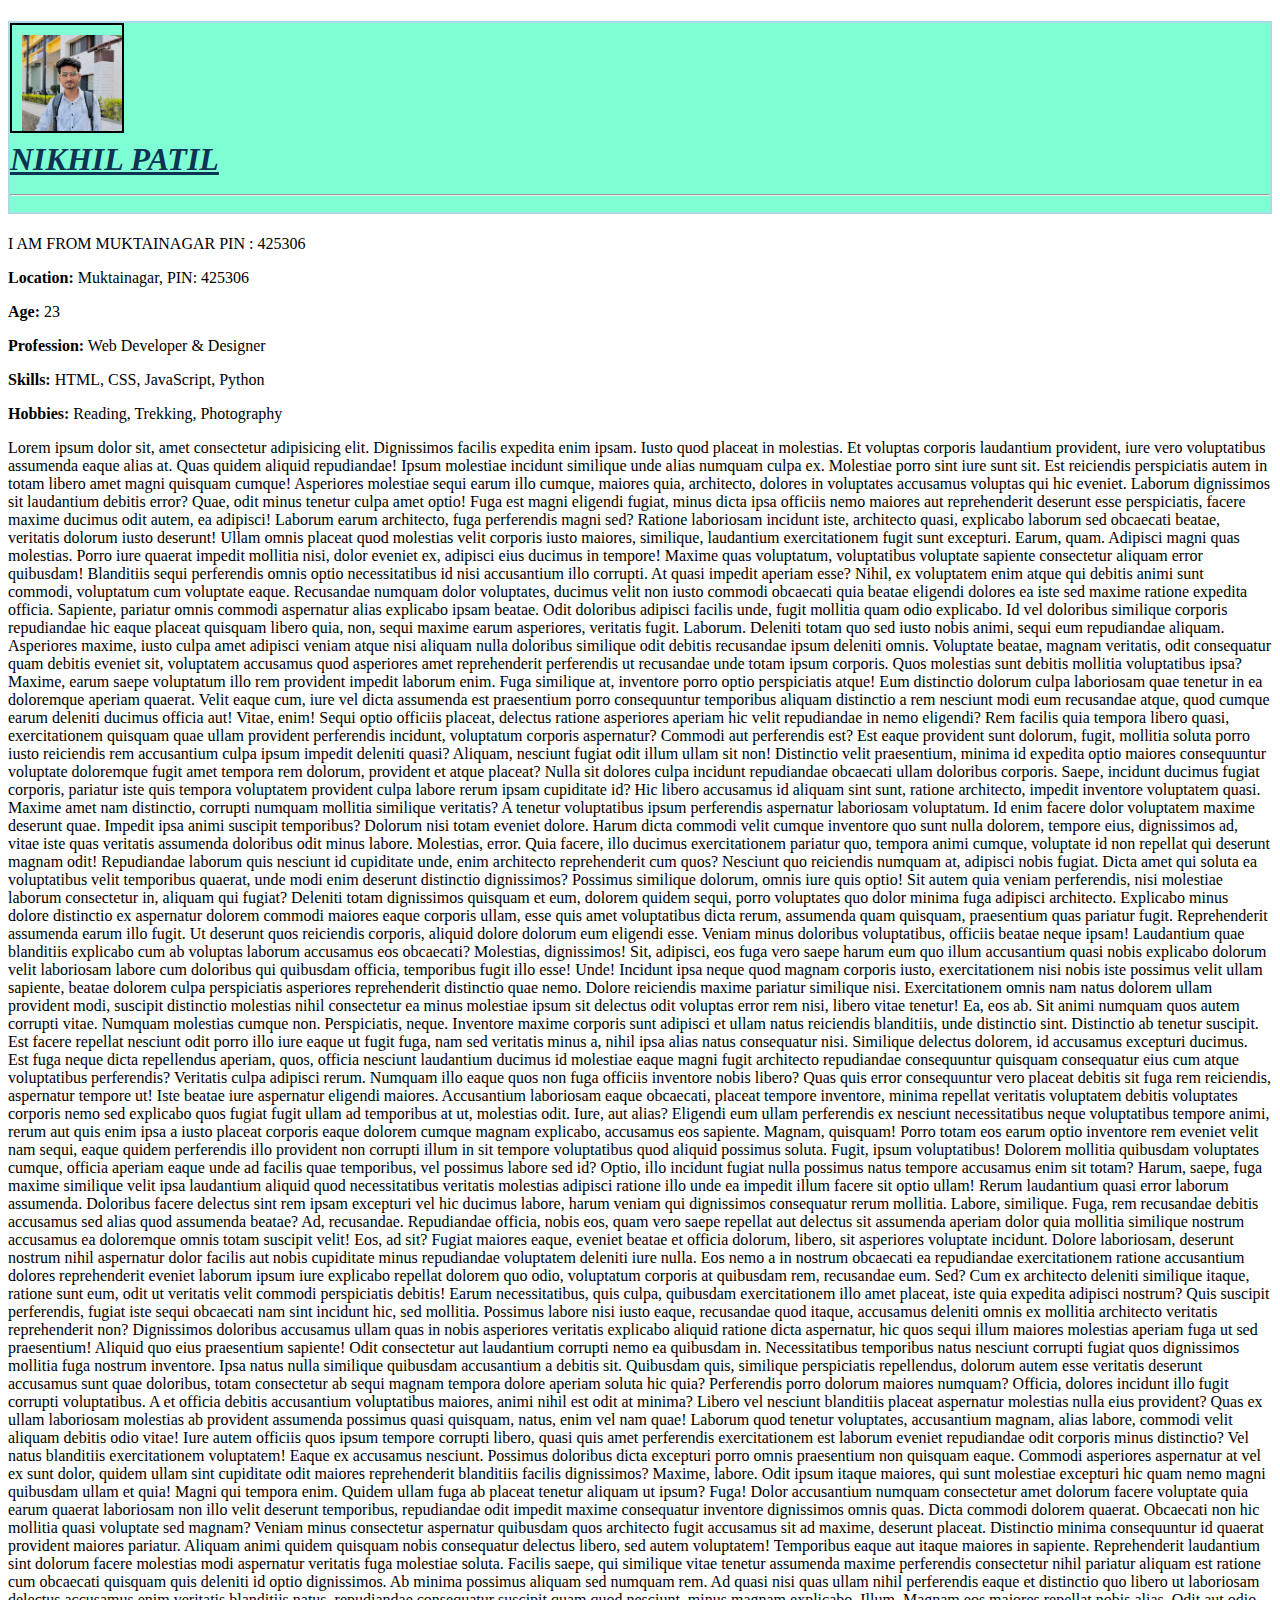
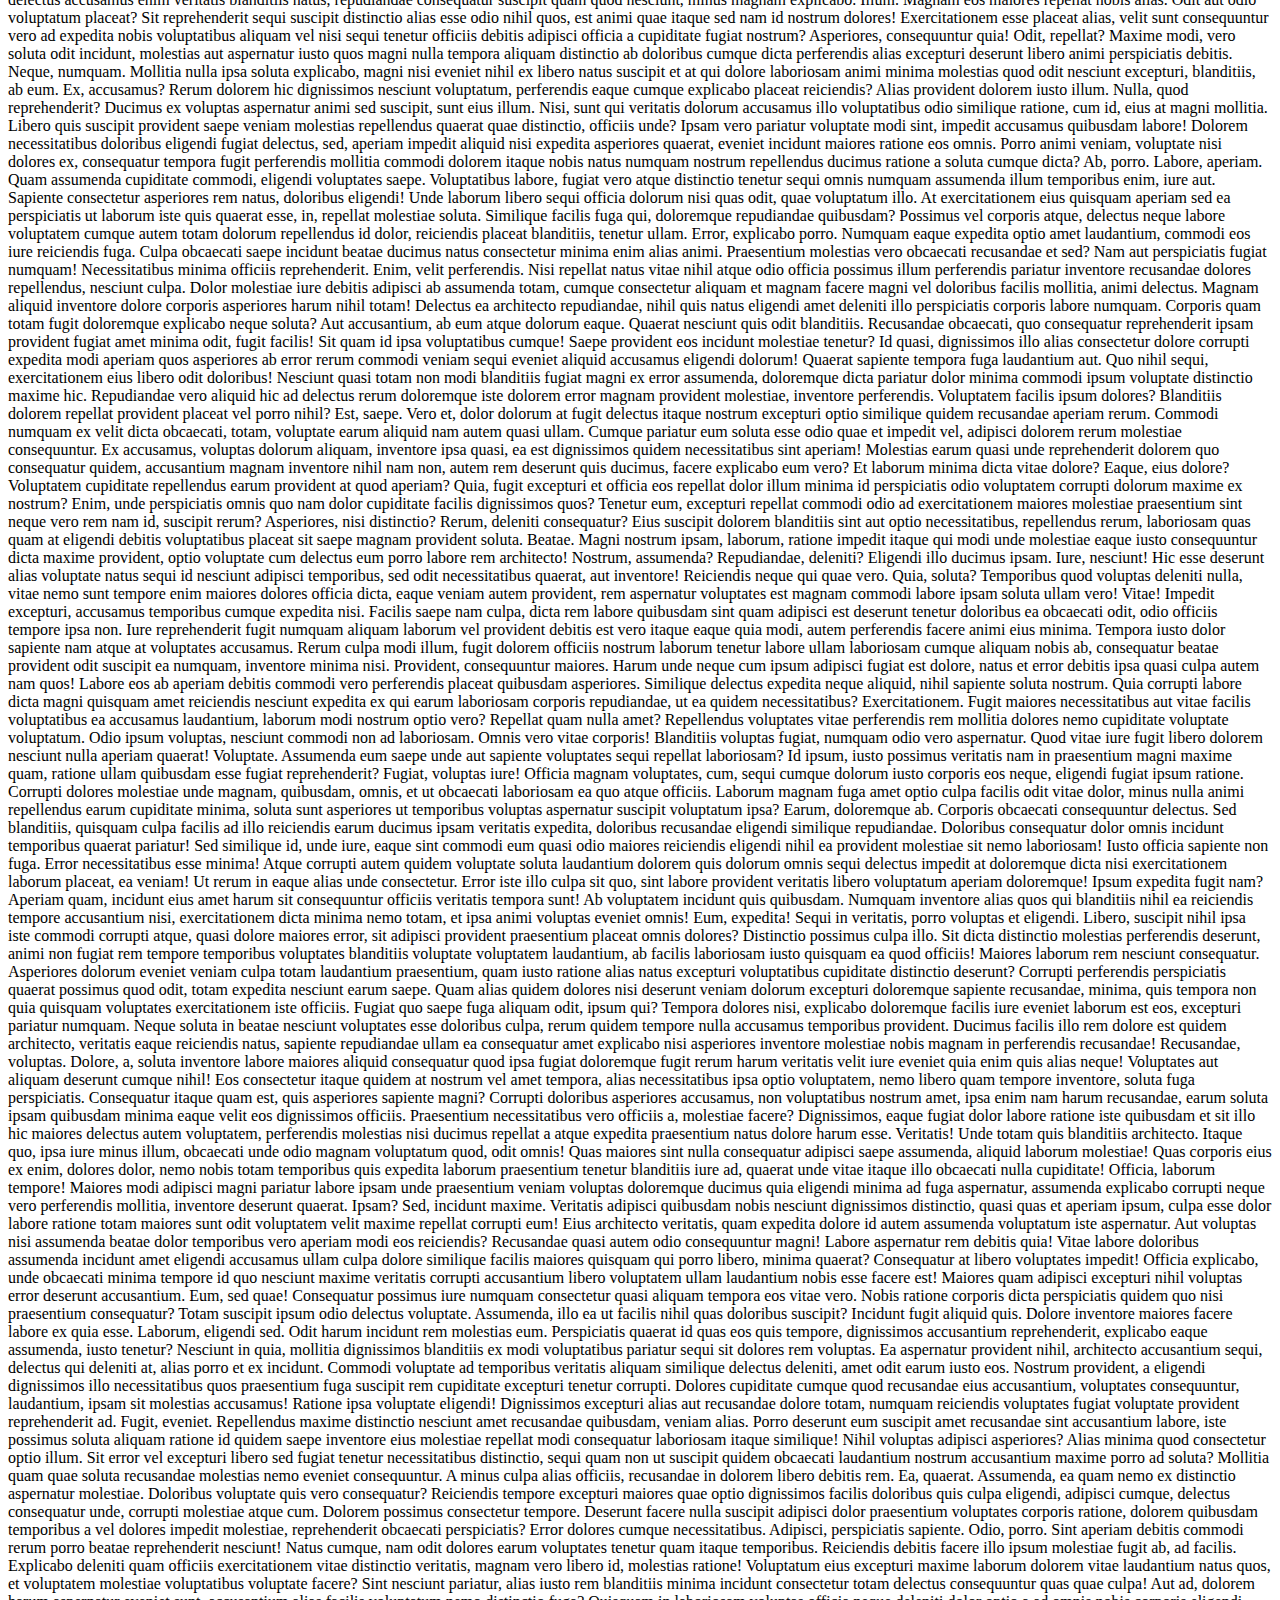
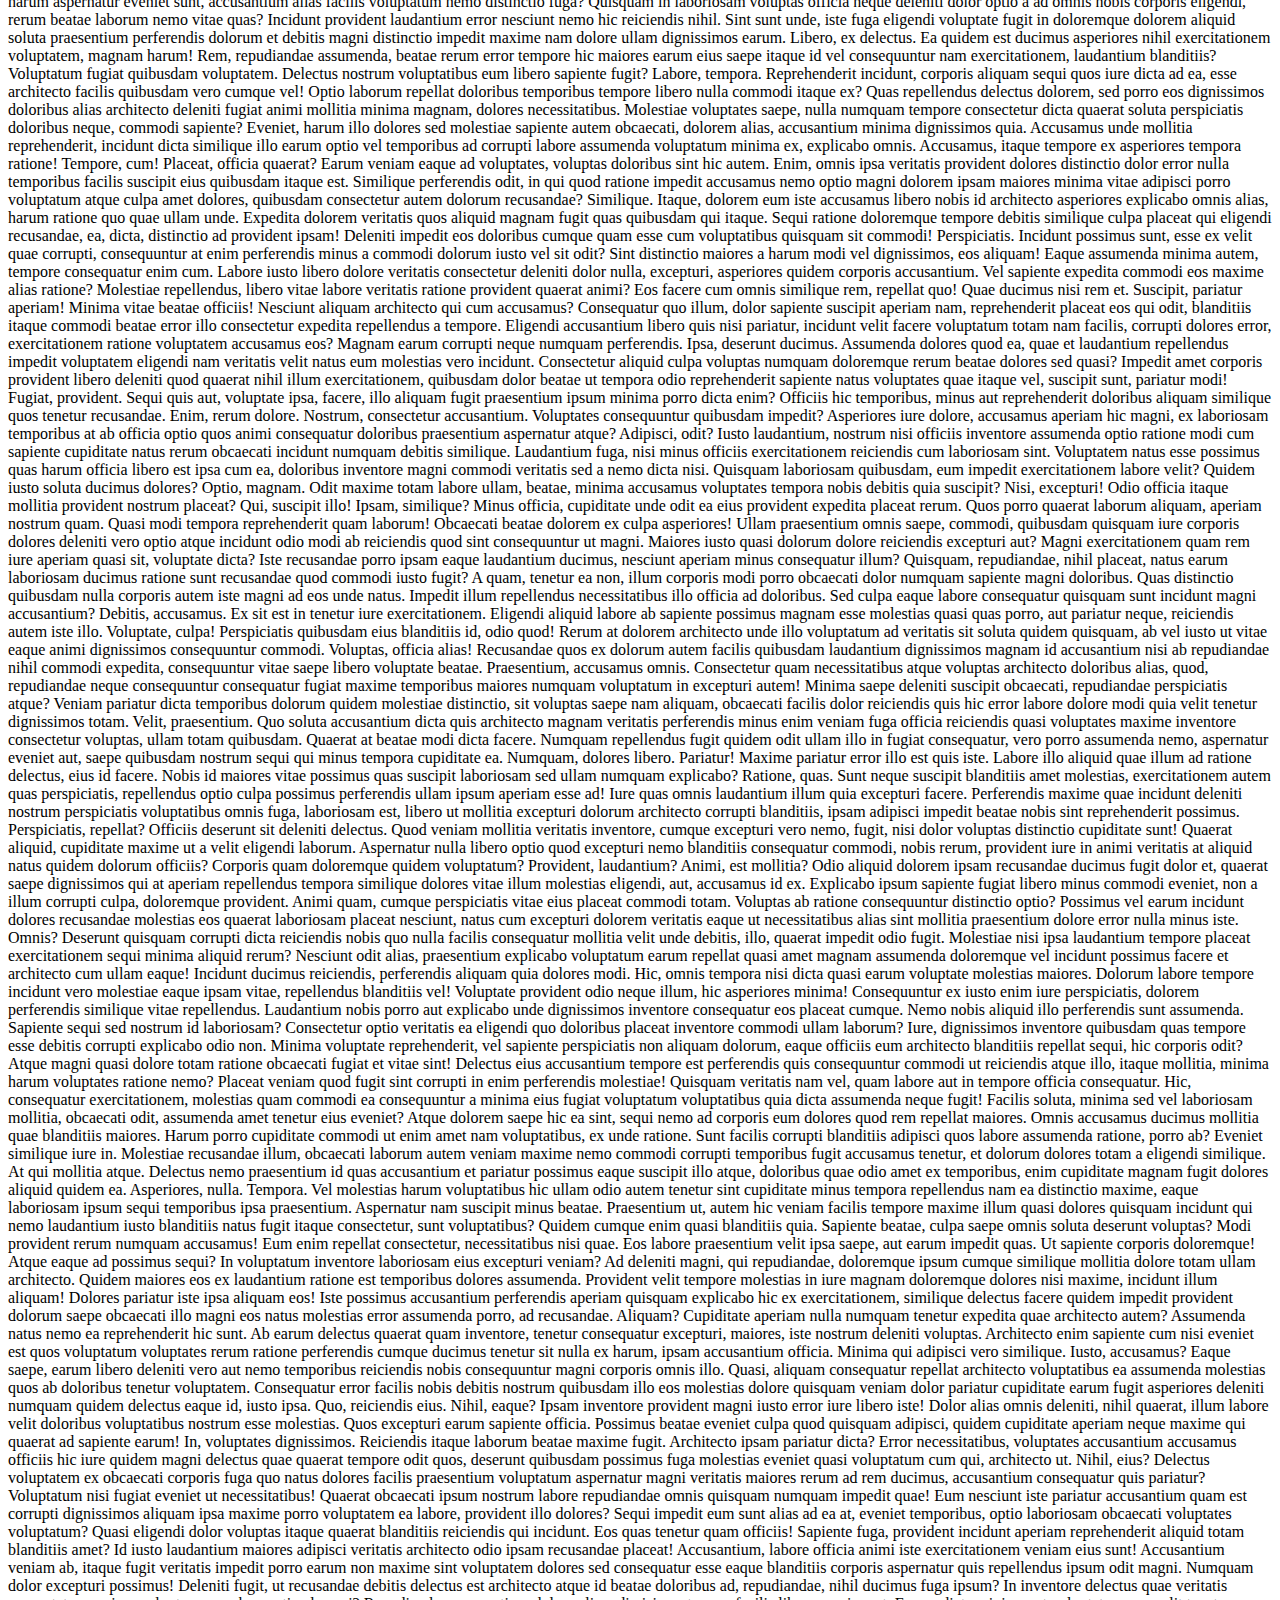
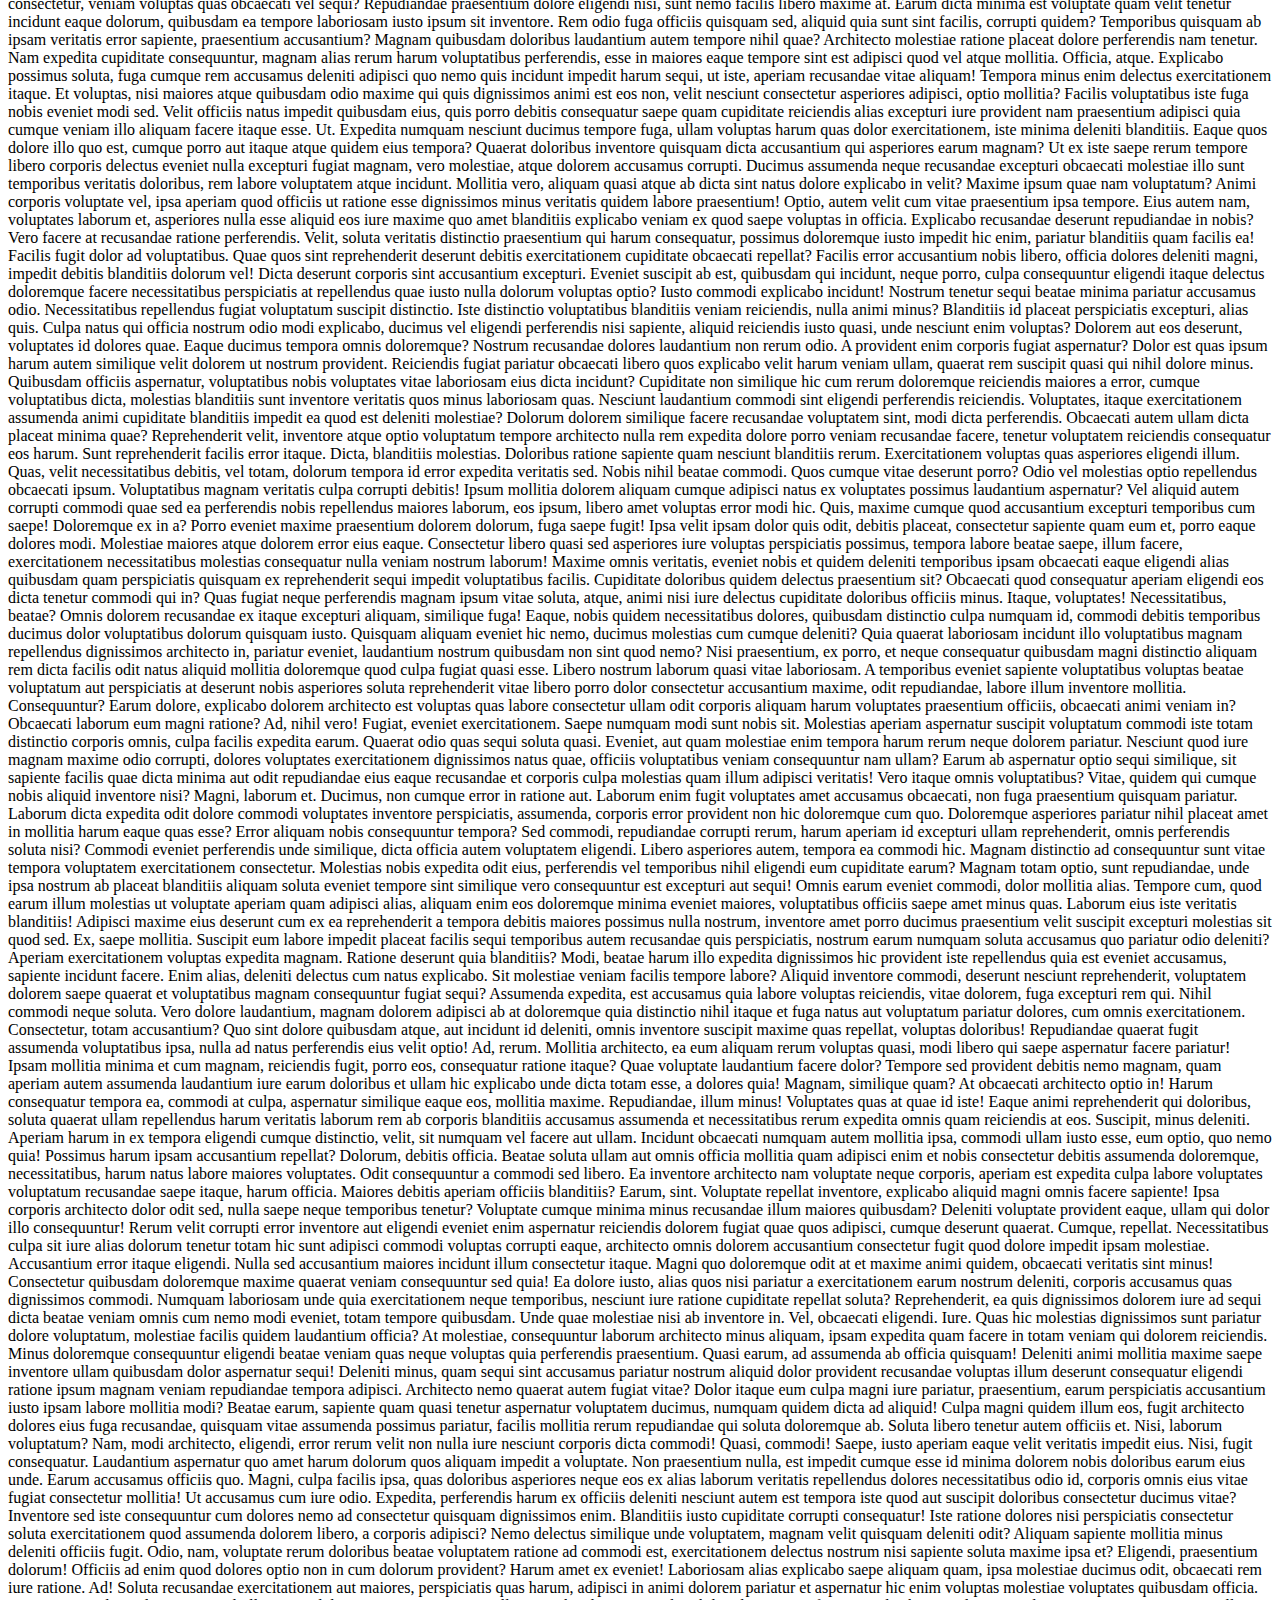
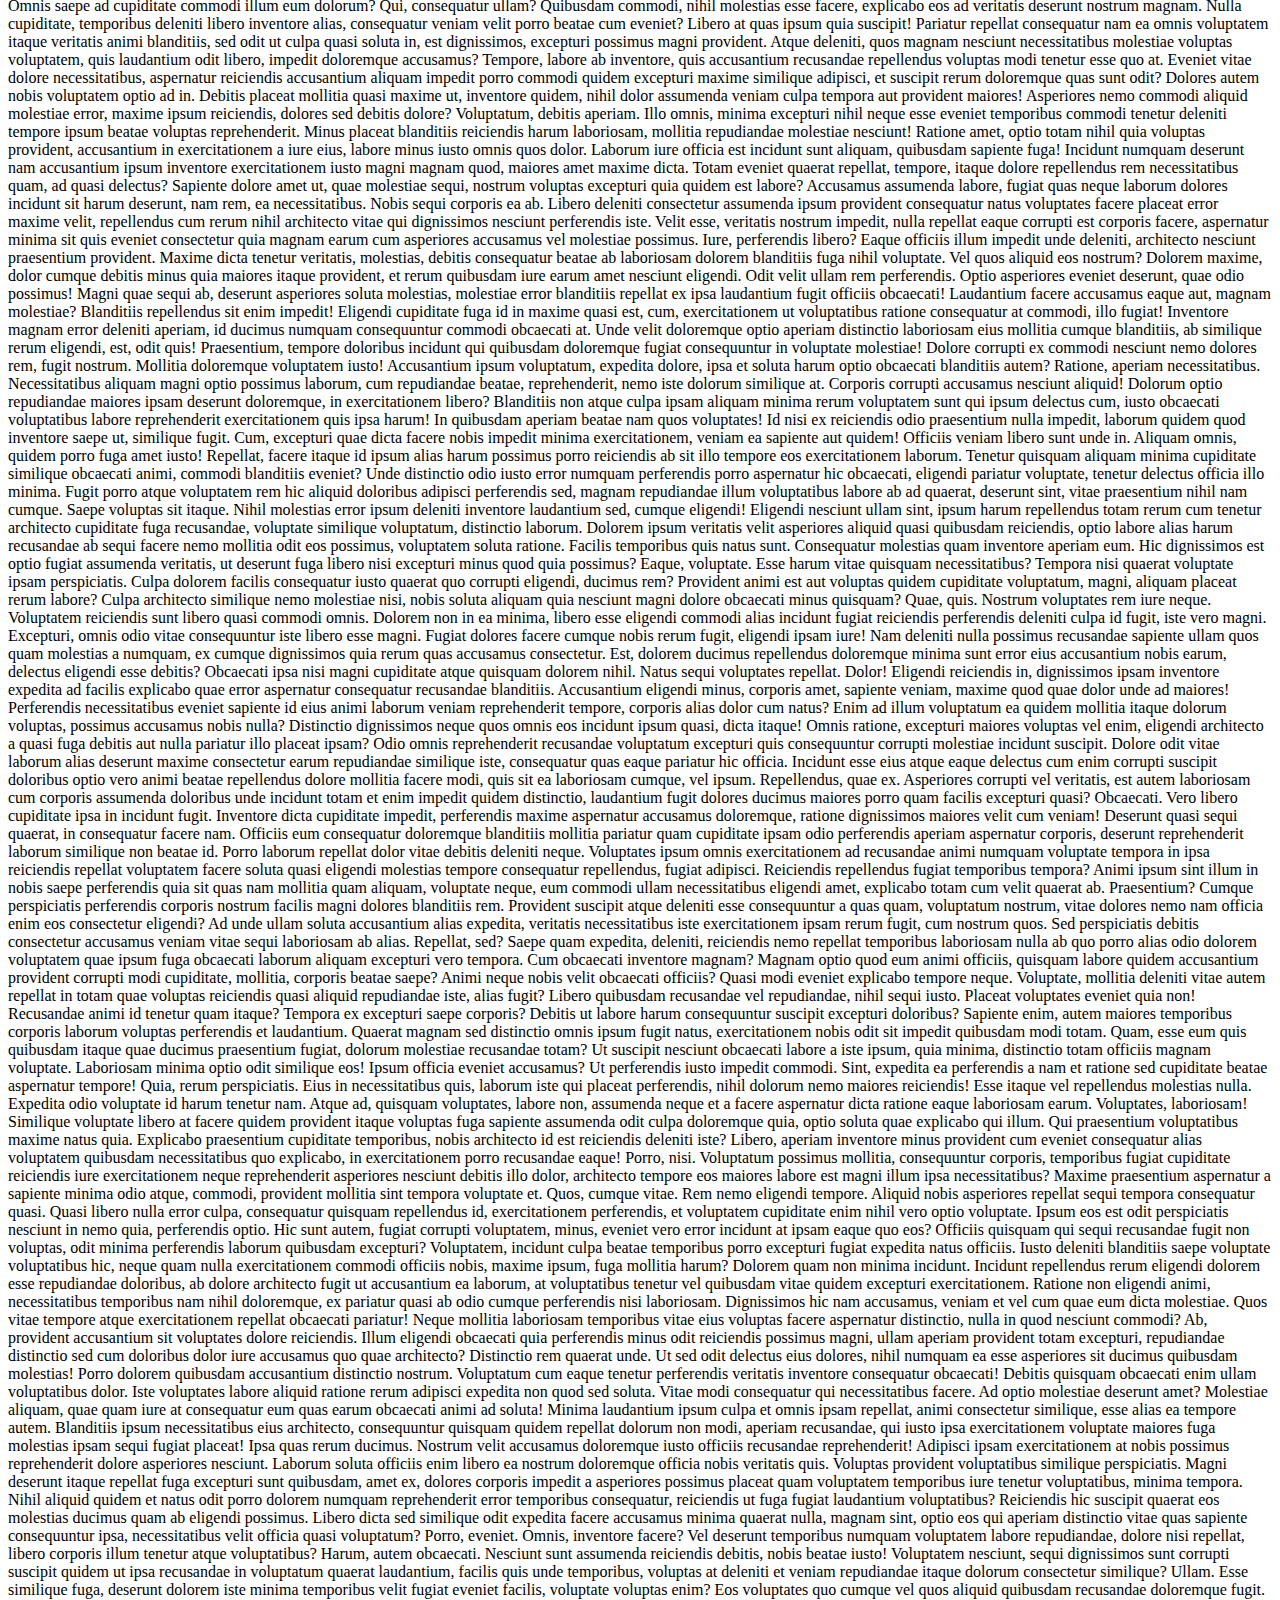
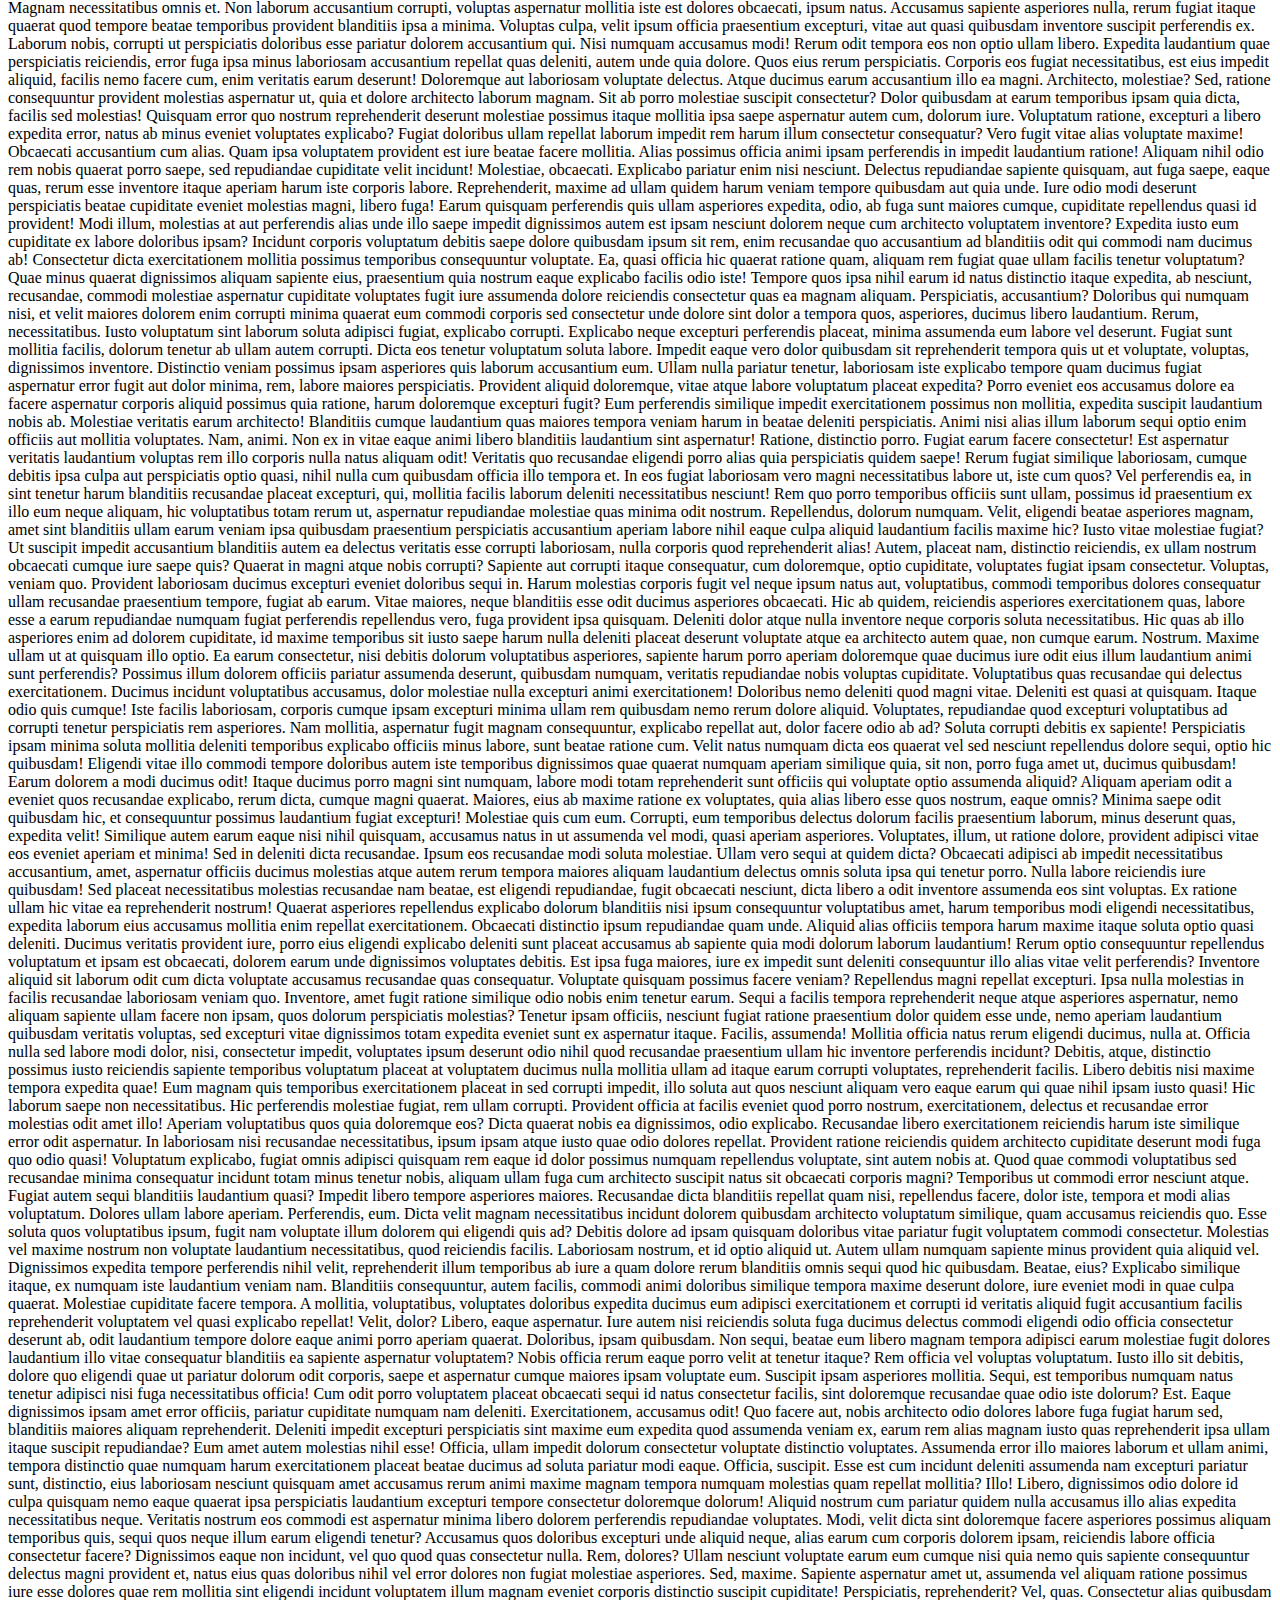
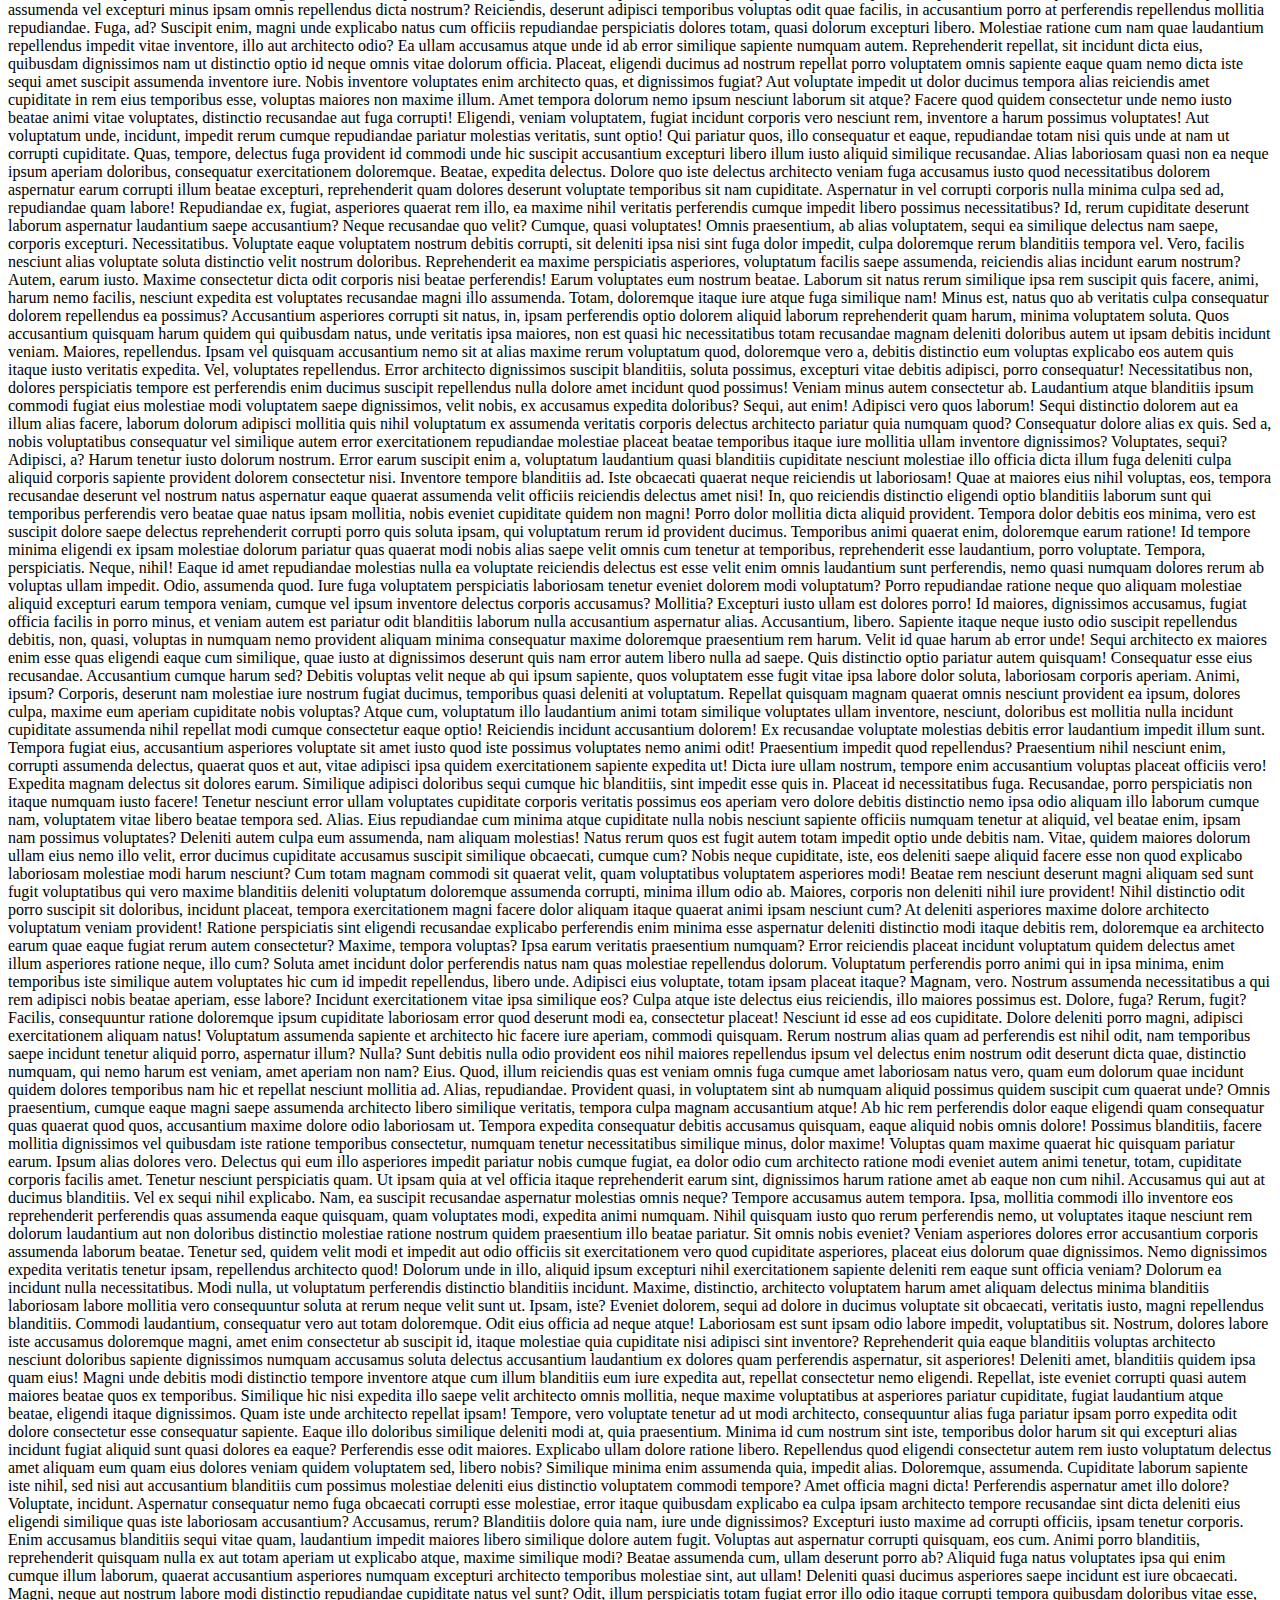
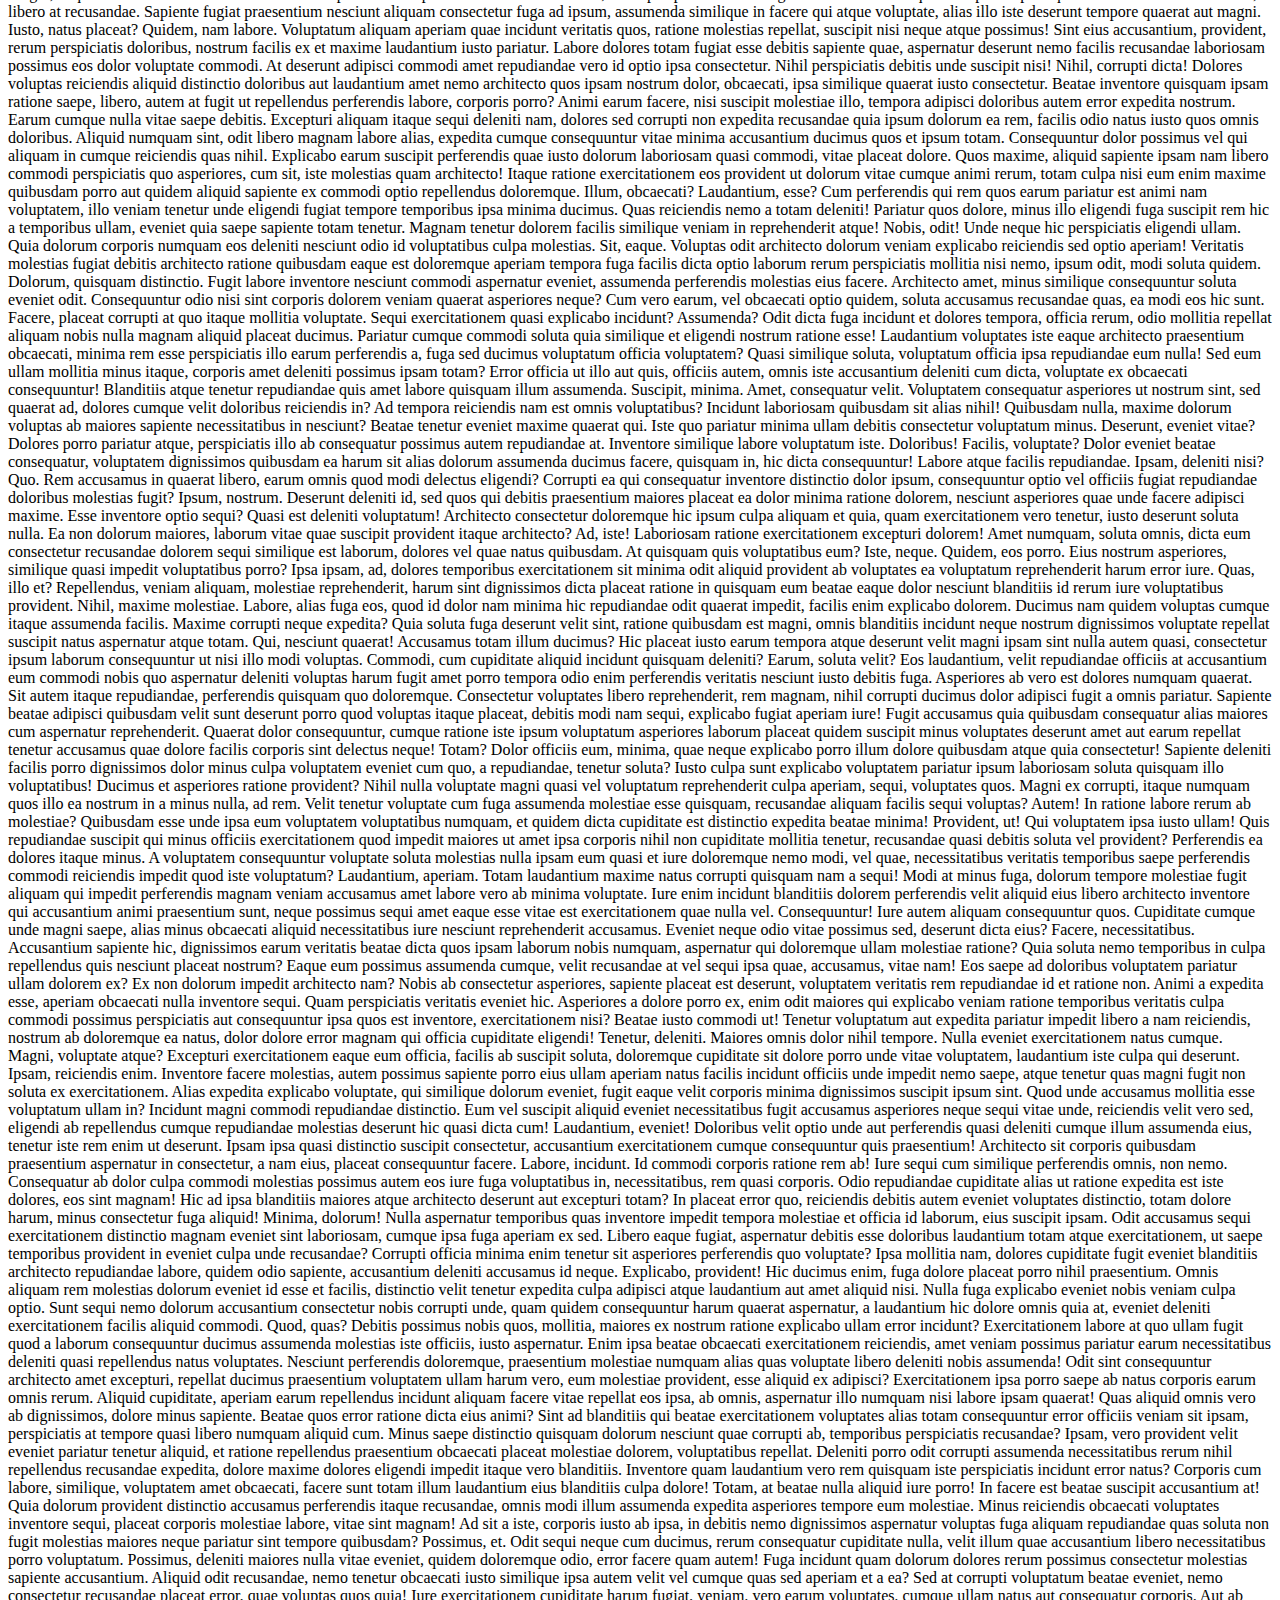
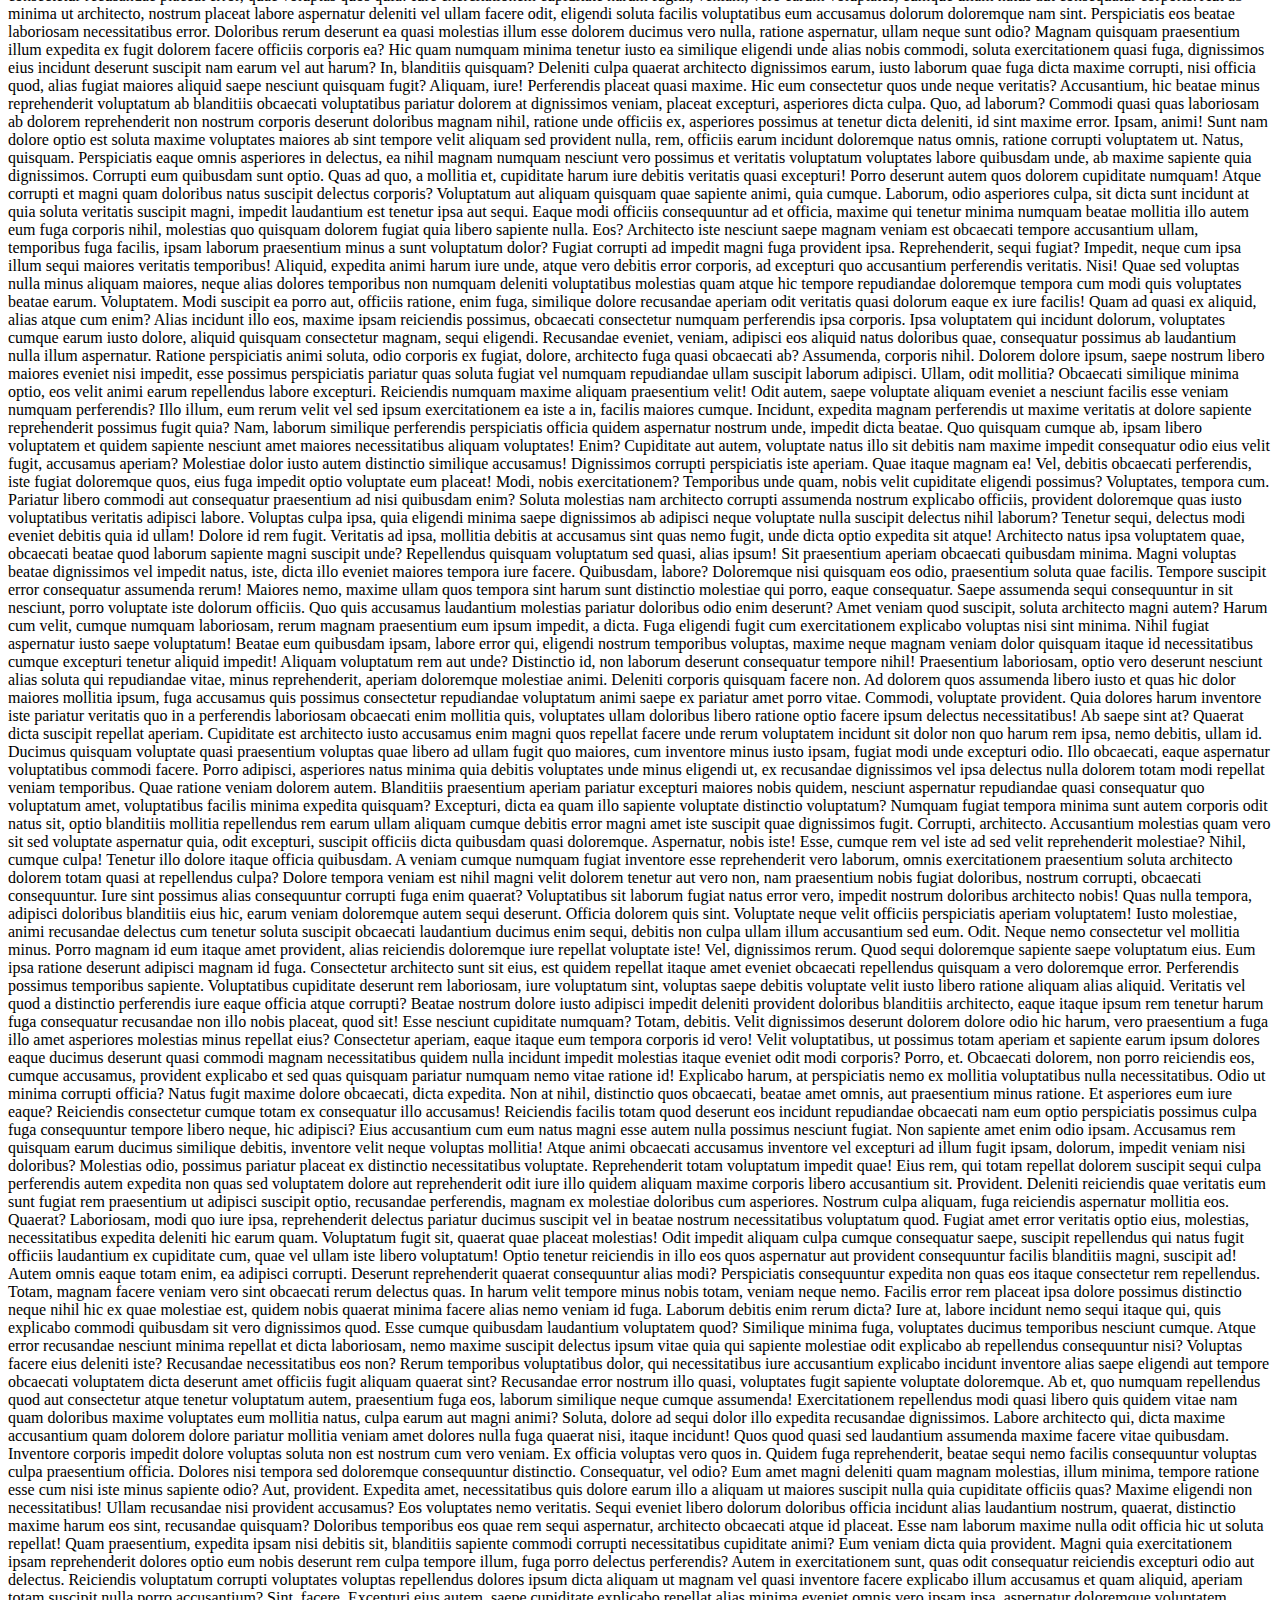
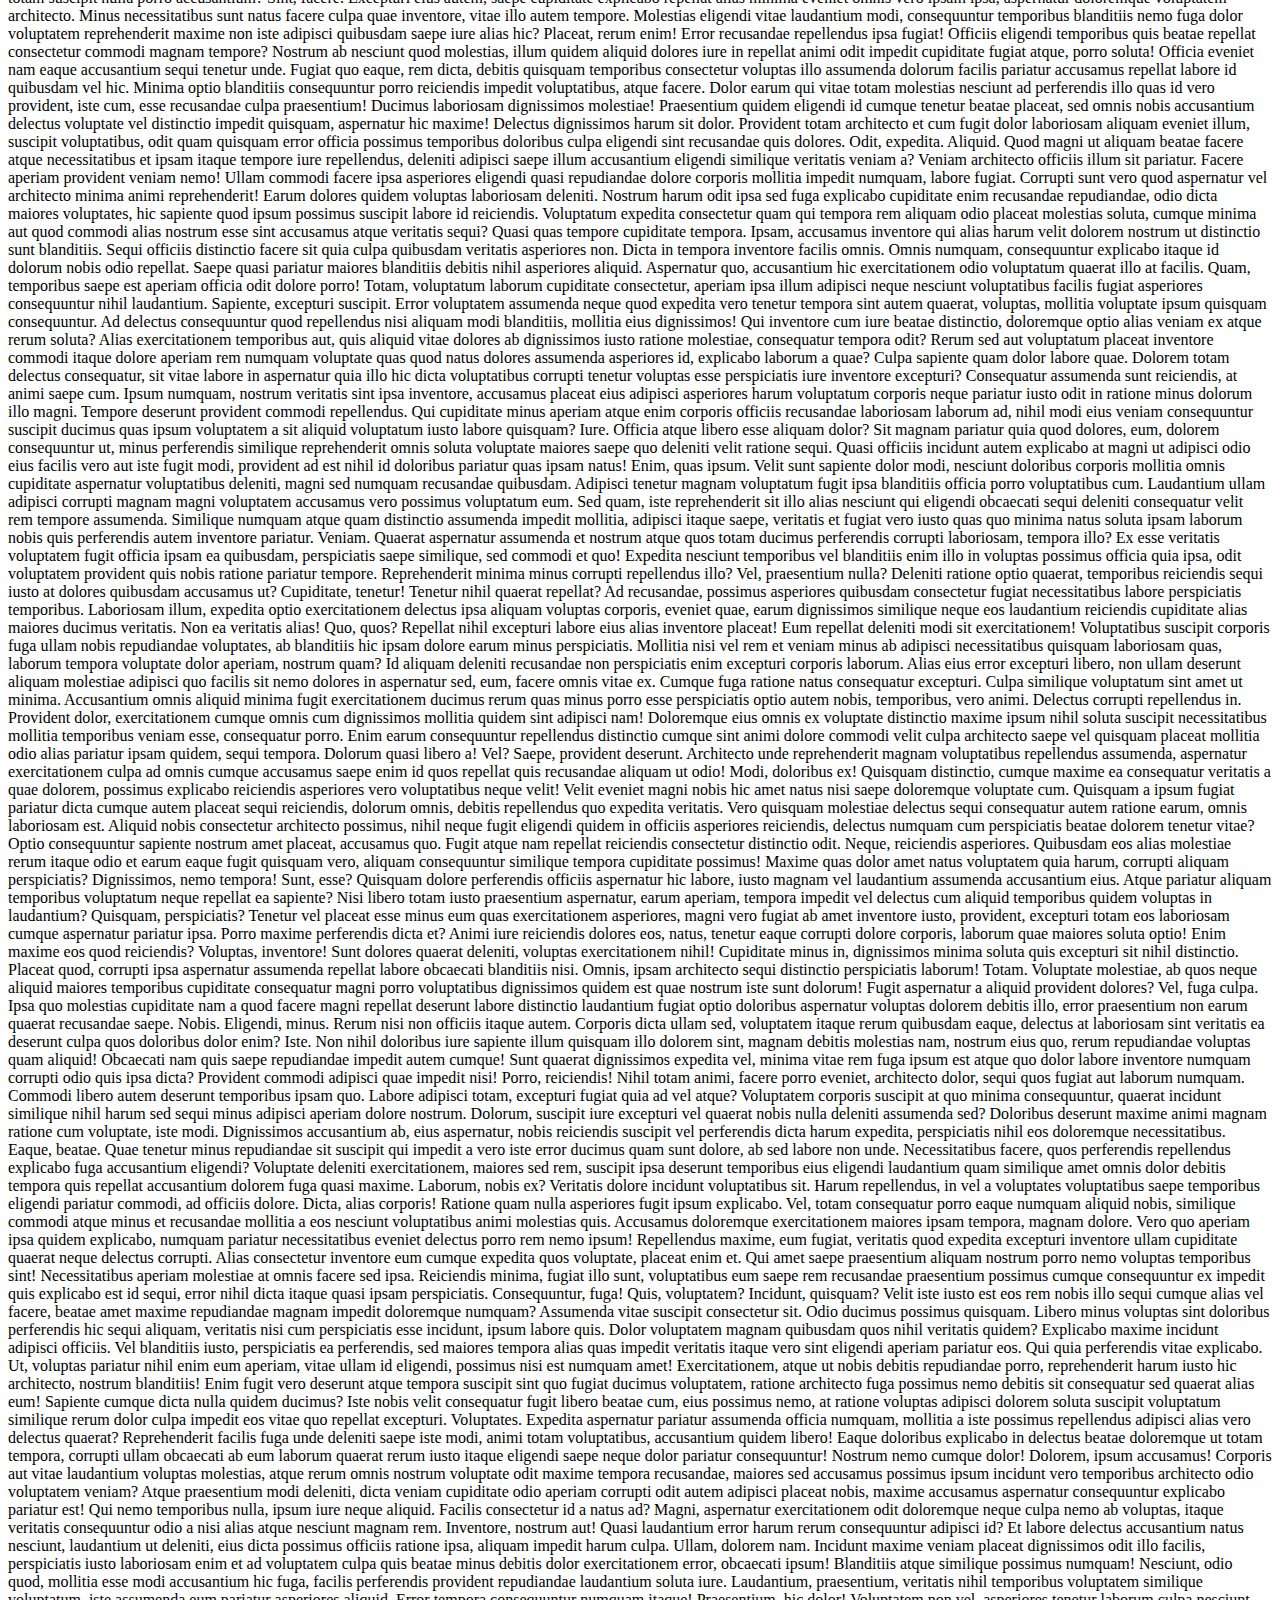
<file: Web_assignment/Css/index.html>
<!DOCTYPE html>
<html lang="en">
<head>
    <meta charset="UTF-8">
    <meta name="viewport" content="width=device-width, initial-scale=1.0">
    <title>Document</title>
    <link rel="stylesheet" href="style.css">
</head>
<body>
    
    <div class="myclass">
    <h1>
        <a href="index.html" target="_blank">
        <img src="linkdin.jpg" alt="image not found">
        <br>
        <b id="1">   NIKHIL PATIL</b>
        <hr>
       </a>
    </h1>
    </div>
     <p id="2">  I AM FROM MUKTAINAGAR PIN : 425306</p>
     <p><strong>Location:</strong> Muktainagar, PIN: 425306</p>
    <p><strong>Age:</strong> 23</p>
    <p><strong>Profession:</strong> Web Developer & Designer</p>
    <p><strong>Skills:</strong> HTML, CSS, JavaScript, Python</p>
    <p><strong>Hobbies:</strong> Reading, Trekking, Photography</p>


    Lorem ipsum dolor sit, amet consectetur adipisicing elit. Dignissimos facilis expedita enim ipsam. Iusto quod placeat in molestias. Et voluptas corporis laudantium provident, iure vero voluptatibus assumenda eaque alias at.
    Quas quidem aliquid repudiandae! Ipsum molestiae incidunt similique unde alias numquam culpa ex. Molestiae porro sint iure sunt sit. Est reiciendis perspiciatis autem in totam libero amet magni quisquam cumque!
    Asperiores molestiae sequi earum illo cumque, maiores quia, architecto, dolores in voluptates accusamus voluptas qui hic eveniet. Laborum dignissimos sit laudantium debitis error? Quae, odit minus tenetur culpa amet optio!
    Fuga est magni eligendi fugiat, minus dicta ipsa officiis nemo maiores aut reprehenderit deserunt esse perspiciatis, facere maxime ducimus odit autem, ea adipisci! Laborum earum architecto, fuga perferendis magni sed?
    Ratione laboriosam incidunt iste, architecto quasi, explicabo laborum sed obcaecati beatae, veritatis dolorum iusto deserunt! Ullam omnis placeat quod molestias velit corporis iusto maiores, similique, laudantium exercitationem fugit sunt excepturi.
    Earum, quam. Adipisci magni quas molestias. Porro iure quaerat impedit mollitia nisi, dolor eveniet ex, adipisci eius ducimus in tempore! Maxime quas voluptatum, voluptatibus voluptate sapiente consectetur aliquam error quibusdam!
    Blanditiis sequi perferendis omnis optio necessitatibus id nisi accusantium illo corrupti. At quasi impedit aperiam esse? Nihil, ex voluptatem enim atque qui debitis animi sunt commodi, voluptatum cum voluptate eaque.
    Recusandae numquam dolor voluptates, ducimus velit non iusto commodi obcaecati quia beatae eligendi dolores ea iste sed maxime ratione expedita officia. Sapiente, pariatur omnis commodi aspernatur alias explicabo ipsam beatae.
    Odit doloribus adipisci facilis unde, fugit mollitia quam odio explicabo. Id vel doloribus similique corporis repudiandae hic eaque placeat quisquam libero quia, non, sequi maxime earum asperiores, veritatis fugit. Laborum.
    Deleniti totam quo sed iusto nobis animi, sequi eum repudiandae aliquam. Asperiores maxime, iusto culpa amet adipisci veniam atque nisi aliquam nulla doloribus similique odit debitis recusandae ipsum deleniti omnis.
    Voluptate beatae, magnam veritatis, odit consequatur quam debitis eveniet sit, voluptatem accusamus quod asperiores amet reprehenderit perferendis ut recusandae unde totam ipsum corporis. Quos molestias sunt debitis mollitia voluptatibus ipsa?
    Maxime, earum saepe voluptatum illo rem provident impedit laborum enim. Fuga similique at, inventore porro optio perspiciatis atque! Eum distinctio dolorum culpa laboriosam quae tenetur in ea doloremque aperiam quaerat.
    Velit eaque cum, iure vel dicta assumenda est praesentium porro consequuntur temporibus aliquam distinctio a rem nesciunt modi eum recusandae atque, quod cumque earum deleniti ducimus officia aut! Vitae, enim!
    Sequi optio officiis placeat, delectus ratione asperiores aperiam hic velit repudiandae in nemo eligendi? Rem facilis quia tempora libero quasi, exercitationem quisquam quae ullam provident perferendis incidunt, voluptatum corporis aspernatur?
    Commodi aut perferendis est? Est eaque provident sunt dolorum, fugit, mollitia soluta porro iusto reiciendis rem accusantium culpa ipsum impedit deleniti quasi? Aliquam, nesciunt fugiat odit illum ullam sit non!
    Distinctio velit praesentium, minima id expedita optio maiores consequuntur voluptate doloremque fugit amet tempora rem dolorum, provident et atque placeat? Nulla sit dolores culpa incidunt repudiandae obcaecati ullam doloribus corporis.
    Saepe, incidunt ducimus fugiat corporis, pariatur iste quis tempora voluptatem provident culpa labore rerum ipsam cupiditate id? Hic libero accusamus id aliquam sint sunt, ratione architecto, impedit inventore voluptatem quasi.
    Maxime amet nam distinctio, corrupti numquam mollitia similique veritatis? A tenetur voluptatibus ipsum perferendis aspernatur laboriosam voluptatum. Id enim facere dolor voluptatem maxime deserunt quae. Impedit ipsa animi suscipit temporibus?
    Dolorum nisi totam eveniet dolore. Harum dicta commodi velit cumque inventore quo sunt nulla dolorem, tempore eius, dignissimos ad, vitae iste quas veritatis assumenda doloribus odit minus labore. Molestias, error.
    Quia facere, illo ducimus exercitationem pariatur quo, tempora animi cumque, voluptate id non repellat qui deserunt magnam odit! Repudiandae laborum quis nesciunt id cupiditate unde, enim architecto reprehenderit cum quos?
    Nesciunt quo reiciendis numquam at, adipisci nobis fugiat. Dicta amet qui soluta ea voluptatibus velit temporibus quaerat, unde modi enim deserunt distinctio dignissimos? Possimus similique dolorum, omnis iure quis optio!
    Sit autem quia veniam perferendis, nisi molestiae laborum consectetur in, aliquam qui fugiat? Deleniti totam dignissimos quisquam et eum, dolorem quidem sequi, porro voluptates quo dolor minima fuga adipisci architecto.
    Explicabo minus dolore distinctio ex aspernatur dolorem commodi maiores eaque corporis ullam, esse quis amet voluptatibus dicta rerum, assumenda quam quisquam, praesentium quas pariatur fugit. Reprehenderit assumenda earum illo fugit.
    Ut deserunt quos reiciendis corporis, aliquid dolore dolorum eum eligendi esse. Veniam minus doloribus voluptatibus, officiis beatae neque ipsam! Laudantium quae blanditiis explicabo cum ab voluptas laborum accusamus eos obcaecati?
    Molestias, dignissimos! Sit, adipisci, eos fuga vero saepe harum eum quo illum accusantium quasi nobis explicabo dolorum velit laboriosam labore cum doloribus qui quibusdam officia, temporibus fugit illo esse! Unde!
    Incidunt ipsa neque quod magnam corporis iusto, exercitationem nisi nobis iste possimus velit ullam sapiente, beatae dolorem culpa perspiciatis asperiores reprehenderit distinctio quae nemo. Dolore reiciendis maxime pariatur similique nisi.
    Exercitationem omnis nam natus dolorem ullam provident modi, suscipit distinctio molestias nihil consectetur ea minus molestiae ipsum sit delectus odit voluptas error rem nisi, libero vitae tenetur! Ea, eos ab.
    Sit animi numquam quos autem corrupti vitae. Numquam molestias cumque non. Perspiciatis, neque. Inventore maxime corporis sunt adipisci et ullam natus reiciendis blanditiis, unde distinctio sint. Distinctio ab tenetur suscipit.
    Est facere repellat nesciunt odit porro illo iure eaque ut fugit fuga, nam sed veritatis minus a, nihil ipsa alias natus consequatur nisi. Similique delectus dolorem, id accusamus excepturi ducimus.
    Est fuga neque dicta repellendus aperiam, quos, officia nesciunt laudantium ducimus id molestiae eaque magni fugit architecto repudiandae consequuntur quisquam consequatur eius cum atque voluptatibus perferendis? Veritatis culpa adipisci rerum.
    Numquam illo eaque quos non fuga officiis inventore nobis libero? Quas quis error consequuntur vero placeat debitis sit fuga rem reiciendis, aspernatur tempore ut! Iste beatae iure aspernatur eligendi maiores.
    Accusantium laboriosam eaque obcaecati, placeat tempore inventore, minima repellat veritatis voluptatem debitis voluptates corporis nemo sed explicabo quos fugiat fugit ullam ad temporibus at ut, molestias odit. Iure, aut alias?
    Eligendi eum ullam perferendis ex nesciunt necessitatibus neque voluptatibus tempore animi, rerum aut quis enim ipsa a iusto placeat corporis eaque dolorem cumque magnam explicabo, accusamus eos sapiente. Magnam, quisquam!
    Porro totam eos earum optio inventore rem eveniet velit nam sequi, eaque quidem perferendis illo provident non corrupti illum in sit tempore voluptatibus quod aliquid possimus soluta. Fugit, ipsum voluptatibus!
    Dolorem mollitia quibusdam voluptates cumque, officia aperiam eaque unde ad facilis quae temporibus, vel possimus labore sed id? Optio, illo incidunt fugiat nulla possimus natus tempore accusamus enim sit totam?
    Harum, saepe, fuga maxime similique velit ipsa laudantium aliquid quod necessitatibus veritatis molestias adipisci ratione illo unde ea impedit illum facere sit optio ullam! Rerum laudantium quasi error laborum assumenda.
    Doloribus facere delectus sint rem ipsam excepturi vel hic ducimus labore, harum veniam qui dignissimos consequatur rerum mollitia. Labore, similique. Fuga, rem recusandae debitis accusamus sed alias quod assumenda beatae?
    Ad, recusandae. Repudiandae officia, nobis eos, quam vero saepe repellat aut delectus sit assumenda aperiam dolor quia mollitia similique nostrum accusamus ea doloremque omnis totam suscipit velit! Eos, ad sit?
    Fugiat maiores eaque, eveniet beatae et officia dolorum, libero, sit asperiores voluptate incidunt. Dolore laboriosam, deserunt nostrum nihil aspernatur dolor facilis aut nobis cupiditate minus repudiandae voluptatem deleniti iure nulla.
    Eos nemo a in nostrum obcaecati ea repudiandae exercitationem ratione accusantium dolores reprehenderit eveniet laborum ipsum iure explicabo repellat dolorem quo odio, voluptatum corporis at quibusdam rem, recusandae eum. Sed?
    Cum ex architecto deleniti similique itaque, ratione sunt eum, odit ut veritatis velit commodi perspiciatis debitis! Earum necessitatibus, quis culpa, quibusdam exercitationem illo amet placeat, iste quia expedita adipisci nostrum?
    Quis suscipit perferendis, fugiat iste sequi obcaecati nam sint incidunt hic, sed mollitia. Possimus labore nisi iusto eaque, recusandae quod itaque, accusamus deleniti omnis ex mollitia architecto veritatis reprehenderit non?
    Dignissimos doloribus accusamus ullam quas in nobis asperiores veritatis explicabo aliquid ratione dicta aspernatur, hic quos sequi illum maiores molestias aperiam fuga ut sed praesentium! Aliquid quo eius praesentium sapiente!
    Odit consectetur aut laudantium corrupti nemo ea quibusdam in. Necessitatibus temporibus natus nesciunt corrupti fugiat quos dignissimos mollitia fuga nostrum inventore. Ipsa natus nulla similique quibusdam accusantium a debitis sit.
    Quibusdam quis, similique perspiciatis repellendus, dolorum autem esse veritatis deserunt accusamus sunt quae doloribus, totam consectetur ab sequi magnam tempora dolore aperiam soluta hic quia? Perferendis porro dolorum maiores numquam?
    Officia, dolores incidunt illo fugit corrupti voluptatibus. A et officia debitis accusantium voluptatibus maiores, animi nihil est odit at minima? Libero vel nesciunt blanditiis placeat aspernatur molestias nulla eius provident?
    Quas ex ullam laboriosam molestias ab provident assumenda possimus quasi quisquam, natus, enim vel nam quae! Laborum quod tenetur voluptates, accusantium magnam, alias labore, commodi velit aliquam debitis odio vitae!
    Iure autem officiis quos ipsum tempore corrupti libero, quasi quis amet perferendis exercitationem est laborum eveniet repudiandae odit corporis minus distinctio? Vel natus blanditiis exercitationem voluptatem! Eaque ex accusamus nesciunt.
    Possimus doloribus dicta excepturi porro omnis praesentium non quisquam eaque. Commodi asperiores aspernatur at vel ex sunt dolor, quidem ullam sint cupiditate odit maiores reprehenderit blanditiis facilis dignissimos? Maxime, labore.
    Odit ipsum itaque maiores, qui sunt molestiae excepturi hic quam nemo magni quibusdam ullam et quia! Magni qui tempora enim. Quidem ullam fuga ab placeat tenetur aliquam ut ipsum? Fuga!
    Dolor accusantium numquam consectetur amet dolorum facere voluptate quia earum quaerat laboriosam non illo velit deserunt temporibus, repudiandae odit impedit maxime consequatur inventore dignissimos omnis quas. Dicta commodi dolorem quaerat.
    Obcaecati non hic mollitia quasi voluptate sed magnam? Veniam minus consectetur aspernatur quibusdam quos architecto fugit accusamus sit ad maxime, deserunt placeat. Distinctio minima consequuntur id quaerat provident maiores pariatur.
    Aliquam animi quidem quisquam nobis consequatur delectus libero, sed autem voluptatem! Temporibus eaque aut itaque maiores in sapiente. Reprehenderit laudantium sint dolorum facere molestias modi aspernatur veritatis fuga molestiae soluta.
    Facilis saepe, qui similique vitae tenetur assumenda maxime perferendis consectetur nihil pariatur aliquam est ratione cum obcaecati quisquam quis deleniti id optio dignissimos. Ab minima possimus aliquam sed numquam rem.
    Ad quasi nisi quas ullam nihil perferendis eaque et distinctio quo libero ut laboriosam delectus accusamus enim veritatis blanditiis natus, repudiandae consequatur suscipit quam quod nesciunt, minus magnam explicabo. Illum.
    Magnam eos maiores repellat nobis alias. Odit aut odio voluptatum placeat? Sit reprehenderit sequi suscipit distinctio alias esse odio nihil quos, est animi quae itaque sed nam id nostrum dolores!
    Exercitationem esse placeat alias, velit sunt consequuntur vero ad expedita nobis voluptatibus aliquam vel nisi sequi tenetur officiis debitis adipisci officia a cupiditate fugiat nostrum? Asperiores, consequuntur quia! Odit, repellat?
    Maxime modi, vero soluta odit incidunt, molestias aut aspernatur iusto quos magni nulla tempora aliquam distinctio ab doloribus cumque dicta perferendis alias excepturi deserunt libero animi perspiciatis debitis. Neque, numquam.
    Mollitia nulla ipsa soluta explicabo, magni nisi eveniet nihil ex libero natus suscipit et at qui dolore laboriosam animi minima molestias quod odit nesciunt excepturi, blanditiis, ab eum. Ex, accusamus?
    Rerum dolorem hic dignissimos nesciunt voluptatum, perferendis eaque cumque explicabo placeat reiciendis? Alias provident dolorem iusto illum. Nulla, quod reprehenderit? Ducimus ex voluptas aspernatur animi sed suscipit, sunt eius illum.
    Nisi, sunt qui veritatis dolorum accusamus illo voluptatibus odio similique ratione, cum id, eius at magni mollitia. Libero quis suscipit provident saepe veniam molestias repellendus quaerat quae distinctio, officiis unde?
    Ipsam vero pariatur voluptate modi sint, impedit accusamus quibusdam labore! Dolorem necessitatibus doloribus eligendi fugiat delectus, sed, aperiam impedit aliquid nisi expedita asperiores quaerat, eveniet incidunt maiores ratione eos omnis.
    Porro animi veniam, voluptate nisi dolores ex, consequatur tempora fugit perferendis mollitia commodi dolorem itaque nobis natus numquam nostrum repellendus ducimus ratione a soluta cumque dicta? Ab, porro. Labore, aperiam.
    Quam assumenda cupiditate commodi, eligendi voluptates saepe. Voluptatibus labore, fugiat vero atque distinctio tenetur sequi omnis numquam assumenda illum temporibus enim, iure aut. Sapiente consectetur asperiores rem natus, doloribus eligendi!
    Unde laborum libero sequi officia dolorum nisi quas odit, quae voluptatum illo. At exercitationem eius quisquam aperiam sed ea perspiciatis ut laborum iste quis quaerat esse, in, repellat molestiae soluta.
    Similique facilis fuga qui, doloremque repudiandae quibusdam? Possimus vel corporis atque, delectus neque labore voluptatem cumque autem totam dolorum repellendus id dolor, reiciendis placeat blanditiis, tenetur ullam. Error, explicabo porro.
    Numquam eaque expedita optio amet laudantium, commodi eos iure reiciendis fuga. Culpa obcaecati saepe incidunt beatae ducimus natus consectetur minima enim alias animi. Praesentium molestias vero obcaecati recusandae et sed?
    Nam aut perspiciatis fugiat numquam! Necessitatibus minima officiis reprehenderit. Enim, velit perferendis. Nisi repellat natus vitae nihil atque odio officia possimus illum perferendis pariatur inventore recusandae dolores repellendus, nesciunt culpa.
    Dolor molestiae iure debitis adipisci ab assumenda totam, cumque consectetur aliquam et magnam facere magni vel doloribus facilis mollitia, animi delectus. Magnam aliquid inventore dolore corporis asperiores harum nihil totam!
    Delectus ea architecto repudiandae, nihil quis natus eligendi amet deleniti illo perspiciatis corporis labore numquam. Corporis quam totam fugit doloremque explicabo neque soluta? Aut accusantium, ab eum atque dolorum eaque.
    Quaerat nesciunt quis odit blanditiis. Recusandae obcaecati, quo consequatur reprehenderit ipsam provident fugiat amet minima odit, fugit facilis! Sit quam id ipsa voluptatibus cumque! Saepe provident eos incidunt molestiae tenetur?
    Id quasi, dignissimos illo alias consectetur dolore corrupti expedita modi aperiam quos asperiores ab error rerum commodi veniam sequi eveniet aliquid accusamus eligendi dolorum! Quaerat sapiente tempora fuga laudantium aut.
    Quo nihil sequi, exercitationem eius libero odit doloribus! Nesciunt quasi totam non modi blanditiis fugiat magni ex error assumenda, doloremque dicta pariatur dolor minima commodi ipsum voluptate distinctio maxime hic.
    Repudiandae vero aliquid hic ad delectus rerum doloremque iste dolorem error magnam provident molestiae, inventore perferendis. Voluptatem facilis ipsum dolores? Blanditiis dolorem repellat provident placeat vel porro nihil? Est, saepe.
    Vero et, dolor dolorum at fugit delectus itaque nostrum excepturi optio similique quidem recusandae aperiam rerum. Commodi numquam ex velit dicta obcaecati, totam, voluptate earum aliquid nam autem quasi ullam.
    Cumque pariatur eum soluta esse odio quae et impedit vel, adipisci dolorem rerum molestiae consequuntur. Ex accusamus, voluptas dolorum aliquam, inventore ipsa quasi, ea est dignissimos quidem necessitatibus sint aperiam!
    Molestias earum quasi unde reprehenderit dolorem quo consequatur quidem, accusantium magnam inventore nihil nam non, autem rem deserunt quis ducimus, facere explicabo eum vero? Et laborum minima dicta vitae dolore?
    Eaque, eius dolore? Voluptatem cupiditate repellendus earum provident at quod aperiam? Quia, fugit excepturi et officia eos repellat dolor illum minima id perspiciatis odio voluptatem corrupti dolorum maxime ex nostrum?
    Enim, unde perspiciatis omnis quo nam dolor cupiditate facilis dignissimos quos? Tenetur eum, excepturi repellat commodi odio ad exercitationem maiores molestiae praesentium sint neque vero rem nam id, suscipit rerum?
    Asperiores, nisi distinctio? Rerum, deleniti consequatur? Eius suscipit dolorem blanditiis sint aut optio necessitatibus, repellendus rerum, laboriosam quas quam at eligendi debitis voluptatibus placeat sit saepe magnam provident soluta. Beatae.
    Magni nostrum ipsam, laborum, ratione impedit itaque qui modi unde molestiae eaque iusto consequuntur dicta maxime provident, optio voluptate cum delectus eum porro labore rem architecto! Nostrum, assumenda? Repudiandae, deleniti?
    Eligendi illo ducimus ipsam. Iure, nesciunt! Hic esse deserunt alias voluptate natus sequi id nesciunt adipisci temporibus, sed odit necessitatibus quaerat, aut inventore! Reiciendis neque qui quae vero. Quia, soluta?
    Temporibus quod voluptas deleniti nulla, vitae nemo sunt tempore enim maiores dolores officia dicta, eaque veniam autem provident, rem aspernatur voluptates est magnam commodi labore ipsam soluta ullam vero! Vitae!
    Impedit excepturi, accusamus temporibus cumque expedita nisi. Facilis saepe nam culpa, dicta rem labore quibusdam sint quam adipisci est deserunt tenetur doloribus ea obcaecati odit, odio officiis tempore ipsa non.
    Iure reprehenderit fugit numquam aliquam laborum vel provident debitis est vero itaque eaque quia modi, autem perferendis facere animi eius minima. Tempora iusto dolor sapiente nam atque at voluptates accusamus.
    Rerum culpa modi illum, fugit dolorem officiis nostrum laborum tenetur labore ullam laboriosam cumque aliquam nobis ab, consequatur beatae provident odit suscipit ea numquam, inventore minima nisi. Provident, consequuntur maiores.
    Harum unde neque cum ipsum adipisci fugiat est dolore, natus et error debitis ipsa quasi culpa autem nam quos! Labore eos ab aperiam debitis commodi vero perferendis placeat quibusdam asperiores.
    Similique delectus expedita neque aliquid, nihil sapiente soluta nostrum. Quia corrupti labore dicta magni quisquam amet reiciendis nesciunt expedita ex qui earum laboriosam corporis repudiandae, ut ea quidem necessitatibus? Exercitationem.
    Fugit maiores necessitatibus aut vitae facilis voluptatibus ea accusamus laudantium, laborum modi nostrum optio vero? Repellat quam nulla amet? Repellendus voluptates vitae perferendis rem mollitia dolores nemo cupiditate voluptate voluptatum.
    Odio ipsum voluptas, nesciunt commodi non ad laboriosam. Omnis vero vitae corporis! Blanditiis voluptas fugiat, numquam odio vero aspernatur. Quod vitae iure fugit libero dolorem nesciunt nulla aperiam quaerat! Voluptate.
    Assumenda eum saepe unde aut sapiente voluptates sequi repellat laboriosam? Id ipsum, iusto possimus veritatis nam in praesentium magni maxime quam, ratione ullam quibusdam esse fugiat reprehenderit? Fugiat, voluptas iure!
    Officia magnam voluptates, cum, sequi cumque dolorum iusto corporis eos neque, eligendi fugiat ipsum ratione. Corrupti dolores molestiae unde magnam, quibusdam, omnis, et ut obcaecati laboriosam ea quo atque officiis.
    Laborum magnam fuga amet optio culpa facilis odit vitae dolor, minus nulla animi repellendus earum cupiditate minima, soluta sunt asperiores ut temporibus voluptas aspernatur suscipit voluptatum ipsa? Earum, doloremque ab.
    Corporis obcaecati consequuntur delectus. Sed blanditiis, quisquam culpa facilis ad illo reiciendis earum ducimus ipsam veritatis expedita, doloribus recusandae eligendi similique repudiandae. Doloribus consequatur dolor omnis incidunt temporibus quaerat pariatur!
    Sed similique id, unde iure, eaque sint commodi eum quasi odio maiores reiciendis eligendi nihil ea provident molestiae sit nemo laboriosam! Iusto officia sapiente non fuga. Error necessitatibus esse minima!
    Atque corrupti autem quidem voluptate soluta laudantium dolorem quis dolorum omnis sequi delectus impedit at doloremque dicta nisi exercitationem laborum placeat, ea veniam! Ut rerum in eaque alias unde consectetur.
    Error iste illo culpa sit quo, sint labore provident veritatis libero voluptatum aperiam doloremque! Ipsum expedita fugit nam? Aperiam quam, incidunt eius amet harum sit consequuntur officiis veritatis tempora sunt!
    Ab voluptatem incidunt quis quibusdam. Numquam inventore alias quos qui blanditiis nihil ea reiciendis tempore accusantium nisi, exercitationem dicta minima nemo totam, et ipsa animi voluptas eveniet omnis! Eum, expedita!
    Sequi in veritatis, porro voluptas et eligendi. Libero, suscipit nihil ipsa iste commodi corrupti atque, quasi dolore maiores error, sit adipisci provident praesentium placeat omnis dolores? Distinctio possimus culpa illo.
    Sit dicta distinctio molestias perferendis deserunt, animi non fugiat rem tempore temporibus voluptates blanditiis voluptate voluptatem laudantium, ab facilis laboriosam iusto quisquam ea quod officiis! Maiores laborum rem nesciunt consequatur.
    Asperiores dolorum eveniet veniam culpa totam laudantium praesentium, quam iusto ratione alias natus excepturi voluptatibus cupiditate distinctio deserunt? Corrupti perferendis perspiciatis quaerat possimus quod odit, totam expedita nesciunt earum saepe.
    Quam alias quidem dolores nisi deserunt veniam dolorum excepturi doloremque sapiente recusandae, minima, quis tempora non quia quisquam voluptates exercitationem iste officiis. Fugiat quo saepe fuga aliquam odit, ipsum qui?
    Tempora dolores nisi, explicabo doloremque facilis iure eveniet laborum est eos, excepturi pariatur numquam. Neque soluta in beatae nesciunt voluptates esse doloribus culpa, rerum quidem tempore nulla accusamus temporibus provident.
    Ducimus facilis illo rem dolore est quidem architecto, veritatis eaque reiciendis natus, sapiente repudiandae ullam ea consequatur amet explicabo nisi asperiores inventore molestiae nobis magnam in perferendis recusandae! Recusandae, voluptas.
    Dolore, a, soluta inventore labore maiores aliquid consequatur quod ipsa fugiat doloremque fugit rerum harum veritatis velit iure eveniet quia enim quis alias neque! Voluptates aut aliquam deserunt cumque nihil!
    Eos consectetur itaque quidem at nostrum vel amet tempora, alias necessitatibus ipsa optio voluptatem, nemo libero quam tempore inventore, soluta fuga perspiciatis. Consequatur itaque quam est, quis asperiores sapiente magni?
    Corrupti doloribus asperiores accusamus, non voluptatibus nostrum amet, ipsa enim nam harum recusandae, earum soluta ipsam quibusdam minima eaque velit eos dignissimos officiis. Praesentium necessitatibus vero officiis a, molestiae facere?
    Dignissimos, eaque fugiat dolor labore ratione iste quibusdam et sit illo hic maiores delectus autem voluptatem, perferendis molestias nisi ducimus repellat a atque expedita praesentium natus dolore harum esse. Veritatis!
    Unde totam quis blanditiis architecto. Itaque quo, ipsa iure minus illum, obcaecati unde odio magnam voluptatum quod, odit omnis! Quas maiores sint nulla consequatur adipisci saepe assumenda, aliquid laborum molestiae!
    Quas corporis eius ex enim, dolores dolor, nemo nobis totam temporibus quis expedita laborum praesentium tenetur blanditiis iure ad, quaerat unde vitae itaque illo obcaecati nulla cupiditate! Officia, laborum tempore!
    Maiores modi adipisci magni pariatur labore ipsam unde praesentium veniam voluptas doloremque ducimus quia eligendi minima ad fuga aspernatur, assumenda explicabo corrupti neque vero perferendis mollitia, inventore deserunt quaerat. Ipsam?
    Sed, incidunt maxime. Veritatis adipisci quibusdam nobis nesciunt dignissimos distinctio, quasi quas et aperiam ipsum, culpa esse dolor labore ratione totam maiores sunt odit voluptatem velit maxime repellat corrupti eum!
    Eius architecto veritatis, quam expedita dolore id autem assumenda voluptatum iste aspernatur. Aut voluptas nisi assumenda beatae dolor temporibus vero aperiam modi eos reiciendis? Recusandae quasi autem odio consequuntur magni!
    Labore aspernatur rem debitis quia! Vitae labore doloribus assumenda incidunt amet eligendi accusamus ullam culpa dolore similique facilis maiores quisquam qui porro libero, minima quaerat? Consequatur at libero voluptates impedit!
    Officia explicabo, unde obcaecati minima tempore id quo nesciunt maxime veritatis corrupti accusantium libero voluptatem ullam laudantium nobis esse facere est! Maiores quam adipisci excepturi nihil voluptas error deserunt accusantium.
    Eum, sed quae! Consequatur possimus iure numquam consectetur quasi aliquam tempora eos vitae vero. Nobis ratione corporis dicta perspiciatis quidem quo nisi praesentium consequatur? Totam suscipit ipsum odio delectus voluptate.
    Assumenda, illo ea ut facilis nihil quas doloribus suscipit? Incidunt fugit aliquid quis. Dolore inventore maiores facere labore ex quia esse. Laborum, eligendi sed. Odit harum incidunt rem molestias eum.
    Perspiciatis quaerat id quas eos quis tempore, dignissimos accusantium reprehenderit, explicabo eaque assumenda, iusto tenetur? Nesciunt in quia, mollitia dignissimos blanditiis ex modi voluptatibus pariatur sequi sit dolores rem voluptas.
    Ea aspernatur provident nihil, architecto accusantium sequi, delectus qui deleniti at, alias porro et ex incidunt. Commodi voluptate ad temporibus veritatis aliquam similique delectus deleniti, amet odit earum iusto eos.
    Nostrum provident, a eligendi dignissimos illo necessitatibus quos praesentium fuga suscipit rem cupiditate excepturi tenetur corrupti. Dolores cupiditate cumque quod recusandae eius accusantium, voluptates consequuntur, laudantium, ipsam sit molestias accusamus!
    Ratione ipsa voluptate eligendi! Dignissimos excepturi alias aut recusandae dolore totam, numquam reiciendis voluptates fugiat voluptate provident reprehenderit ad. Fugit, eveniet. Repellendus maxime distinctio nesciunt amet recusandae quibusdam, veniam alias.
    Porro deserunt eum suscipit amet recusandae sint accusantium labore, iste possimus soluta aliquam ratione id quidem saepe inventore eius molestiae repellat modi consequatur laboriosam itaque similique! Nihil voluptas adipisci asperiores?
    Alias minima quod consectetur optio illum. Sit error vel excepturi libero sed fugiat tenetur necessitatibus distinctio, sequi quam non ut suscipit quidem obcaecati laudantium nostrum accusantium maxime porro ad soluta?
    Mollitia quam quae soluta recusandae molestias nemo eveniet consequuntur. A minus culpa alias officiis, recusandae in dolorem libero debitis rem. Ea, quaerat. Assumenda, ea quam nemo ex distinctio aspernatur molestiae.
    Doloribus voluptate quis vero consequatur? Reiciendis tempore excepturi maiores quae optio dignissimos facilis doloribus quis culpa eligendi, adipisci cumque, delectus consequatur unde, corrupti molestiae atque cum. Dolorem possimus consectetur tempore.
    Deserunt facere nulla suscipit adipisci dolor praesentium voluptates corporis ratione, dolorem quibusdam temporibus a vel dolores impedit molestiae, reprehenderit obcaecati perspiciatis? Error dolores cumque necessitatibus. Adipisci, perspiciatis sapiente. Odio, porro.
    Sint aperiam debitis commodi rerum porro beatae reprehenderit nesciunt! Natus cumque, nam odit dolores earum voluptates tenetur quam itaque temporibus. Reiciendis debitis facere illo ipsum molestiae fugit ab, ad facilis.
    Explicabo deleniti quam officiis exercitationem vitae distinctio veritatis, magnam vero libero id, molestias ratione! Voluptatum eius excepturi maxime laborum dolorem vitae laudantium natus quos, et voluptatem molestiae voluptatibus voluptate facere?
    Sint nesciunt pariatur, alias iusto rem blanditiis minima incidunt consectetur totam delectus consequuntur quas quae culpa! Aut ad, dolorem harum aspernatur eveniet sunt, accusantium alias facilis voluptatum nemo distinctio fuga?
    Quisquam in laboriosam voluptas officia neque deleniti dolor optio a ad omnis nobis corporis eligendi, rerum beatae laborum nemo vitae quas? Incidunt provident laudantium error nesciunt nemo hic reiciendis nihil.
    Sint sunt unde, iste fuga eligendi voluptate fugit in doloremque dolorem aliquid soluta praesentium perferendis dolorum et debitis magni distinctio impedit maxime nam dolore ullam dignissimos earum. Libero, ex delectus.
    Ea quidem est ducimus asperiores nihil exercitationem voluptatem, magnam harum! Rem, repudiandae assumenda, beatae rerum error tempore hic maiores earum eius saepe itaque id vel consequuntur nam exercitationem, laudantium blanditiis?
    Voluptatum fugiat quibusdam voluptatem. Delectus nostrum voluptatibus eum libero sapiente fugit? Labore, tempora. Reprehenderit incidunt, corporis aliquam sequi quos iure dicta ad ea, esse architecto facilis quibusdam vero cumque vel!
    Optio laborum repellat doloribus temporibus tempore libero nulla commodi itaque ex? Quas repellendus delectus dolorem, sed porro eos dignissimos doloribus alias architecto deleniti fugiat animi mollitia minima magnam, dolores necessitatibus.
    Molestiae voluptates saepe, nulla numquam tempore consectetur dicta quaerat soluta perspiciatis doloribus neque, commodi sapiente? Eveniet, harum illo dolores sed molestiae sapiente autem obcaecati, dolorem alias, accusantium minima dignissimos quia.
    Accusamus unde mollitia reprehenderit, incidunt dicta similique illo earum optio vel temporibus ad corrupti labore assumenda voluptatum minima ex, explicabo omnis. Accusamus, itaque tempore ex asperiores tempora ratione! Tempore, cum!
    Placeat, officia quaerat? Earum veniam eaque ad voluptates, voluptas doloribus sint hic autem. Enim, omnis ipsa veritatis provident dolores distinctio dolor error nulla temporibus facilis suscipit eius quibusdam itaque est.
    Similique perferendis odit, in qui quod ratione impedit accusamus nemo optio magni dolorem ipsam maiores minima vitae adipisci porro voluptatum atque culpa amet dolores, quibusdam consectetur autem dolorum recusandae? Similique.
    Itaque, dolorem eum iste accusamus libero nobis id architecto asperiores explicabo omnis alias, harum ratione quo quae ullam unde. Expedita dolorem veritatis quos aliquid magnam fugit quas quibusdam qui itaque.
    Sequi ratione doloremque tempore debitis similique culpa placeat qui eligendi recusandae, ea, dicta, distinctio ad provident ipsam! Deleniti impedit eos doloribus cumque quam esse cum voluptatibus quisquam sit commodi! Perspiciatis.
    Incidunt possimus sunt, esse ex velit quae corrupti, consequuntur at enim perferendis minus a commodi dolorum iusto vel sit odit? Sint distinctio maiores a harum modi vel dignissimos, eos aliquam!
    Eaque assumenda minima autem, tempore consequatur enim cum. Labore iusto libero dolore veritatis consectetur deleniti dolor nulla, excepturi, asperiores quidem corporis accusantium. Vel sapiente expedita commodi eos maxime alias ratione?
    Molestiae repellendus, libero vitae labore veritatis ratione provident quaerat animi? Eos facere cum omnis similique rem, repellat quo! Quae ducimus nisi rem et. Suscipit, pariatur aperiam! Minima vitae beatae officiis!
    Nesciunt aliquam architecto qui cum accusamus? Consequatur quo illum, dolor sapiente suscipit aperiam nam, reprehenderit placeat eos qui odit, blanditiis itaque commodi beatae error illo consectetur expedita repellendus a tempore.
    Eligendi accusantium libero quis nisi pariatur, incidunt velit facere voluptatum totam nam facilis, corrupti dolores error, exercitationem ratione voluptatem accusamus eos? Magnam earum corrupti neque numquam perferendis. Ipsa, deserunt ducimus.
    Assumenda dolores quod ea, quae et laudantium repellendus impedit voluptatem eligendi nam veritatis velit natus eum molestias vero incidunt. Consectetur aliquid culpa voluptas numquam doloremque rerum beatae dolores sed quasi?
    Impedit amet corporis provident libero deleniti quod quaerat nihil illum exercitationem, quibusdam dolor beatae ut tempora odio reprehenderit sapiente natus voluptates quae itaque vel, suscipit sunt, pariatur modi! Fugiat, provident.
    Sequi quis aut, voluptate ipsa, facere, illo aliquam fugit praesentium ipsum minima porro dicta enim? Officiis hic temporibus, minus aut reprehenderit doloribus aliquam similique quos tenetur recusandae. Enim, rerum dolore.
    Nostrum, consectetur accusantium. Voluptates consequuntur quibusdam impedit? Asperiores iure dolore, accusamus aperiam hic magni, ex laboriosam temporibus at ab officia optio quos animi consequatur doloribus praesentium aspernatur atque? Adipisci, odit?
    Iusto laudantium, nostrum nisi officiis inventore assumenda optio ratione modi cum sapiente cupiditate natus rerum obcaecati incidunt numquam debitis similique. Laudantium fuga, nisi minus officiis exercitationem reiciendis cum laboriosam sint.
    Voluptatem natus esse possimus quas harum officia libero est ipsa cum ea, doloribus inventore magni commodi veritatis sed a nemo dicta nisi. Quisquam laboriosam quibusdam, eum impedit exercitationem labore velit?
    Quidem iusto soluta ducimus dolores? Optio, magnam. Odit maxime totam labore ullam, beatae, minima accusamus voluptates tempora nobis debitis quia suscipit? Nisi, excepturi! Odio officia itaque mollitia provident nostrum placeat?
    Qui, suscipit illo! Ipsam, similique? Minus officia, cupiditate unde odit ea eius provident expedita placeat rerum. Quos porro quaerat laborum aliquam, aperiam nostrum quam. Quasi modi tempora reprehenderit quam laborum!
    Obcaecati beatae dolorem ex culpa asperiores! Ullam praesentium omnis saepe, commodi, quibusdam quisquam iure corporis dolores deleniti vero optio atque incidunt odio modi ab reiciendis quod sint consequuntur ut magni.
    Maiores iusto quasi dolorum dolore reiciendis excepturi aut? Magni exercitationem quam rem iure aperiam quasi sit, voluptate dicta? Iste recusandae porro ipsam eaque laudantium ducimus, nesciunt aperiam minus consequatur illum?
    Quisquam, repudiandae, nihil placeat, natus earum laboriosam ducimus ratione sunt recusandae quod commodi iusto fugit? A quam, tenetur ea non, illum corporis modi porro obcaecati dolor numquam sapiente magni doloribus.
    Quas distinctio quibusdam nulla corporis autem iste magni ad eos unde natus. Impedit illum repellendus necessitatibus illo officia ad doloribus. Sed culpa eaque labore consequatur quisquam sunt incidunt magni accusantium?
    Debitis, accusamus. Ex sit est in tenetur iure exercitationem. Eligendi aliquid labore ab sapiente possimus magnam esse molestias quasi quas porro, aut pariatur neque, reiciendis autem iste illo. Voluptate, culpa!
    Perspiciatis quibusdam eius blanditiis id, odio quod! Rerum at dolorem architecto unde illo voluptatum ad veritatis sit soluta quidem quisquam, ab vel iusto ut vitae eaque animi dignissimos consequuntur commodi.
    Voluptas, officia alias! Recusandae quos ex dolorum autem facilis quibusdam laudantium dignissimos magnam id accusantium nisi ab repudiandae nihil commodi expedita, consequuntur vitae saepe libero voluptate beatae. Praesentium, accusamus omnis.
    Consectetur quam necessitatibus atque voluptas architecto doloribus alias, quod, repudiandae neque consequuntur consequatur fugiat maxime temporibus maiores numquam voluptatum in excepturi autem! Minima saepe deleniti suscipit obcaecati, repudiandae perspiciatis atque?
    Veniam pariatur dicta temporibus dolorum quidem molestiae distinctio, sit voluptas saepe nam aliquam, obcaecati facilis dolor reiciendis quis hic error labore dolore modi quia velit tenetur dignissimos totam. Velit, praesentium.
    Quo soluta accusantium dicta quis architecto magnam veritatis perferendis minus enim veniam fuga officia reiciendis quasi voluptates maxime inventore consectetur voluptas, ullam totam quibusdam. Quaerat at beatae modi dicta facere.
    Numquam repellendus fugit quidem odit ullam illo in fugiat consequatur, vero porro assumenda nemo, aspernatur eveniet aut, saepe quibusdam nostrum sequi qui minus tempora cupiditate ea. Numquam, dolores libero. Pariatur!
    Maxime pariatur error illo est quis iste. Labore illo aliquid quae illum ad ratione delectus, eius id facere. Nobis id maiores vitae possimus quas suscipit laboriosam sed ullam numquam explicabo?
    Ratione, quas. Sunt neque suscipit blanditiis amet molestias, exercitationem autem quas perspiciatis, repellendus optio culpa possimus perferendis ullam ipsum aperiam esse ad! Iure quas omnis laudantium illum quia excepturi facere.
    Perferendis maxime quae incidunt deleniti nostrum perspiciatis voluptatibus omnis fuga, laboriosam est, libero ut mollitia excepturi dolorum architecto corrupti blanditiis, ipsam adipisci impedit beatae nobis sint reprehenderit possimus. Perspiciatis, repellat?
    Officiis deserunt sit deleniti delectus. Quod veniam mollitia veritatis inventore, cumque excepturi vero nemo, fugit, nisi dolor voluptas distinctio cupiditate sunt! Quaerat aliquid, cupiditate maxime ut a velit eligendi laborum.
    Aspernatur nulla libero optio quod excepturi nemo blanditiis consequatur commodi, nobis rerum, provident iure in animi veritatis at aliquid natus quidem dolorum officiis? Corporis quam doloremque quidem voluptatum? Provident, laudantium?
    Animi, est mollitia? Odio aliquid dolorem ipsam recusandae ducimus fugit dolor et, quaerat saepe dignissimos qui at aperiam repellendus tempora similique dolores vitae illum molestias eligendi, aut, accusamus id ex.
    Explicabo ipsum sapiente fugiat libero minus commodi eveniet, non a illum corrupti culpa, doloremque provident. Animi quam, cumque perspiciatis vitae eius placeat commodi totam. Voluptas ab ratione consequuntur distinctio optio?
    Possimus vel earum incidunt dolores recusandae molestias eos quaerat laboriosam placeat nesciunt, natus cum excepturi dolorem veritatis eaque ut necessitatibus alias sint mollitia praesentium dolore error nulla minus iste. Omnis?
    Deserunt quisquam corrupti dicta reiciendis nobis quo nulla facilis consequatur mollitia velit unde debitis, illo, quaerat impedit odio fugit. Molestiae nisi ipsa laudantium tempore placeat exercitationem sequi minima aliquid rerum?
    Nesciunt odit alias, praesentium explicabo voluptatum earum repellat quasi amet magnam assumenda doloremque vel incidunt possimus facere et architecto cum ullam eaque! Incidunt ducimus reiciendis, perferendis aliquam quia dolores modi.
    Hic, omnis tempora nisi dicta quasi earum voluptate molestias maiores. Dolorum labore tempore incidunt vero molestiae eaque ipsam vitae, repellendus blanditiis vel! Voluptate provident odio neque illum, hic asperiores minima!
    Consequuntur ex iusto enim iure perspiciatis, dolorem perferendis similique vitae repellendus. Laudantium nobis porro aut explicabo unde dignissimos inventore consequatur eos placeat cumque. Nemo nobis aliquid illo perferendis sunt assumenda.
    Sapiente sequi sed nostrum id laboriosam? Consectetur optio veritatis ea eligendi quo doloribus placeat inventore commodi ullam laborum? Iure, dignissimos inventore quibusdam quas tempore esse debitis corrupti explicabo odio non.
    Minima voluptate reprehenderit, vel sapiente perspiciatis non aliquam dolorum, eaque officiis eum architecto blanditiis repellat sequi, hic corporis odit? Atque magni quasi dolore totam ratione obcaecati fugiat et vitae sint!
    Delectus eius accusantium tempore est perferendis quis consequuntur commodi ut reiciendis atque illo, itaque mollitia, minima harum voluptates ratione nemo? Placeat veniam quod fugit sint corrupti in enim perferendis molestiae!
    Quisquam veritatis nam vel, quam labore aut in tempore officia consequatur. Hic, consequatur exercitationem, molestias quam commodi ea consequuntur a minima eius fugiat voluptatum voluptatibus quia dicta assumenda neque fugit!
    Facilis soluta, minima sed vel laboriosam mollitia, obcaecati odit, assumenda amet tenetur eius eveniet? Atque dolorem saepe hic ea sint, sequi nemo ad corporis eum dolores quod rem repellat maiores.
    Omnis accusamus ducimus mollitia quae blanditiis maiores. Harum porro cupiditate commodi ut enim amet nam voluptatibus, ex unde ratione. Sunt facilis corrupti blanditiis adipisci quos labore assumenda ratione, porro ab?
    Eveniet similique iure in. Molestiae recusandae illum, obcaecati laborum autem veniam maxime nemo commodi corrupti temporibus fugit accusamus tenetur, et dolorum dolores totam a eligendi similique. At qui mollitia atque.
    Delectus nemo praesentium id quas accusantium et pariatur possimus eaque suscipit illo atque, doloribus quae odio amet ex temporibus, enim cupiditate magnam fugit dolores aliquid quidem ea. Asperiores, nulla. Tempora.
    Vel molestias harum voluptatibus hic ullam odio autem tenetur sint cupiditate minus tempora repellendus nam ea distinctio maxime, eaque laboriosam ipsum sequi temporibus ipsa praesentium. Aspernatur nam suscipit minus beatae.
    Praesentium ut, autem hic veniam facilis tempore maxime illum quasi dolores quisquam incidunt qui nemo laudantium iusto blanditiis natus fugit itaque consectetur, sunt voluptatibus? Quidem cumque enim quasi blanditiis quia.
    Sapiente beatae, culpa saepe omnis soluta deserunt voluptas? Modi provident rerum numquam accusamus! Eum enim repellat consectetur, necessitatibus nisi quae. Eos labore praesentium velit ipsa saepe, aut earum impedit quas.
    Ut sapiente corporis doloremque! Atque eaque ad possimus sequi? In voluptatum inventore laboriosam eius excepturi veniam? Ad deleniti magni, qui repudiandae, doloremque ipsum cumque similique mollitia dolore totam ullam architecto.
    Quidem maiores eos ex laudantium ratione est temporibus dolores assumenda. Provident velit tempore molestias in iure magnam doloremque dolores nisi maxime, incidunt illum aliquam! Dolores pariatur iste ipsa aliquam eos!
    Iste possimus accusantium perferendis aperiam quisquam explicabo hic ex exercitationem, similique delectus facere quidem impedit provident dolorum saepe obcaecati illo magni eos natus molestias error assumenda porro, ad recusandae. Aliquam?
    Cupiditate aperiam nulla numquam tenetur expedita quae architecto autem? Assumenda natus nemo ea reprehenderit hic sunt. Ab earum delectus quaerat quam inventore, tenetur consequatur excepturi, maiores, iste nostrum deleniti voluptas.
    Architecto enim sapiente cum nisi eveniet est quos voluptatum voluptates rerum ratione perferendis cumque ducimus tenetur sit nulla ex harum, ipsam accusantium officia. Minima qui adipisci vero similique. Iusto, accusamus?
    Eaque saepe, earum libero deleniti vero aut nemo temporibus reiciendis nobis consequuntur magni corporis omnis illo. Quasi, aliquam consequatur repellat architecto voluptatibus ea assumenda molestias quos ab doloribus tenetur voluptatem.
    Consequatur error facilis nobis debitis nostrum quibusdam illo eos molestias dolore quisquam veniam dolor pariatur cupiditate earum fugit asperiores deleniti numquam quidem delectus eaque id, iusto ipsa. Quo, reiciendis eius.
    Nihil, eaque? Ipsam inventore provident magni iusto error iure libero iste! Dolor alias omnis deleniti, nihil quaerat, illum labore velit doloribus voluptatibus nostrum esse molestias. Quos excepturi earum sapiente officia.
    Possimus beatae eveniet culpa quod quisquam adipisci, quidem cupiditate aperiam neque maxime qui quaerat ad sapiente earum! In, voluptates dignissimos. Reiciendis itaque laborum beatae maxime fugit. Architecto ipsam pariatur dicta?
    Error necessitatibus, voluptates accusantium accusamus officiis hic iure quidem magni delectus quae quaerat tempore odit quos, deserunt quibusdam possimus fuga molestias eveniet quasi voluptatum cum qui, architecto ut. Nihil, eius?
    Delectus voluptatem ex obcaecati corporis fuga quo natus dolores facilis praesentium voluptatum aspernatur magni veritatis maiores rerum ad rem ducimus, accusantium consequatur quis pariatur? Voluptatum nisi fugiat eveniet ut necessitatibus!
    Quaerat obcaecati ipsum nostrum labore repudiandae omnis quisquam numquam impedit quae! Eum nesciunt iste pariatur accusantium quam est corrupti dignissimos aliquam ipsa maxime porro voluptatem ea labore, provident illo dolores?
    Sequi impedit eum sunt alias ad ea at, eveniet temporibus, optio laboriosam obcaecati voluptates voluptatum? Quasi eligendi dolor voluptas itaque quaerat blanditiis reiciendis qui incidunt. Eos quas tenetur quam officiis!
    Sapiente fuga, provident incidunt aperiam reprehenderit aliquid totam blanditiis amet? Id iusto laudantium maiores adipisci veritatis architecto odio ipsam recusandae placeat! Accusantium, labore officia animi iste exercitationem veniam eius sunt!
    Accusantium veniam ab, itaque fugit veritatis impedit porro earum non maxime sint voluptatem dolores sed consequatur esse eaque blanditiis corporis aspernatur quis repellendus ipsum odit magni. Numquam dolor excepturi possimus!
    Deleniti fugit, ut recusandae debitis delectus est architecto atque id beatae doloribus ad, repudiandae, nihil ducimus fuga ipsum? In inventore delectus quae veritatis consectetur, veniam voluptas quas obcaecati vel sequi?
    Repudiandae praesentium dolore eligendi nisi, sunt nemo facilis libero maxime at. Earum dicta minima est voluptate quam velit tenetur incidunt eaque dolorum, quibusdam ea tempore laboriosam iusto ipsum sit inventore.
    Rem odio fuga officiis quisquam sed, aliquid quia sunt sint facilis, corrupti quidem? Temporibus quisquam ab ipsam veritatis error sapiente, praesentium accusantium? Magnam quibusdam doloribus laudantium autem tempore nihil quae?
    Architecto molestiae ratione placeat dolore perferendis nam tenetur. Nam expedita cupiditate consequuntur, magnam alias rerum harum voluptatibus perferendis, esse in maiores eaque tempore sint est adipisci quod vel atque mollitia.
    Officia, atque. Explicabo possimus soluta, fuga cumque rem accusamus deleniti adipisci quo nemo quis incidunt impedit harum sequi, ut iste, aperiam recusandae vitae aliquam! Tempora minus enim delectus exercitationem itaque.
    Et voluptas, nisi maiores atque quibusdam odio maxime qui quis dignissimos animi est eos non, velit nesciunt consectetur asperiores adipisci, optio mollitia? Facilis voluptatibus iste fuga nobis eveniet modi sed.
    Velit officiis natus impedit quibusdam eius, quis porro debitis consequatur saepe quam cupiditate reiciendis alias excepturi iure provident nam praesentium adipisci quia cumque veniam illo aliquam facere itaque esse. Ut.
    Expedita numquam nesciunt ducimus tempore fuga, ullam voluptas harum quas dolor exercitationem, iste minima deleniti blanditiis. Eaque quos dolore illo quo est, cumque porro aut itaque atque quidem eius tempora?
    Quaerat doloribus inventore quisquam dicta accusantium qui asperiores earum magnam? Ut ex iste saepe rerum tempore libero corporis delectus eveniet nulla excepturi fugiat magnam, vero molestiae, atque dolorem accusamus corrupti.
    Ducimus assumenda neque recusandae excepturi obcaecati molestiae illo sunt temporibus veritatis doloribus, rem labore voluptatem atque incidunt. Mollitia vero, aliquam quasi atque ab dicta sint natus dolore explicabo in velit?
    Maxime ipsum quae nam voluptatum? Animi corporis voluptate vel, ipsa aperiam quod officiis ut ratione esse dignissimos minus veritatis quidem labore praesentium! Optio, autem velit cum vitae praesentium ipsa tempore.
    Eius autem nam, voluptates laborum et, asperiores nulla esse aliquid eos iure maxime quo amet blanditiis explicabo veniam ex quod saepe voluptas in officia. Explicabo recusandae deserunt repudiandae in nobis?
    Vero facere at recusandae ratione perferendis. Velit, soluta veritatis distinctio praesentium qui harum consequatur, possimus doloremque iusto impedit hic enim, pariatur blanditiis quam facilis ea! Facilis fugit dolor ad voluptatibus.
    Quae quos sint reprehenderit deserunt debitis exercitationem cupiditate obcaecati repellat? Facilis error accusantium nobis libero, officia dolores deleniti magni, impedit debitis blanditiis dolorum vel! Dicta deserunt corporis sint accusantium excepturi.
    Eveniet suscipit ab est, quibusdam qui incidunt, neque porro, culpa consequuntur eligendi itaque delectus doloremque facere necessitatibus perspiciatis at repellendus quae iusto nulla dolorum voluptas optio? Iusto commodi explicabo incidunt!
    Nostrum tenetur sequi beatae minima pariatur accusamus odio. Necessitatibus repellendus fugiat voluptatum suscipit distinctio. Iste distinctio voluptatibus blanditiis veniam reiciendis, nulla animi minus? Blanditiis id placeat perspiciatis excepturi, alias quis.
    Culpa natus qui officia nostrum odio modi explicabo, ducimus vel eligendi perferendis nisi sapiente, aliquid reiciendis iusto quasi, unde nesciunt enim voluptas? Dolorem aut eos deserunt, voluptates id dolores quae.
    Eaque ducimus tempora omnis doloremque? Nostrum recusandae dolores laudantium non rerum odio. A provident enim corporis fugiat aspernatur? Dolor est quas ipsum harum autem similique velit dolorem ut nostrum provident.
    Reiciendis fugiat pariatur obcaecati libero quos explicabo velit harum veniam ullam, quaerat rem suscipit quasi qui nihil dolore minus. Quibusdam officiis aspernatur, voluptatibus nobis voluptates vitae laboriosam eius dicta incidunt?
    Cupiditate non similique hic cum rerum doloremque reiciendis maiores a error, cumque voluptatibus dicta, molestias blanditiis sunt inventore veritatis quos minus laboriosam quas. Nesciunt laudantium commodi sint eligendi perferendis reiciendis.
    Voluptates, itaque exercitationem assumenda animi cupiditate blanditiis impedit ea quod est deleniti molestiae? Dolorum dolorem similique facere recusandae voluptatem sint, modi dicta perferendis. Obcaecati autem ullam dicta placeat minima quae?
    Reprehenderit velit, inventore atque optio voluptatum tempore architecto nulla rem expedita dolore porro veniam recusandae facere, tenetur voluptatem reiciendis consequatur eos harum. Sunt reprehenderit facilis error itaque. Dicta, blanditiis molestias.
    Doloribus ratione sapiente quam nesciunt blanditiis rerum. Exercitationem voluptas quas asperiores eligendi illum. Quas, velit necessitatibus debitis, vel totam, dolorum tempora id error expedita veritatis sed. Nobis nihil beatae commodi.
    Quos cumque vitae deserunt porro? Odio vel molestias optio repellendus obcaecati ipsum. Voluptatibus magnam veritatis culpa corrupti debitis! Ipsum mollitia dolorem aliquam cumque adipisci natus ex voluptates possimus laudantium aspernatur?
    Vel aliquid autem corrupti commodi quae sed ea perferendis nobis repellendus maiores laborum, eos ipsum, libero amet voluptas error modi hic. Quis, maxime cumque quod accusantium excepturi temporibus cum saepe!
    Doloremque ex in a? Porro eveniet maxime praesentium dolorem dolorum, fuga saepe fugit! Ipsa velit ipsam dolor quis odit, debitis placeat, consectetur sapiente quam eum et, porro eaque dolores modi.
    Molestiae maiores atque dolorem error eius eaque. Consectetur libero quasi sed asperiores iure voluptas perspiciatis possimus, tempora labore beatae saepe, illum facere, exercitationem necessitatibus molestias consequatur nulla veniam nostrum laborum!
    Maxime omnis veritatis, eveniet nobis et quidem deleniti temporibus ipsam obcaecati eaque eligendi alias quibusdam quam perspiciatis quisquam ex reprehenderit sequi impedit voluptatibus facilis. Cupiditate doloribus quidem delectus praesentium sit?
    Obcaecati quod consequatur aperiam eligendi eos dicta tenetur commodi qui in? Quas fugiat neque perferendis magnam ipsum vitae soluta, atque, animi nisi iure delectus cupiditate doloribus officiis minus. Itaque, voluptates!
    Necessitatibus, beatae? Omnis dolorem recusandae ex itaque excepturi aliquam, similique fuga! Eaque, nobis quidem necessitatibus dolores, quibusdam distinctio culpa numquam id, commodi debitis temporibus ducimus dolor voluptatibus dolorum quisquam iusto.
    Quisquam aliquam eveniet hic nemo, ducimus molestias cum cumque deleniti? Quia quaerat laboriosam incidunt illo voluptatibus magnam repellendus dignissimos architecto in, pariatur eveniet, laudantium nostrum quibusdam non sint quod nemo?
    Nisi praesentium, ex porro, et neque consequatur quibusdam magni distinctio aliquam rem dicta facilis odit natus aliquid mollitia doloremque quod culpa fugiat quasi esse. Libero nostrum laborum quasi vitae laboriosam.
    A temporibus eveniet sapiente voluptatibus voluptas beatae voluptatum aut perspiciatis at deserunt nobis asperiores soluta reprehenderit vitae libero porro dolor consectetur accusantium maxime, odit repudiandae, labore illum inventore mollitia. Consequuntur?
    Earum dolore, explicabo dolorem architecto est voluptas quas labore consectetur ullam odit corporis aliquam harum voluptates praesentium officiis, obcaecati animi veniam in? Obcaecati laborum eum magni ratione? Ad, nihil vero!
    Fugiat, eveniet exercitationem. Saepe numquam modi sunt nobis sit. Molestias aperiam aspernatur suscipit voluptatum commodi iste totam distinctio corporis omnis, culpa facilis expedita earum. Quaerat odio quas sequi soluta quasi.
    Eveniet, aut quam molestiae enim tempora harum rerum neque dolorem pariatur. Nesciunt quod iure magnam maxime odio corrupti, dolores voluptates exercitationem dignissimos natus quae, officiis voluptatibus veniam consequuntur nam ullam?
    Earum ab aspernatur optio sequi similique, sit sapiente facilis quae dicta minima aut odit repudiandae eius eaque recusandae et corporis culpa molestias quam illum adipisci veritatis! Vero itaque omnis voluptatibus?
    Vitae, quidem qui cumque nobis aliquid inventore nisi? Magni, laborum et. Ducimus, non cumque error in ratione aut. Laborum enim fugit voluptates amet accusamus obcaecati, non fuga praesentium quisquam pariatur.
    Laborum dicta expedita odit dolore commodi voluptates inventore perspiciatis, assumenda, corporis error provident non hic doloremque cum quo. Doloremque asperiores pariatur nihil placeat amet in mollitia harum eaque quas esse?
    Error aliquam nobis consequuntur tempora? Sed commodi, repudiandae corrupti rerum, harum aperiam id excepturi ullam reprehenderit, omnis perferendis soluta nisi? Commodi eveniet perferendis unde similique, dicta officia autem voluptatem eligendi.
    Libero asperiores autem, tempora ea commodi hic. Magnam distinctio ad consequuntur sunt vitae tempora voluptatem exercitationem consectetur. Molestias nobis expedita odit eius, perferendis vel temporibus nihil eligendi eum cupiditate earum?
    Magnam totam optio, sunt repudiandae, unde ipsa nostrum ab placeat blanditiis aliquam soluta eveniet tempore sint similique vero consequuntur est excepturi aut sequi! Omnis earum eveniet commodi, dolor mollitia alias.
    Tempore cum, quod earum illum molestias ut voluptate aperiam quam adipisci alias, aliquam enim eos doloremque minima eveniet maiores, voluptatibus officiis saepe amet minus quas. Laborum eius iste veritatis blanditiis!
    Adipisci maxime eius deserunt cum ex ea reprehenderit a tempora debitis maiores possimus nulla nostrum, inventore amet porro ducimus praesentium velit suscipit excepturi molestias sit quod sed. Ex, saepe mollitia.
    Suscipit eum labore impedit placeat facilis sequi temporibus autem recusandae quis perspiciatis, nostrum earum numquam soluta accusamus quo pariatur odio deleniti? Aperiam exercitationem voluptas expedita magnam. Ratione deserunt quia blanditiis?
    Modi, beatae harum illo expedita dignissimos hic provident iste repellendus quia est eveniet accusamus, sapiente incidunt facere. Enim alias, deleniti delectus cum natus explicabo. Sit molestiae veniam facilis tempore labore?
    Aliquid inventore commodi, deserunt nesciunt reprehenderit, voluptatem dolorem saepe quaerat et voluptatibus magnam consequuntur fugiat sequi? Assumenda expedita, est accusamus quia labore voluptas reiciendis, vitae dolorem, fuga excepturi rem qui.
    Nihil commodi neque soluta. Vero dolore laudantium, magnam dolorem adipisci ab at doloremque quia distinctio nihil itaque et fuga natus aut voluptatum pariatur dolores, cum omnis exercitationem. Consectetur, totam accusantium?
    Quo sint dolore quibusdam atque, aut incidunt id deleniti, omnis inventore suscipit maxime quas repellat, voluptas doloribus! Repudiandae quaerat fugit assumenda voluptatibus ipsa, nulla ad natus perferendis eius velit optio!
    Ad, rerum. Mollitia architecto, ea eum aliquam rerum voluptas quasi, modi libero qui saepe aspernatur facere pariatur! Ipsam mollitia minima et cum magnam, reiciendis fugit, porro eos, consequatur ratione itaque?
    Quae voluptate laudantium facere dolor? Tempore sed provident debitis nemo magnam, quam aperiam autem assumenda laudantium iure earum doloribus et ullam hic explicabo unde dicta totam esse, a dolores quia!
    Magnam, similique quam? At obcaecati architecto optio in! Harum consequatur tempora ea, commodi at culpa, aspernatur similique eaque eos, mollitia maxime. Repudiandae, illum minus! Voluptates quas at quae id iste!
    Eaque animi reprehenderit qui doloribus, soluta quaerat ullam repellendus harum veritatis laborum rem ab corporis blanditiis accusamus assumenda et necessitatibus rerum expedita omnis quam reiciendis at eos. Suscipit, minus deleniti.
    Aperiam harum in ex tempora eligendi cumque distinctio, velit, sit numquam vel facere aut ullam. Incidunt obcaecati numquam autem mollitia ipsa, commodi ullam iusto esse, eum optio, quo nemo quia!
    Possimus harum ipsam accusantium repellat? Dolorum, debitis officia. Beatae soluta ullam aut omnis officia mollitia quam adipisci enim et nobis consectetur debitis assumenda doloremque, necessitatibus, harum natus labore maiores voluptates.
    Odit consequuntur a commodi sed libero. Ea inventore architecto nam voluptate neque corporis, aperiam est expedita culpa labore voluptates voluptatum recusandae saepe itaque, harum officia. Maiores debitis aperiam officiis blanditiis?
    Earum, sint. Voluptate repellat inventore, explicabo aliquid magni omnis facere sapiente! Ipsa corporis architecto dolor odit sed, nulla saepe neque temporibus tenetur? Voluptate cumque minima minus recusandae illum maiores quibusdam?
    Deleniti voluptate provident eaque, ullam qui dolor illo consequuntur! Rerum velit corrupti error inventore aut eligendi eveniet enim aspernatur reiciendis dolorem fugiat quae quos adipisci, cumque deserunt quaerat. Cumque, repellat.
    Necessitatibus culpa sit iure alias dolorum tenetur totam hic sunt adipisci commodi voluptas corrupti eaque, architecto omnis dolorem accusantium consectetur fugit quod dolore impedit ipsam molestiae. Accusantium error itaque eligendi.
    Nulla sed accusantium maiores incidunt illum consectetur itaque. Magni quo doloremque odit at et maxime animi quidem, obcaecati veritatis sint minus! Consectetur quibusdam doloremque maxime quaerat veniam consequuntur sed quia!
    Ea dolore iusto, alias quos nisi pariatur a exercitationem earum nostrum deleniti, corporis accusamus quas dignissimos commodi. Numquam laboriosam unde quia exercitationem neque temporibus, nesciunt iure ratione cupiditate repellat soluta?
    Reprehenderit, ea quis dignissimos dolorem iure ad sequi dicta beatae veniam omnis cum nemo modi eveniet, totam tempore quibusdam. Unde quae molestiae nisi ab inventore in. Vel, obcaecati eligendi. Iure.
    Quas hic molestias dignissimos sunt pariatur dolore voluptatum, molestiae facilis quidem laudantium officia? At molestiae, consequuntur laborum architecto minus aliquam, ipsam expedita quam facere in totam veniam qui dolorem reiciendis.
    Minus doloremque consequuntur eligendi beatae veniam quas neque voluptas quia perferendis praesentium. Quasi earum, ad assumenda ab officia quisquam! Deleniti animi mollitia maxime saepe inventore ullam quibusdam dolor aspernatur sequi!
    Deleniti minus, quam sequi sint accusamus pariatur nostrum aliquid dolor provident recusandae voluptas illum deserunt consequatur eligendi ratione ipsum magnam veniam repudiandae tempora adipisci. Architecto nemo quaerat autem fugiat vitae?
    Dolor itaque eum culpa magni iure pariatur, praesentium, earum perspiciatis accusantium iusto ipsam labore mollitia modi? Beatae earum, sapiente quam quasi tenetur aspernatur voluptatem ducimus, numquam quidem dicta ad aliquid!
    Culpa magni quidem illum eos, fugit architecto dolores eius fuga recusandae, quisquam vitae assumenda possimus pariatur, facilis mollitia rerum repudiandae qui soluta doloremque ab. Soluta libero tenetur autem officiis et.
    Nisi, laborum voluptatum? Nam, modi architecto, eligendi, error rerum velit non nulla iure nesciunt corporis dicta commodi! Quasi, commodi! Saepe, iusto aperiam eaque velit veritatis impedit eius. Nisi, fugit consequatur.
    Laudantium aspernatur quo amet harum dolorum quos aliquam impedit a voluptate. Non praesentium nulla, est impedit cumque esse id minima dolorem nobis doloribus earum eius unde. Earum accusamus officiis quo.
    Magni, culpa facilis ipsa, quas doloribus asperiores neque eos ex alias laborum veritatis repellendus dolores necessitatibus odio id, corporis omnis eius vitae fugiat consectetur mollitia! Ut accusamus cum iure odio.
    Expedita, perferendis harum ex officiis deleniti nesciunt autem est tempora iste quod aut suscipit doloribus consectetur ducimus vitae? Inventore sed iste consequuntur cum dolores nemo ad consectetur quisquam dignissimos enim.
    Blanditiis iusto cupiditate corrupti consequatur! Iste ratione dolores nisi perspiciatis consectetur soluta exercitationem quod assumenda dolorem libero, a corporis adipisci? Nemo delectus similique unde voluptatem, magnam velit quisquam deleniti odit?
    Aliquam sapiente mollitia minus deleniti officiis fugit. Odio, nam, voluptate rerum doloribus beatae voluptatem ratione ad commodi est, exercitationem delectus nostrum nisi sapiente soluta maxime ipsa et? Eligendi, praesentium dolorum!
    Officiis ad enim quod dolores optio non in cum dolorum provident? Harum amet ex eveniet! Laboriosam alias explicabo saepe aliquam quam, ipsa molestiae ducimus odit, obcaecati rem iure ratione. Ad!
    Soluta recusandae exercitationem aut maiores, perspiciatis quas harum, adipisci in animi dolorem pariatur et aspernatur hic enim voluptas molestiae voluptates quibusdam officia. Omnis saepe ad cupiditate commodi illum eum dolorum?
    Qui, consequatur ullam? Quibusdam commodi, nihil molestias esse facere, explicabo eos ad veritatis deserunt nostrum magnam. Nulla cupiditate, temporibus deleniti libero inventore alias, consequatur veniam velit porro beatae cum eveniet?
    Libero at quas ipsum quia suscipit! Pariatur repellat consequatur nam ea omnis voluptatem itaque veritatis animi blanditiis, sed odit ut culpa quasi soluta in, est dignissimos, excepturi possimus magni provident.
    Atque deleniti, quos magnam nesciunt necessitatibus molestiae voluptas voluptatem, quis laudantium odit libero, impedit doloremque accusamus? Tempore, labore ab inventore, quis accusantium recusandae repellendus voluptas modi tenetur esse quo at.
    Eveniet vitae dolore necessitatibus, aspernatur reiciendis accusantium aliquam impedit porro commodi quidem excepturi maxime similique adipisci, et suscipit rerum doloremque quas sunt odit? Dolores autem nobis voluptatem optio ad in.
    Debitis placeat mollitia quasi maxime ut, inventore quidem, nihil dolor assumenda veniam culpa tempora aut provident maiores! Asperiores nemo commodi aliquid molestiae error, maxime ipsum reiciendis, dolores sed debitis dolore?
    Voluptatum, debitis aperiam. Illo omnis, minima excepturi nihil neque esse eveniet temporibus commodi tenetur deleniti tempore ipsum beatae voluptas reprehenderit. Minus placeat blanditiis reiciendis harum laboriosam, mollitia repudiandae molestiae nesciunt!
    Ratione amet, optio totam nihil quia voluptas provident, accusantium in exercitationem a iure eius, labore minus iusto omnis quos dolor. Laborum iure officia est incidunt sunt aliquam, quibusdam sapiente fuga!
    Incidunt numquam deserunt nam accusantium ipsum inventore exercitationem iusto magni magnam quod, maiores amet maxime dicta. Totam eveniet quaerat repellat, tempore, itaque dolore repellendus rem necessitatibus quam, ad quasi delectus?
    Sapiente dolore amet ut, quae molestiae sequi, nostrum voluptas excepturi quia quidem est labore? Accusamus assumenda labore, fugiat quas neque laborum dolores incidunt sit harum deserunt, nam rem, ea necessitatibus.
    Nobis sequi corporis ea ab. Libero deleniti consectetur assumenda ipsum provident consequatur natus voluptates facere placeat error maxime velit, repellendus cum rerum nihil architecto vitae qui dignissimos nesciunt perferendis iste.
    Velit esse, veritatis nostrum impedit, nulla repellat eaque corrupti est corporis facere, aspernatur minima sit quis eveniet consectetur quia magnam earum cum asperiores accusamus vel molestiae possimus. Iure, perferendis libero?
    Eaque officiis illum impedit unde deleniti, architecto nesciunt praesentium provident. Maxime dicta tenetur veritatis, molestias, debitis consequatur beatae ab laboriosam dolorem blanditiis fuga nihil voluptate. Vel quos aliquid eos nostrum?
    Dolorem maxime, dolor cumque debitis minus quia maiores itaque provident, et rerum quibusdam iure earum amet nesciunt eligendi. Odit velit ullam rem perferendis. Optio asperiores eveniet deserunt, quae odio possimus!
    Magni quae sequi ab, deserunt asperiores soluta molestias, molestiae error blanditiis repellat ex ipsa laudantium fugit officiis obcaecati! Laudantium facere accusamus eaque aut, magnam molestiae? Blanditiis repellendus sit enim impedit!
    Eligendi cupiditate fuga id in maxime quasi est, cum, exercitationem ut voluptatibus ratione consequatur at commodi, illo fugiat! Inventore magnam error deleniti aperiam, id ducimus numquam consequuntur commodi obcaecati at.
    Unde velit doloremque optio aperiam distinctio laboriosam eius mollitia cumque blanditiis, ab similique rerum eligendi, est, odit quis! Praesentium, tempore doloribus incidunt qui quibusdam doloremque fugiat consequuntur in voluptate molestiae!
    Dolore corrupti ex commodi nesciunt nemo dolores rem, fugit nostrum. Mollitia doloremque voluptatem iusto! Accusantium ipsum voluptatum, expedita dolore, ipsa et soluta harum optio obcaecati blanditiis autem? Ratione, aperiam necessitatibus.
    Necessitatibus aliquam magni optio possimus laborum, cum repudiandae beatae, reprehenderit, nemo iste dolorum similique at. Corporis corrupti accusamus nesciunt aliquid! Dolorum optio repudiandae maiores ipsam deserunt doloremque, in exercitationem libero?
    Blanditiis non atque culpa ipsam aliquam minima rerum voluptatem sunt qui ipsum delectus cum, iusto obcaecati voluptatibus labore reprehenderit exercitationem quis ipsa harum! In quibusdam aperiam beatae nam quos voluptates!
    Id nisi ex reiciendis odio praesentium nulla impedit, laborum quidem quod inventore saepe ut, similique fugit. Cum, excepturi quae dicta facere nobis impedit minima exercitationem, veniam ea sapiente aut quidem!
    Officiis veniam libero sunt unde in. Aliquam omnis, quidem porro fuga amet iusto! Repellat, facere itaque id ipsum alias harum possimus porro reiciendis ab sit illo tempore eos exercitationem laborum.
    Tenetur quisquam aliquam minima cupiditate similique obcaecati animi, commodi blanditiis eveniet? Unde distinctio odio iusto error numquam perferendis porro aspernatur hic obcaecati, eligendi pariatur voluptate, tenetur delectus officia illo minima.
    Fugit porro atque voluptatem rem hic aliquid doloribus adipisci perferendis sed, magnam repudiandae illum voluptatibus labore ab ad quaerat, deserunt sint, vitae praesentium nihil nam cumque. Saepe voluptas sit itaque.
    Nihil molestias error ipsum deleniti inventore laudantium sed, cumque eligendi! Eligendi nesciunt ullam sint, ipsum harum repellendus totam rerum cum tenetur architecto cupiditate fuga recusandae, voluptate similique voluptatum, distinctio laborum.
    Dolorem ipsum veritatis velit asperiores aliquid quasi quibusdam reiciendis, optio labore alias harum recusandae ab sequi facere nemo mollitia odit eos possimus, voluptatem soluta ratione. Facilis temporibus quis natus sunt.
    Consequatur molestias quam inventore aperiam eum. Hic dignissimos est optio fugiat assumenda veritatis, ut deserunt fuga libero nisi excepturi minus quod quia possimus? Eaque, voluptate. Esse harum vitae quisquam necessitatibus?
    Tempora nisi quaerat voluptate ipsam perspiciatis. Culpa dolorem facilis consequatur iusto quaerat quo corrupti eligendi, ducimus rem? Provident animi est aut voluptas quidem cupiditate voluptatum, magni, aliquam placeat rerum labore?
    Culpa architecto similique nemo molestiae nisi, nobis soluta aliquam quia nesciunt magni dolore obcaecati minus quisquam? Quae, quis. Nostrum voluptates rem iure neque. Voluptatem reiciendis sunt libero quasi commodi omnis.
    Dolorem non in ea minima, libero esse eligendi commodi alias incidunt fugiat reiciendis perferendis deleniti culpa id fugit, iste vero magni. Excepturi, omnis odio vitae consequuntur iste libero esse magni.
    Fugiat dolores facere cumque nobis rerum fugit, eligendi ipsam iure! Nam deleniti nulla possimus recusandae sapiente ullam quos quam molestias a numquam, ex cumque dignissimos quia rerum quas accusamus consectetur.
    Est, dolorem ducimus repellendus doloremque minima sunt error eius accusantium nobis earum, delectus eligendi esse debitis? Obcaecati ipsa nisi magni cupiditate atque quisquam dolorem nihil. Natus sequi voluptates repellat. Dolor!
    Eligendi reiciendis in, dignissimos ipsam inventore expedita ad facilis explicabo quae error aspernatur consequatur recusandae blanditiis. Accusantium eligendi minus, corporis amet, sapiente veniam, maxime quod quae dolor unde ad maiores!
    Perferendis necessitatibus eveniet sapiente id eius animi laborum veniam reprehenderit tempore, corporis alias dolor cum natus? Enim ad illum voluptatum ea quidem mollitia itaque dolorum voluptas, possimus accusamus nobis nulla?
    Distinctio dignissimos neque quos omnis eos incidunt ipsum quasi, dicta itaque! Omnis ratione, excepturi maiores voluptas vel enim, eligendi architecto a quasi fuga debitis aut nulla pariatur illo placeat ipsam?
    Odio omnis reprehenderit recusandae voluptatum excepturi quis consequuntur corrupti molestiae incidunt suscipit. Dolore odit vitae laborum alias deserunt maxime consectetur earum repudiandae similique iste, consequatur quas eaque pariatur hic officia.
    Incidunt esse eius atque eaque delectus cum enim corrupti suscipit doloribus optio vero animi beatae repellendus dolore mollitia facere modi, quis sit ea laboriosam cumque, vel ipsum. Repellendus, quae ex.
    Asperiores corrupti vel veritatis, est autem laboriosam cum corporis assumenda doloribus unde incidunt totam et enim impedit quidem distinctio, laudantium fugit dolores ducimus maiores porro quam facilis excepturi quasi? Obcaecati.
    Vero libero cupiditate ipsa in incidunt fugit. Inventore dicta cupiditate impedit, perferendis maxime aspernatur accusamus doloremque, ratione dignissimos maiores velit cum veniam! Deserunt quasi sequi quaerat, in consequatur facere nam.
    Officiis eum consequatur doloremque blanditiis mollitia pariatur quam cupiditate ipsam odio perferendis aperiam aspernatur corporis, deserunt reprehenderit laborum similique non beatae id. Porro laborum repellat dolor vitae debitis deleniti neque.
    Voluptates ipsum omnis exercitationem ad recusandae animi numquam voluptate tempora in ipsa reiciendis repellat voluptatem facere soluta quasi eligendi molestias tempore consequatur repellendus, fugiat adipisci. Reiciendis repellendus fugiat temporibus tempora?
    Animi ipsum sint illum in nobis saepe perferendis quia sit quas nam mollitia quam aliquam, voluptate neque, eum commodi ullam necessitatibus eligendi amet, explicabo totam cum velit quaerat ab. Praesentium?
    Cumque perspiciatis perferendis corporis nostrum facilis magni dolores blanditiis rem. Provident suscipit atque deleniti esse consequuntur a quas quam, voluptatum nostrum, vitae dolores nemo nam officia enim eos consectetur eligendi?
    Ad unde ullam soluta accusantium alias expedita, veritatis necessitatibus iste exercitationem ipsam rerum fugit, cum nostrum quos. Sed perspiciatis debitis consectetur accusamus veniam vitae sequi laboriosam ab alias. Repellat, sed?
    Saepe quam expedita, deleniti, reiciendis nemo repellat temporibus laboriosam nulla ab quo porro alias odio dolorem voluptatem quae ipsum fuga obcaecati laborum aliquam excepturi vero tempora. Cum obcaecati inventore magnam?
    Magnam optio quod eum animi officiis, quisquam labore quidem accusantium provident corrupti modi cupiditate, mollitia, corporis beatae saepe? Animi neque nobis velit obcaecati officiis? Quasi modi eveniet explicabo tempore neque.
    Voluptate, mollitia deleniti vitae autem repellat in totam quae voluptas reiciendis quasi aliquid repudiandae iste, alias fugit? Libero quibusdam recusandae vel repudiandae, nihil sequi iusto. Placeat voluptates eveniet quia non!
    Recusandae animi id tenetur quam itaque? Tempora ex excepturi saepe corporis? Debitis ut labore harum consequuntur suscipit excepturi doloribus? Sapiente enim, autem maiores temporibus corporis laborum voluptas perferendis et laudantium.
    Quaerat magnam sed distinctio omnis ipsum fugit natus, exercitationem nobis odit sit impedit quibusdam modi totam. Quam, esse eum quis quibusdam itaque quae ducimus praesentium fugiat, dolorum molestiae recusandae totam?
    Ut suscipit nesciunt obcaecati labore a iste ipsum, quia minima, distinctio totam officiis magnam voluptate. Laboriosam minima optio odit similique eos! Ipsum officia eveniet accusamus? Ut perferendis iusto impedit commodi.
    Sint, expedita ea perferendis a nam et ratione sed cupiditate beatae aspernatur tempore! Quia, rerum perspiciatis. Eius in necessitatibus quis, laborum iste qui placeat perferendis, nihil dolorum nemo maiores reiciendis!
    Esse itaque vel repellendus molestias nulla. Expedita odio voluptate id harum tenetur nam. Atque ad, quisquam voluptates, labore non, assumenda neque et a facere aspernatur dicta ratione eaque laboriosam earum.
    Voluptates, laboriosam! Similique voluptate libero at facere quidem provident itaque voluptas fuga sapiente assumenda odit culpa doloremque quia, optio soluta quae explicabo qui illum. Qui praesentium voluptatibus maxime natus quia.
    Explicabo praesentium cupiditate temporibus, nobis architecto id est reiciendis deleniti iste? Libero, aperiam inventore minus provident cum eveniet consequatur alias voluptatem quibusdam necessitatibus quo explicabo, in exercitationem porro recusandae eaque!
    Porro, nisi. Voluptatum possimus mollitia, consequuntur corporis, temporibus fugiat cupiditate reiciendis iure exercitationem neque reprehenderit asperiores nesciunt debitis illo dolor, architecto tempore eos maiores labore est magni illum ipsa necessitatibus?
    Maxime praesentium aspernatur a sapiente minima odio atque, commodi, provident mollitia sint tempora voluptate et. Quos, cumque vitae. Rem nemo eligendi tempore. Aliquid nobis asperiores repellat sequi tempora consequatur quasi.
    Quasi libero nulla error culpa, consequatur quisquam repellendus id, exercitationem perferendis, et voluptatem cupiditate enim nihil vero optio voluptate. Ipsum eos est odit perspiciatis nesciunt in nemo quia, perferendis optio.
    Hic sunt autem, fugiat corrupti voluptatem, minus, eveniet vero error incidunt at ipsam eaque quo eos? Officiis quisquam qui sequi recusandae fugit non voluptas, odit minima perferendis laborum quibusdam excepturi?
    Voluptatem, incidunt culpa beatae temporibus porro excepturi fugiat expedita natus officiis. Iusto deleniti blanditiis saepe voluptate voluptatibus hic, neque quam nulla exercitationem commodi officiis nobis, maxime ipsum, fuga mollitia harum?
    Dolorem quam non minima incidunt. Incidunt repellendus rerum eligendi dolorem esse repudiandae doloribus, ab dolore architecto fugit ut accusantium ea laborum, at voluptatibus tenetur vel quibusdam vitae quidem excepturi exercitationem.
    Ratione non eligendi animi, necessitatibus temporibus nam nihil doloremque, ex pariatur quasi ab odio cumque perferendis nisi laboriosam. Dignissimos hic nam accusamus, veniam et vel cum quae eum dicta molestiae.
    Quos vitae tempore atque exercitationem repellat obcaecati pariatur! Neque mollitia laboriosam temporibus vitae eius voluptas facere aspernatur distinctio, nulla in quod nesciunt commodi? Ab, provident accusantium sit voluptates dolore reiciendis.
    Illum eligendi obcaecati quia perferendis minus odit reiciendis possimus magni, ullam aperiam provident totam excepturi, repudiandae distinctio sed cum doloribus dolor iure accusamus quo quae architecto? Distinctio rem quaerat unde.
    Ut sed odit delectus eius dolores, nihil numquam ea esse asperiores sit ducimus quibusdam molestias! Porro dolorem quibusdam accusantium distinctio nostrum. Voluptatum cum eaque tenetur perferendis veritatis inventore consequatur obcaecati!
    Debitis quisquam obcaecati enim ullam voluptatibus dolor. Iste voluptates labore aliquid ratione rerum adipisci expedita non quod sed soluta. Vitae modi consequatur qui necessitatibus facere. Ad optio molestiae deserunt amet?
    Molestiae aliquam, quae quam iure at consequatur eum quas earum obcaecati animi ad soluta! Minima laudantium ipsum culpa et omnis ipsam repellat, animi consectetur similique, esse alias ea tempore autem.
    Blanditiis ipsum necessitatibus eius architecto, consequuntur quisquam quidem repellat dolorum non modi, aperiam recusandae, qui iusto ipsa exercitationem voluptate maiores fuga molestias ipsam sequi fugiat placeat! Ipsa quas rerum ducimus.
    Nostrum velit accusamus doloremque iusto officiis recusandae reprehenderit! Adipisci ipsam exercitationem at nobis possimus reprehenderit dolore asperiores nesciunt. Laborum soluta officiis enim libero ea nostrum doloremque officia nobis veritatis quis.
    Voluptas provident voluptatibus similique perspiciatis. Magni deserunt itaque repellat fuga excepturi sunt quibusdam, amet ex, dolores corporis impedit a asperiores possimus placeat quam voluptatem temporibus iure tenetur voluptatibus, minima tempora.
    Nihil aliquid quidem et natus odit porro dolorem numquam reprehenderit error temporibus consequatur, reiciendis ut fuga fugiat laudantium voluptatibus? Reiciendis hic suscipit quaerat eos molestias ducimus quam ab eligendi possimus.
    Libero dicta sed similique odit expedita facere accusamus minima quaerat nulla, magnam sint, optio eos qui aperiam distinctio vitae quas sapiente consequuntur ipsa, necessitatibus velit officia quasi voluptatum? Porro, eveniet.
    Omnis, inventore facere? Vel deserunt temporibus numquam voluptatem labore repudiandae, dolore nisi repellat, libero corporis illum tenetur atque voluptatibus? Harum, autem obcaecati. Nesciunt sunt assumenda reiciendis debitis, nobis beatae iusto!
    Voluptatem nesciunt, sequi dignissimos sunt corrupti suscipit quidem ut ipsa recusandae in voluptatum quaerat laudantium, facilis quis unde temporibus, voluptas at deleniti et veniam repudiandae itaque dolorum consectetur similique? Ullam.
    Esse similique fuga, deserunt dolorem iste minima temporibus velit fugiat eveniet facilis, voluptate voluptas enim? Eos voluptates quo cumque vel quos aliquid quibusdam recusandae doloremque fugit. Magnam necessitatibus omnis et.
    Non laborum accusantium corrupti, voluptas aspernatur mollitia iste est dolores obcaecati, ipsum natus. Accusamus sapiente asperiores nulla, rerum fugiat itaque quaerat quod tempore beatae temporibus provident blanditiis ipsa a minima.
    Voluptas culpa, velit ipsum officia praesentium excepturi, vitae aut quasi quibusdam inventore suscipit perferendis ex. Laborum nobis, corrupti ut perspiciatis doloribus esse pariatur dolorem accusantium qui. Nisi numquam accusamus modi!
    Rerum odit tempora eos non optio ullam libero. Expedita laudantium quae perspiciatis reiciendis, error fuga ipsa minus laboriosam accusantium repellat quas deleniti, autem unde quia dolore. Quos eius rerum perspiciatis.
    Corporis eos fugiat necessitatibus, est eius impedit aliquid, facilis nemo facere cum, enim veritatis earum deserunt! Doloremque aut laboriosam voluptate delectus. Atque ducimus earum accusantium illo ea magni. Architecto, molestiae?
    Sed, ratione consequuntur provident molestias aspernatur ut, quia et dolore architecto laborum magnam. Sit ab porro molestiae suscipit consectetur? Dolor quibusdam at earum temporibus ipsam quia dicta, facilis sed molestias!
    Quisquam error quo nostrum reprehenderit deserunt molestiae possimus itaque mollitia ipsa saepe aspernatur autem cum, dolorum iure. Voluptatum ratione, excepturi a libero expedita error, natus ab minus eveniet voluptates explicabo?
    Fugiat doloribus ullam repellat laborum impedit rem harum illum consectetur consequatur? Vero fugit vitae alias voluptate maxime! Obcaecati accusantium cum alias. Quam ipsa voluptatem provident est iure beatae facere mollitia.
    Alias possimus officia animi ipsam perferendis in impedit laudantium ratione! Aliquam nihil odio rem nobis quaerat porro saepe, sed repudiandae cupiditate velit incidunt! Molestiae, obcaecati. Explicabo pariatur enim nisi nesciunt.
    Delectus repudiandae sapiente quisquam, aut fuga saepe, eaque quas, rerum esse inventore itaque aperiam harum iste corporis labore. Reprehenderit, maxime ad ullam quidem harum veniam tempore quibusdam aut quia unde.
    Iure odio modi deserunt perspiciatis beatae cupiditate eveniet molestias magni, libero fuga! Earum quisquam perferendis quis ullam asperiores expedita, odio, ab fuga sunt maiores cumque, cupiditate repellendus quasi id provident!
    Modi illum, molestias at aut perferendis alias unde illo saepe impedit dignissimos autem est ipsam nesciunt dolorem neque cum architecto voluptatem inventore? Expedita iusto eum cupiditate ex labore doloribus ipsam?
    Incidunt corporis voluptatum debitis saepe dolore quibusdam ipsum sit rem, enim recusandae quo accusantium ad blanditiis odit qui commodi nam ducimus ab! Consectetur dicta exercitationem mollitia possimus temporibus consequuntur voluptate.
    Ea, quasi officia hic quaerat ratione quam, aliquam rem fugiat quae ullam facilis tenetur voluptatum? Quae minus quaerat dignissimos aliquam sapiente eius, praesentium quia nostrum eaque explicabo facilis odio iste!
    Tempore quos ipsa nihil earum id natus distinctio itaque expedita, ab nesciunt, recusandae, commodi molestiae aspernatur cupiditate voluptates fugit iure assumenda dolore reiciendis consectetur quas ea magnam aliquam. Perspiciatis, accusantium?
    Doloribus qui numquam nisi, et velit maiores dolorem enim corrupti minima quaerat eum commodi corporis sed consectetur unde dolore sint dolor a tempora quos, asperiores, ducimus libero laudantium. Rerum, necessitatibus.
    Iusto voluptatum sint laborum soluta adipisci fugiat, explicabo corrupti. Explicabo neque excepturi perferendis placeat, minima assumenda eum labore vel deserunt. Fugiat sunt mollitia facilis, dolorum tenetur ab ullam autem corrupti.
    Dicta eos tenetur voluptatum soluta labore. Impedit eaque vero dolor quibusdam sit reprehenderit tempora quis ut et voluptate, voluptas, dignissimos inventore. Distinctio veniam possimus ipsam asperiores quis laborum accusantium eum.
    Ullam nulla pariatur tenetur, laboriosam iste explicabo tempore quam ducimus fugiat aspernatur error fugit aut dolor minima, rem, labore maiores perspiciatis. Provident aliquid doloremque, vitae atque labore voluptatum placeat expedita?
    Porro eveniet eos accusamus dolore ea facere aspernatur corporis aliquid possimus quia ratione, harum doloremque excepturi fugit? Eum perferendis similique impedit exercitationem possimus non mollitia, expedita suscipit laudantium nobis ab.
    Molestiae veritatis earum architecto! Blanditiis cumque laudantium quas maiores tempora veniam harum in beatae deleniti perspiciatis. Animi nisi alias illum laborum sequi optio enim officiis aut mollitia voluptates. Nam, animi.
    Non ex in vitae eaque animi libero blanditiis laudantium sint aspernatur! Ratione, distinctio porro. Fugiat earum facere consectetur! Est aspernatur veritatis laudantium voluptas rem illo corporis nulla natus aliquam odit!
    Veritatis quo recusandae eligendi porro alias quia perspiciatis quidem saepe! Rerum fugiat similique laboriosam, cumque debitis ipsa culpa aut perspiciatis optio quasi, nihil nulla cum quibusdam officia illo tempora et.
    In eos fugiat laboriosam vero magni necessitatibus labore ut, iste cum quos? Vel perferendis ea, in sint tenetur harum blanditiis recusandae placeat excepturi, qui, mollitia facilis laborum deleniti necessitatibus nesciunt!
    Rem quo porro temporibus officiis sunt ullam, possimus id praesentium ex illo eum neque aliquam, hic voluptatibus totam rerum ut, aspernatur repudiandae molestiae quas minima odit nostrum. Repellendus, dolorum numquam.
    Velit, eligendi beatae asperiores magnam, amet sint blanditiis ullam earum veniam ipsa quibusdam praesentium perspiciatis accusantium aperiam labore nihil eaque culpa aliquid laudantium facilis maxime hic? Iusto vitae molestiae fugiat?
    Ut suscipit impedit accusantium blanditiis autem ea delectus veritatis esse corrupti laboriosam, nulla corporis quod reprehenderit alias! Autem, placeat nam, distinctio reiciendis, ex ullam nostrum obcaecati cumque iure saepe quis?
    Quaerat in magni atque nobis corrupti? Sapiente aut corrupti itaque consequatur, cum doloremque, optio cupiditate, voluptates fugiat ipsam consectetur. Voluptas, veniam quo. Provident laboriosam ducimus excepturi eveniet doloribus sequi in.
    Harum molestias corporis fugit vel neque ipsum natus aut, voluptatibus, commodi temporibus dolores consequatur ullam recusandae praesentium tempore, fugiat ab earum. Vitae maiores, neque blanditiis esse odit ducimus asperiores obcaecati.
    Hic ab quidem, reiciendis asperiores exercitationem quas, labore esse a earum repudiandae numquam fugiat perferendis repellendus vero, fuga provident ipsa quisquam. Deleniti dolor atque nulla inventore neque corporis soluta necessitatibus.
    Hic quas ab illo asperiores enim ad dolorem cupiditate, id maxime temporibus sit iusto saepe harum nulla deleniti placeat deserunt voluptate atque ea architecto autem quae, non cumque earum. Nostrum.
    Maxime ullam ut at quisquam illo optio. Ea earum consectetur, nisi debitis dolorum voluptatibus asperiores, sapiente harum porro aperiam doloremque quae ducimus iure odit eius illum laudantium animi sunt perferendis?
    Possimus illum dolorem officiis pariatur assumenda deserunt, quibusdam numquam, veritatis repudiandae nobis voluptas cupiditate. Voluptatibus quas recusandae qui delectus exercitationem. Ducimus incidunt voluptatibus accusamus, dolor molestiae nulla excepturi animi exercitationem!
    Doloribus nemo deleniti quod magni vitae. Deleniti est quasi at quisquam. Itaque odio quis cumque! Iste facilis laboriosam, corporis cumque ipsam excepturi minima ullam rem quibusdam nemo rerum dolore aliquid.
    Voluptates, repudiandae quod excepturi voluptatibus ad corrupti tenetur perspiciatis rem asperiores. Nam mollitia, aspernatur fugit magnam consequuntur, explicabo repellat aut, dolor facere odio ab ad? Soluta corrupti debitis ex sapiente!
    Perspiciatis ipsam minima soluta mollitia deleniti temporibus explicabo officiis minus labore, sunt beatae ratione cum. Velit natus numquam dicta eos quaerat vel sed nesciunt repellendus dolore sequi, optio hic quibusdam!
    Eligendi vitae illo commodi tempore doloribus autem iste temporibus dignissimos quae quaerat numquam aperiam similique quia, sit non, porro fuga amet ut, ducimus quibusdam! Earum dolorem a modi ducimus odit!
    Itaque ducimus porro magni sint numquam, labore modi totam reprehenderit sunt officiis qui voluptate optio assumenda aliquid? Aliquam aperiam odit a eveniet quos recusandae explicabo, rerum dicta, cumque magni quaerat.
    Maiores, eius ab maxime ratione ex voluptates, quia alias libero esse quos nostrum, eaque omnis? Minima saepe odit quibusdam hic, et consequuntur possimus laudantium fugiat excepturi! Molestiae quis cum eum.
    Corrupti, eum temporibus delectus dolorum facilis praesentium laborum, minus deserunt quas, expedita velit! Similique autem earum eaque nisi nihil quisquam, accusamus natus in ut assumenda vel modi, quasi aperiam asperiores.
    Voluptates, illum, ut ratione dolore, provident adipisci vitae eos eveniet aperiam et minima! Sed in deleniti dicta recusandae. Ipsum eos recusandae modi soluta molestiae. Ullam vero sequi at quidem dicta?
    Obcaecati adipisci ab impedit necessitatibus accusantium, amet, aspernatur officiis ducimus molestias atque autem rerum tempora maiores aliquam laudantium delectus omnis soluta ipsa qui tenetur porro. Nulla labore reiciendis iure quibusdam!
    Sed placeat necessitatibus molestias recusandae nam beatae, est eligendi repudiandae, fugit obcaecati nesciunt, dicta libero a odit inventore assumenda eos sint voluptas. Ex ratione ullam hic vitae ea reprehenderit nostrum!
    Quaerat asperiores repellendus explicabo dolorum blanditiis nisi ipsum consequuntur voluptatibus amet, harum temporibus modi eligendi necessitatibus, expedita laborum eius accusamus mollitia enim repellat exercitationem. Obcaecati distinctio ipsum repudiandae quam unde.
    Aliquid alias officiis tempora harum maxime itaque soluta optio quasi deleniti. Ducimus veritatis provident iure, porro eius eligendi explicabo deleniti sunt placeat accusamus ab sapiente quia modi dolorum laborum laudantium!
    Rerum optio consequuntur repellendus voluptatum et ipsam est obcaecati, dolorem earum unde dignissimos voluptates debitis. Est ipsa fuga maiores, iure ex impedit sunt deleniti consequuntur illo alias vitae velit perferendis?
    Inventore aliquid sit laborum odit cum dicta voluptate accusamus recusandae quas consequatur. Voluptate quisquam possimus facere veniam? Repellendus magni repellat excepturi. Ipsa nulla molestias in facilis recusandae laboriosam veniam quo.
    Inventore, amet fugit ratione similique odio nobis enim tenetur earum. Sequi a facilis tempora reprehenderit neque atque asperiores aspernatur, nemo aliquam sapiente ullam facere non ipsam, quos dolorum perspiciatis molestias?
    Tenetur ipsam officiis, nesciunt fugiat ratione praesentium dolor quidem esse unde, nemo aperiam laudantium quibusdam veritatis voluptas, sed excepturi vitae dignissimos totam expedita eveniet sunt ex aspernatur itaque. Facilis, assumenda!
    Mollitia officia natus rerum eligendi ducimus, nulla at. Officia nulla sed labore modi dolor, nisi, consectetur impedit, voluptates ipsum deserunt odio nihil quod recusandae praesentium ullam hic inventore perferendis incidunt?
    Debitis, atque, distinctio possimus iusto reiciendis sapiente temporibus voluptatum placeat at voluptatem ducimus nulla mollitia ullam ad itaque earum corrupti voluptates, reprehenderit facilis. Libero debitis nisi maxime tempora expedita quae!
    Eum magnam quis temporibus exercitationem placeat in sed corrupti impedit, illo soluta aut quos nesciunt aliquam vero eaque earum qui quae nihil ipsam iusto quasi! Hic laborum saepe non necessitatibus.
    Hic perferendis molestiae fugiat, rem ullam corrupti. Provident officia at facilis eveniet quod porro nostrum, exercitationem, delectus et recusandae error molestias odit amet illo! Aperiam voluptatibus quos quia doloremque eos?
    Dicta quaerat nobis ea dignissimos, odio explicabo. Recusandae libero exercitationem reiciendis harum iste similique error odit aspernatur. In laboriosam nisi recusandae necessitatibus, ipsum ipsam atque iusto quae odio dolores repellat.
    Provident ratione reiciendis quidem architecto cupiditate deserunt modi fuga quo odio quasi! Voluptatum explicabo, fugiat omnis adipisci quisquam rem eaque id dolor possimus numquam repellendus voluptate, sint autem nobis at.
    Quod quae commodi voluptatibus sed recusandae minima consequatur incidunt totam minus tenetur nobis, aliquam ullam fuga cum architecto suscipit natus sit obcaecati corporis magni? Temporibus ut commodi error nesciunt atque.
    Fugiat autem sequi blanditiis laudantium quasi? Impedit libero tempore asperiores maiores. Recusandae dicta blanditiis repellat quam nisi, repellendus facere, dolor iste, tempora et modi alias voluptatum. Dolores ullam labore aperiam.
    Perferendis, eum. Dicta velit magnam necessitatibus incidunt dolorem quibusdam architecto voluptatum similique, quam accusamus reiciendis quo. Esse soluta quos voluptatibus ipsum, fugit nam voluptate illum dolorem qui eligendi quis ad?
    Debitis dolore ad ipsam quisquam doloribus vitae pariatur fugit voluptatem commodi consectetur. Molestias vel maxime nostrum non voluptate laudantium necessitatibus, quod reiciendis facilis. Laboriosam nostrum, et id optio aliquid ut.
    Autem ullam numquam sapiente minus provident quia aliquid vel. Dignissimos expedita tempore perferendis nihil velit, reprehenderit illum temporibus ab iure a quam dolore rerum blanditiis omnis sequi quod hic quibusdam.
    Beatae, eius? Explicabo similique itaque, ex numquam iste laudantium veniam nam. Blanditiis consequuntur, autem facilis, commodi animi doloribus similique tempora maxime deserunt dolore, iure eveniet modi in quae culpa quaerat.
    Molestiae cupiditate facere tempora. A mollitia, voluptatibus, voluptates doloribus expedita ducimus eum adipisci exercitationem et corrupti id veritatis aliquid fugit accusantium facilis reprehenderit voluptatem vel quasi explicabo repellat! Velit, dolor?
    Libero, eaque aspernatur. Iure autem nisi reiciendis soluta fuga ducimus delectus commodi eligendi odio officia consectetur deserunt ab, odit laudantium tempore dolore eaque animi porro aperiam quaerat. Doloribus, ipsam quibusdam.
    Non sequi, beatae eum libero magnam tempora adipisci earum molestiae fugit dolores laudantium illo vitae consequatur blanditiis ea sapiente aspernatur voluptatem? Nobis officia rerum eaque porro velit at tenetur itaque?
    Rem officia vel voluptas voluptatum. Iusto illo sit debitis, dolore quo eligendi quae ut pariatur dolorum odit corporis, saepe et aspernatur cumque maiores ipsam voluptate eum. Suscipit ipsam asperiores mollitia.
    Sequi, est temporibus numquam natus tenetur adipisci nisi fuga necessitatibus officia! Cum odit porro voluptatem placeat obcaecati sequi id natus consectetur facilis, sint doloremque recusandae quae odio iste dolorum? Est.
    Eaque dignissimos ipsam amet error officiis, pariatur cupiditate numquam nam deleniti. Exercitationem, accusamus odit! Quo facere aut, nobis architecto odio dolores labore fuga fugiat harum sed, blanditiis maiores aliquam reprehenderit.
    Deleniti impedit excepturi perspiciatis sint maxime eum expedita quod assumenda veniam ex, earum rem alias magnam iusto quas reprehenderit ipsa ullam itaque suscipit repudiandae? Eum amet autem molestias nihil esse!
    Officia, ullam impedit dolorum consectetur voluptate distinctio voluptates. Assumenda error illo maiores laborum et ullam animi, tempora distinctio quae numquam harum exercitationem placeat beatae ducimus ad soluta pariatur modi eaque.
    Officia, suscipit. Esse est cum incidunt deleniti assumenda nam excepturi pariatur sunt, distinctio, eius laboriosam nesciunt quisquam amet accusamus rerum animi maxime magnam tempora numquam molestias quam repellat mollitia? Illo!
    Libero, dignissimos odio dolore id culpa quisquam nemo eaque quaerat ipsa perspiciatis laudantium excepturi tempore consectetur doloremque dolorum! Aliquid nostrum cum pariatur quidem nulla accusamus illo alias expedita necessitatibus neque.
    Veritatis nostrum eos commodi est aspernatur minima libero dolorem perferendis repudiandae voluptates. Modi, velit dicta sint doloremque facere asperiores possimus aliquam temporibus quis, sequi quos neque illum earum eligendi tenetur?
    Accusamus quos doloribus excepturi unde aliquid neque, alias earum cum corporis dolorem ipsam, reiciendis labore officia consectetur facere? Dignissimos eaque non incidunt, vel quo quod quas consectetur nulla. Rem, dolores?
    Ullam nesciunt voluptate earum eum cumque nisi quia nemo quis sapiente consequuntur delectus magni provident et, natus eius quas doloribus nihil vel error dolores non fugiat molestiae asperiores. Sed, maxime.
    Sapiente aspernatur amet ut, assumenda vel aliquam ratione possimus iure esse dolores quae rem mollitia sint eligendi incidunt voluptatem illum magnam eveniet corporis distinctio suscipit cupiditate! Perspiciatis, reprehenderit? Vel, quas.
    Consectetur alias quibusdam assumenda vel excepturi minus ipsam omnis repellendus dicta nostrum? Reiciendis, deserunt adipisci temporibus voluptas odit quae facilis, in accusantium porro at perferendis repellendus mollitia repudiandae. Fuga, ad?
    Suscipit enim, magni unde explicabo natus cum officiis repudiandae perspiciatis dolores totam, quasi dolorum excepturi libero. Molestiae ratione cum nam quae laudantium repellendus impedit vitae inventore, illo aut architecto odio?
    Ea ullam accusamus atque unde id ab error similique sapiente numquam autem. Reprehenderit repellat, sit incidunt dicta eius, quibusdam dignissimos nam ut distinctio optio id neque omnis vitae dolorum officia.
    Placeat, eligendi ducimus ad nostrum repellat porro voluptatem omnis sapiente eaque quam nemo dicta iste sequi amet suscipit assumenda inventore iure. Nobis inventore voluptates enim architecto quas, et dignissimos fugiat?
    Aut voluptate impedit ut dolor ducimus tempora alias reiciendis amet cupiditate in rem eius temporibus esse, voluptas maiores non maxime illum. Amet tempora dolorum nemo ipsum nesciunt laborum sit atque?
    Facere quod quidem consectetur unde nemo iusto beatae animi vitae voluptates, distinctio recusandae aut fuga corrupti! Eligendi, veniam voluptatem, fugiat incidunt corporis vero nesciunt rem, inventore a harum possimus voluptates!
    Aut voluptatum unde, incidunt, impedit rerum cumque repudiandae pariatur molestias veritatis, sunt optio! Qui pariatur quos, illo consequatur et eaque, repudiandae totam nisi quis unde at nam ut corrupti cupiditate.
    Quas, tempore, delectus fuga provident id commodi unde hic suscipit accusantium excepturi libero illum iusto aliquid similique recusandae. Alias laboriosam quasi non ea neque ipsum aperiam doloribus, consequatur exercitationem doloremque.
    Beatae, expedita delectus. Dolore quo iste delectus architecto veniam fuga accusamus iusto quod necessitatibus dolorem aspernatur earum corrupti illum beatae excepturi, reprehenderit quam dolores deserunt voluptate temporibus sit nam cupiditate.
    Aspernatur in vel corrupti corporis nulla minima culpa sed ad, repudiandae quam labore! Repudiandae ex, fugiat, asperiores quaerat rem illo, ea maxime nihil veritatis perferendis cumque impedit libero possimus necessitatibus?
    Id, rerum cupiditate deserunt laborum aspernatur laudantium saepe accusantium? Neque recusandae quo velit? Cumque, quasi voluptates! Omnis praesentium, ab alias voluptatem, sequi ea similique delectus nam saepe, corporis excepturi. Necessitatibus.
    Voluptate eaque voluptatem nostrum debitis corrupti, sit deleniti ipsa nisi sint fuga dolor impedit, culpa doloremque rerum blanditiis tempora vel. Vero, facilis nesciunt alias voluptate soluta distinctio velit nostrum doloribus.
    Reprehenderit ea maxime perspiciatis asperiores, voluptatum facilis saepe assumenda, reiciendis alias incidunt earum nostrum? Autem, earum iusto. Maxime consectetur dicta odit corporis nisi beatae perferendis! Earum voluptates eum nostrum beatae.
    Laborum sit natus rerum similique ipsa rem suscipit quis facere, animi, harum nemo facilis, nesciunt expedita est voluptates recusandae magni illo assumenda. Totam, doloremque itaque iure atque fuga similique nam!
    Minus est, natus quo ab veritatis culpa consequatur dolorem repellendus ea possimus? Accusantium asperiores corrupti sit natus, in, ipsam perferendis optio dolorem aliquid laborum reprehenderit quam harum, minima voluptatem soluta.
    Quos accusantium quisquam harum quidem qui quibusdam natus, unde veritatis ipsa maiores, non est quasi hic necessitatibus totam recusandae magnam deleniti doloribus autem ut ipsam debitis incidunt veniam. Maiores, repellendus.
    Ipsam vel quisquam accusantium nemo sit at alias maxime rerum voluptatum quod, doloremque vero a, debitis distinctio eum voluptas explicabo eos autem quis itaque iusto veritatis expedita. Vel, voluptates repellendus.
    Error architecto dignissimos suscipit blanditiis, soluta possimus, excepturi vitae debitis adipisci, porro consequatur! Necessitatibus non, dolores perspiciatis tempore est perferendis enim ducimus suscipit repellendus nulla dolore amet incidunt quod possimus!
    Veniam minus autem consectetur ab. Laudantium atque blanditiis ipsum commodi fugiat eius molestiae modi voluptatem saepe dignissimos, velit nobis, ex accusamus expedita doloribus? Sequi, aut enim! Adipisci vero quos laborum!
    Sequi distinctio dolorem aut ea illum alias facere, laborum dolorum adipisci mollitia quis nihil voluptatum ex assumenda veritatis corporis delectus architecto pariatur quia numquam quod? Consequatur dolore alias ex quis.
    Sed a, nobis voluptatibus consequatur vel similique autem error exercitationem repudiandae molestiae placeat beatae temporibus itaque iure mollitia ullam inventore dignissimos? Voluptates, sequi? Adipisci, a? Harum tenetur iusto dolorum nostrum.
    Error earum suscipit enim a, voluptatum laudantium quasi blanditiis cupiditate nesciunt molestiae illo officia dicta illum fuga deleniti culpa aliquid corporis sapiente provident dolorem consectetur nisi. Inventore tempore blanditiis ad.
    Iste obcaecati quaerat neque reiciendis ut laboriosam! Quae at maiores eius nihil voluptas, eos, tempora recusandae deserunt vel nostrum natus aspernatur eaque quaerat assumenda velit officiis reiciendis delectus amet nisi!
    In, quo reiciendis distinctio eligendi optio blanditiis laborum sunt qui temporibus perferendis vero beatae quae natus ipsam mollitia, nobis eveniet cupiditate quidem non magni! Porro dolor mollitia dicta aliquid provident.
    Tempora dolor debitis eos minima, vero est suscipit dolore saepe delectus reprehenderit corrupti porro quis soluta ipsam, qui voluptatum rerum id provident ducimus. Temporibus animi quaerat enim, doloremque earum ratione!
    Id tempore minima eligendi ex ipsam molestiae dolorum pariatur quas quaerat modi nobis alias saepe velit omnis cum tenetur at temporibus, reprehenderit esse laudantium, porro voluptate. Tempora, perspiciatis. Neque, nihil!
    Eaque id amet repudiandae molestias nulla ea voluptate reiciendis delectus est esse velit enim omnis laudantium sunt perferendis, nemo quasi numquam dolores rerum ab voluptas ullam impedit. Odio, assumenda quod.
    Iure fuga voluptatem perspiciatis laboriosam tenetur eveniet dolorem modi voluptatum? Porro repudiandae ratione neque quo aliquam molestiae aliquid excepturi earum tempora veniam, cumque vel ipsum inventore delectus corporis accusamus? Mollitia?
    Excepturi iusto ullam est dolores porro! Id maiores, dignissimos accusamus, fugiat officia facilis in porro minus, et veniam autem est pariatur odit blanditiis laborum nulla accusantium aspernatur alias. Accusantium, libero.
    Sapiente itaque neque iusto odio suscipit repellendus debitis, non, quasi, voluptas in numquam nemo provident aliquam minima consequatur maxime doloremque praesentium rem harum. Velit id quae harum ab error unde!
    Sequi architecto ex maiores enim esse quas eligendi eaque cum similique, quae iusto at dignissimos deserunt quis nam error autem libero nulla ad saepe. Quis distinctio optio pariatur autem quisquam!
    Consequatur esse eius recusandae. Accusantium cumque harum sed? Debitis voluptas velit neque ab qui ipsum sapiente, quos voluptatem esse fugit vitae ipsa labore dolor soluta, laboriosam corporis aperiam. Animi, ipsum?
    Corporis, deserunt nam molestiae iure nostrum fugiat ducimus, temporibus quasi deleniti at voluptatum. Repellat quisquam magnam quaerat omnis nesciunt provident ea ipsum, dolores culpa, maxime eum aperiam cupiditate nobis voluptas?
    Atque cum, voluptatum illo laudantium animi totam similique voluptates ullam inventore, nesciunt, doloribus est mollitia nulla incidunt cupiditate assumenda nihil repellat modi cumque consectetur eaque optio! Reiciendis incidunt accusantium dolorem!
    Ex recusandae voluptate molestias debitis error laudantium impedit illum sunt. Tempora fugiat eius, accusantium asperiores voluptate sit amet iusto quod iste possimus voluptates nemo animi odit! Praesentium impedit quod repellendus?
    Praesentium nihil nesciunt enim, corrupti assumenda delectus, quaerat quos et aut, vitae adipisci ipsa quidem exercitationem sapiente expedita ut! Dicta iure ullam nostrum, tempore enim accusantium voluptas placeat officiis vero!
    Expedita magnam delectus sit dolores earum. Similique adipisci doloribus sequi cumque hic blanditiis, sint impedit esse quis in. Placeat id necessitatibus fuga. Recusandae, porro perspiciatis non itaque numquam iusto facere!
    Tenetur nesciunt error ullam voluptates cupiditate corporis veritatis possimus eos aperiam vero dolore debitis distinctio nemo ipsa odio aliquam illo laborum cumque nam, voluptatem vitae libero beatae tempora sed. Alias.
    Eius repudiandae cum minima atque cupiditate nulla nobis nesciunt sapiente officiis numquam tenetur at aliquid, vel beatae enim, ipsam nam possimus voluptates? Deleniti autem culpa eum assumenda, nam aliquam molestias!
    Natus rerum quos est fugit autem totam impedit optio unde debitis nam. Vitae, quidem maiores dolorum ullam eius nemo illo velit, error ducimus cupiditate accusamus suscipit similique obcaecati, cumque cum?
    Nobis neque cupiditate, iste, eos deleniti saepe aliquid facere esse non quod explicabo laboriosam molestiae modi harum nesciunt? Cum totam magnam commodi sit quaerat velit, quam voluptatibus voluptatem asperiores modi!
    Beatae rem nesciunt deserunt magni aliquam sed sunt fugit voluptatibus qui vero maxime blanditiis deleniti voluptatum doloremque assumenda corrupti, minima illum odio ab. Maiores, corporis non deleniti nihil iure provident!
    Nihil distinctio odit porro suscipit sit doloribus, incidunt placeat, tempora exercitationem magni facere dolor aliquam itaque quaerat animi ipsam nesciunt cum? At deleniti asperiores maxime dolore architecto voluptatum veniam provident!
    Ratione perspiciatis sint eligendi recusandae explicabo perferendis enim minima esse aspernatur deleniti distinctio modi itaque debitis rem, doloremque ea architecto earum quae eaque fugiat rerum autem consectetur? Maxime, tempora voluptas?
    Ipsa earum veritatis praesentium numquam? Error reiciendis placeat incidunt voluptatum quidem delectus amet illum asperiores ratione neque, illo cum? Soluta amet incidunt dolor perferendis natus nam quas molestiae repellendus dolorum.
    Voluptatum perferendis porro animi qui in ipsa minima, enim temporibus iste similique autem voluptates hic cum id impedit repellendus, libero unde. Adipisci eius voluptate, totam ipsam placeat itaque? Magnam, vero.
    Nostrum assumenda necessitatibus a qui rem adipisci nobis beatae aperiam, esse labore? Incidunt exercitationem vitae ipsa similique eos? Culpa atque iste delectus eius reiciendis, illo maiores possimus est. Dolore, fuga?
    Rerum, fugit? Facilis, consequuntur ratione doloremque ipsum cupiditate laboriosam error quod deserunt modi ea, consectetur placeat! Nesciunt id esse ad eos cupiditate. Dolore deleniti porro magni, adipisci exercitationem aliquam natus!
    Voluptatum assumenda sapiente et architecto hic facere iure aperiam, commodi quisquam. Rerum nostrum alias quam ad perferendis est nihil odit, nam temporibus saepe incidunt tenetur aliquid porro, aspernatur illum? Nulla?
    Sunt debitis nulla odio provident eos nihil maiores repellendus ipsum vel delectus enim nostrum odit deserunt dicta quae, distinctio numquam, qui nemo harum est veniam, amet aperiam non nam? Eius.
    Quod, illum reiciendis quas est veniam omnis fuga cumque amet laboriosam natus vero, quam eum dolorum quae incidunt quidem dolores temporibus nam hic et repellat nesciunt mollitia ad. Alias, repudiandae.
    Provident quasi, in voluptatem sint ab numquam aliquid possimus quidem suscipit cum quaerat unde? Omnis praesentium, cumque eaque magni saepe assumenda architecto libero similique veritatis, tempora culpa magnam accusantium atque!
    Ab hic rem perferendis dolor eaque eligendi quam consequatur quas quaerat quod quos, accusantium maxime dolore odio laboriosam ut. Tempora expedita consequatur debitis accusamus quisquam, eaque aliquid nobis omnis dolore!
    Possimus blanditiis, facere mollitia dignissimos vel quibusdam iste ratione temporibus consectetur, numquam tenetur necessitatibus similique minus, dolor maxime! Voluptas quam maxime quaerat hic quisquam pariatur earum. Ipsum alias dolores vero.
    Delectus qui eum illo asperiores impedit pariatur nobis cumque fugiat, ea dolor odio cum architecto ratione modi eveniet autem animi tenetur, totam, cupiditate corporis facilis amet. Tenetur nesciunt perspiciatis quam.
    Ut ipsam quia at vel officia itaque reprehenderit earum sint, dignissimos harum ratione amet ab eaque non cum nihil. Accusamus qui aut at ducimus blanditiis. Vel ex sequi nihil explicabo.
    Nam, ea suscipit recusandae aspernatur molestias omnis neque? Tempore accusamus autem tempora. Ipsa, mollitia commodi illo inventore eos reprehenderit perferendis quas assumenda eaque quisquam, quam voluptates modi, expedita animi numquam.
    Nihil quisquam iusto quo rerum perferendis nemo, ut voluptates itaque nesciunt rem dolorum laudantium aut non doloribus distinctio molestiae ratione nostrum quidem praesentium illo beatae pariatur. Sit omnis nobis eveniet?
    Veniam asperiores dolores error accusantium corporis assumenda laborum beatae. Tenetur sed, quidem velit modi et impedit aut odio officiis sit exercitationem vero quod cupiditate asperiores, placeat eius dolorum quae dignissimos.
    Nemo dignissimos expedita veritatis tenetur ipsam, repellendus architecto quod! Dolorum unde in illo, aliquid ipsum excepturi nihil exercitationem sapiente deleniti rem eaque sunt officia veniam? Dolorum ea incidunt nulla necessitatibus.
    Modi nulla, ut voluptatum perferendis distinctio blanditiis incidunt. Maxime, distinctio, architecto voluptatem harum amet aliquam delectus minima blanditiis laboriosam labore mollitia vero consequuntur soluta at rerum neque velit sunt ut.
    Ipsam, iste? Eveniet dolorem, sequi ad dolore in ducimus voluptate sit obcaecati, veritatis iusto, magni repellendus blanditiis. Commodi laudantium, consequatur vero aut totam doloremque. Odit eius officia ad neque atque!
    Laboriosam est sunt ipsam odio labore impedit, voluptatibus sit. Nostrum, dolores labore iste accusamus doloremque magni, amet enim consectetur ab suscipit id, itaque molestiae quia cupiditate nisi adipisci sint inventore?
    Reprehenderit quia eaque blanditiis voluptas architecto nesciunt doloribus sapiente dignissimos numquam accusamus soluta delectus accusantium laudantium ex dolores quam perferendis aspernatur, sit asperiores! Deleniti amet, blanditiis quidem ipsa quam eius!
    Magni unde debitis modi distinctio tempore inventore atque cum illum blanditiis eum iure expedita aut, repellat consectetur nemo eligendi. Repellat, iste eveniet corrupti quasi autem maiores beatae quos ex temporibus.
    Similique hic nisi expedita illo saepe velit architecto omnis mollitia, neque maxime voluptatibus at asperiores pariatur cupiditate, fugiat laudantium atque beatae, eligendi itaque dignissimos. Quam iste unde architecto repellat ipsam!
    Tempore, vero voluptate tenetur ad ut modi architecto, consequuntur alias fuga pariatur ipsam porro expedita odit dolore consectetur esse consequatur sapiente. Eaque illo doloribus similique deleniti modi at, quia praesentium.
    Minima id cum nostrum sint iste, temporibus dolor harum sit qui excepturi alias incidunt fugiat aliquid sunt quasi dolores ea eaque? Perferendis esse odit maiores. Explicabo ullam dolore ratione libero.
    Repellendus quod eligendi consectetur autem rem iusto voluptatum delectus amet aliquam eum quam eius dolores veniam quidem voluptatem sed, libero nobis? Similique minima enim assumenda quia, impedit alias. Doloremque, assumenda.
    Cupiditate laborum sapiente iste nihil, sed nisi aut accusantium blanditiis cum possimus molestiae deleniti eius distinctio voluptatem commodi tempore? Amet officia magni dicta! Perferendis aspernatur amet illo dolore? Voluptate, incidunt.
    Aspernatur consequatur nemo fuga obcaecati corrupti esse molestiae, error itaque quibusdam explicabo ea culpa ipsam architecto tempore recusandae sint dicta deleniti eius eligendi similique quas iste laboriosam accusantium? Accusamus, rerum?
    Blanditiis dolore quia nam, iure unde dignissimos? Excepturi iusto maxime ad corrupti officiis, ipsam tenetur corporis. Enim accusamus blanditiis sequi vitae quam, laudantium impedit maiores libero similique dolore autem fugit.
    Voluptas aut aspernatur corrupti quisquam, eos cum. Animi porro blanditiis, reprehenderit quisquam nulla ex aut totam aperiam ut explicabo atque, maxime similique modi? Beatae assumenda cum, ullam deserunt porro ab?
    Aliquid fuga natus voluptates ipsa qui enim cumque illum laborum, quaerat accusantium asperiores numquam excepturi architecto temporibus molestiae sint, aut ullam! Deleniti quasi ducimus asperiores saepe incidunt est iure obcaecati.
    Magni, neque aut nostrum labore modi distinctio repudiandae cupiditate natus vel sunt? Odit, illum perspiciatis totam fugiat error illo odio itaque corrupti tempora quibusdam doloribus vitae esse, libero at recusandae.
    Sapiente fugiat praesentium nesciunt aliquam consectetur fuga ad ipsum, assumenda similique in facere qui atque voluptate, alias illo iste deserunt tempore quaerat aut magni. Iusto, natus placeat? Quidem, nam labore.
    Voluptatum aliquam aperiam quae incidunt veritatis quos, ratione molestias repellat, suscipit nisi neque atque possimus! Sint eius accusantium, provident, rerum perspiciatis doloribus, nostrum facilis ex et maxime laudantium iusto pariatur.
    Labore dolores totam fugiat esse debitis sapiente quae, aspernatur deserunt nemo facilis recusandae laboriosam possimus eos dolor voluptate commodi. At deserunt adipisci commodi amet repudiandae vero id optio ipsa consectetur.
    Nihil perspiciatis debitis unde suscipit nisi! Nihil, corrupti dicta! Dolores voluptas reiciendis aliquid distinctio doloribus aut laudantium amet nemo architecto quos ipsam nostrum dolor, obcaecati, ipsa similique quaerat iusto consectetur.
    Beatae inventore quisquam ipsam ratione saepe, libero, autem at fugit ut repellendus perferendis labore, corporis porro? Animi earum facere, nisi suscipit molestiae illo, tempora adipisci doloribus autem error expedita nostrum.
    Earum cumque nulla vitae saepe debitis. Excepturi aliquam itaque sequi deleniti nam, dolores sed corrupti non expedita recusandae quia ipsum dolorum ea rem, facilis odio natus iusto quos omnis doloribus.
    Aliquid numquam sint, odit libero magnam labore alias, expedita cumque consequuntur vitae minima accusantium ducimus quos et ipsum totam. Consequuntur dolor possimus vel qui aliquam in cumque reiciendis quas nihil.
    Explicabo earum suscipit perferendis quae iusto dolorum laboriosam quasi commodi, vitae placeat dolore. Quos maxime, aliquid sapiente ipsam nam libero commodi perspiciatis quo asperiores, cum sit, iste molestias quam architecto!
    Itaque ratione exercitationem eos provident ut dolorum vitae cumque animi rerum, totam culpa nisi eum enim maxime quibusdam porro aut quidem aliquid sapiente ex commodi optio repellendus doloremque. Illum, obcaecati?
    Laudantium, esse? Cum perferendis qui rem quos earum pariatur est animi nam voluptatem, illo veniam tenetur unde eligendi fugiat tempore temporibus ipsa minima ducimus. Quas reiciendis nemo a totam deleniti!
    Pariatur quos dolore, minus illo eligendi fuga suscipit rem hic a temporibus ullam, eveniet quia saepe sapiente totam tenetur. Magnam tenetur dolorem facilis similique veniam in reprehenderit atque! Nobis, odit!
    Unde neque hic perspiciatis eligendi ullam. Quia dolorum corporis numquam eos deleniti nesciunt odio id voluptatibus culpa molestias. Sit, eaque. Voluptas odit architecto dolorum veniam explicabo reiciendis sed optio aperiam!
    Veritatis molestias fugiat debitis architecto ratione quibusdam eaque est doloremque aperiam tempora fuga facilis dicta optio laborum rerum perspiciatis mollitia nisi nemo, ipsum odit, modi soluta quidem. Dolorum, quisquam distinctio.
    Fugit labore inventore nesciunt commodi aspernatur eveniet, assumenda perferendis molestias eius facere. Architecto amet, minus similique consequuntur soluta eveniet odit. Consequuntur odio nisi sint corporis dolorem veniam quaerat asperiores neque?
    Cum vero earum, vel obcaecati optio quidem, soluta accusamus recusandae quas, ea modi eos hic sunt. Facere, placeat corrupti at quo itaque mollitia voluptate. Sequi exercitationem quasi explicabo incidunt? Assumenda?
    Odit dicta fuga incidunt et dolores tempora, officia rerum, odio mollitia repellat aliquam nobis nulla magnam aliquid placeat ducimus. Pariatur cumque commodi soluta quia similique et eligendi nostrum ratione esse!
    Laudantium voluptates iste eaque architecto praesentium obcaecati, minima rem esse perspiciatis illo earum perferendis a, fuga sed ducimus voluptatum officia voluptatem? Quasi similique soluta, voluptatum officia ipsa repudiandae eum nulla!
    Sed eum ullam mollitia minus itaque, corporis amet deleniti possimus ipsam totam? Error officia ut illo aut quis, officiis autem, omnis iste accusantium deleniti cum dicta, voluptate ex obcaecati consequuntur!
    Blanditiis atque tenetur repudiandae quis amet labore quisquam illum assumenda. Suscipit, minima. Amet, consequatur velit. Voluptatem consequatur asperiores ut nostrum sint, sed quaerat ad, dolores cumque velit doloribus reiciendis in?
    Ad tempora reiciendis nam est omnis voluptatibus? Incidunt laboriosam quibusdam sit alias nihil! Quibusdam nulla, maxime dolorum voluptas ab maiores sapiente necessitatibus in nesciunt? Beatae tenetur eveniet maxime quaerat qui.
    Iste quo pariatur minima ullam debitis consectetur voluptatum minus. Deserunt, eveniet vitae? Dolores porro pariatur atque, perspiciatis illo ab consequatur possimus autem repudiandae at. Inventore similique labore voluptatum iste. Doloribus!
    Facilis, voluptate? Dolor eveniet beatae consequatur, voluptatem dignissimos quibusdam ea harum sit alias dolorum assumenda ducimus facere, quisquam in, hic dicta consequuntur! Labore atque facilis repudiandae. Ipsam, deleniti nisi? Quo.
    Rem accusamus in quaerat libero, earum omnis quod modi delectus eligendi? Corrupti ea qui consequatur inventore distinctio dolor ipsum, consequuntur optio vel officiis fugiat repudiandae doloribus molestias fugit? Ipsum, nostrum.
    Deserunt deleniti id, sed quos qui debitis praesentium maiores placeat ea dolor minima ratione dolorem, nesciunt asperiores quae unde facere adipisci maxime. Esse inventore optio sequi? Quasi est deleniti voluptatum!
    Architecto consectetur doloremque hic ipsum culpa aliquam et quia, quam exercitationem vero tenetur, iusto deserunt soluta nulla. Ea non dolorum maiores, laborum vitae quae suscipit provident itaque architecto? Ad, iste!
    Laboriosam ratione exercitationem excepturi dolorem! Amet numquam, soluta omnis, dicta eum consectetur recusandae dolorem sequi similique est laborum, dolores vel quae natus quibusdam. At quisquam quis voluptatibus eum? Iste, neque.
    Quidem, eos porro. Eius nostrum asperiores, similique quasi impedit voluptatibus porro? Ipsa ipsam, ad, dolores temporibus exercitationem sit minima odit aliquid provident ab voluptates ea voluptatum reprehenderit harum error iure.
    Quas, illo et? Repellendus, veniam aliquam, molestiae reprehenderit, harum sint dignissimos dicta placeat ratione in quisquam eum beatae eaque dolor nesciunt blanditiis id rerum iure voluptatibus provident. Nihil, maxime molestiae.
    Labore, alias fuga eos, quod id dolor nam minima hic repudiandae odit quaerat impedit, facilis enim explicabo dolorem. Ducimus nam quidem voluptas cumque itaque assumenda facilis. Maxime corrupti neque expedita?
    Quia soluta fuga deserunt velit sint, ratione quibusdam est magni, omnis blanditiis incidunt neque nostrum dignissimos voluptate repellat suscipit natus aspernatur atque totam. Qui, nesciunt quaerat! Accusamus totam illum ducimus?
    Hic placeat iusto earum tempora atque deserunt velit magni ipsam sint nulla autem quasi, consectetur ipsum laborum consequuntur ut nisi illo modi voluptas. Commodi, cum cupiditate aliquid incidunt quisquam deleniti?
    Earum, soluta velit? Eos laudantium, velit repudiandae officiis at accusantium eum commodi nobis quo aspernatur deleniti voluptas harum fugit amet porro tempora odio enim perferendis veritatis nesciunt iusto debitis fuga.
    Asperiores ab vero est dolores numquam quaerat. Sit autem itaque repudiandae, perferendis quisquam quo doloremque. Consectetur voluptates libero reprehenderit, rem magnam, nihil corrupti ducimus dolor adipisci fugit a omnis pariatur.
    Sapiente beatae adipisci quibusdam velit sunt deserunt porro quod voluptas itaque placeat, debitis modi nam sequi, explicabo fugiat aperiam iure! Fugit accusamus quia quibusdam consequatur alias maiores cum aspernatur reprehenderit.
    Quaerat dolor consequuntur, cumque ratione iste ipsum voluptatum asperiores laborum placeat quidem suscipit minus voluptates deserunt amet aut earum repellat tenetur accusamus quae dolore facilis corporis sint delectus neque! Totam?
    Dolor officiis eum, minima, quae neque explicabo porro illum dolore quibusdam atque quia consectetur! Sapiente deleniti facilis porro dignissimos dolor minus culpa voluptatem eveniet cum quo, a repudiandae, tenetur soluta?
    Iusto culpa sunt explicabo voluptatem pariatur ipsum laboriosam soluta quisquam illo voluptatibus! Ducimus et asperiores ratione provident? Nihil nulla voluptate magni quasi vel voluptatum reprehenderit culpa aperiam, sequi, voluptates quos.
    Magni ex corrupti, itaque numquam quos illo ea nostrum in a minus nulla, ad rem. Velit tenetur voluptate cum fuga assumenda molestiae esse quisquam, recusandae aliquam facilis sequi voluptas? Autem!
    In ratione labore rerum ab molestiae? Quibusdam esse unde ipsa eum voluptatem voluptatibus numquam, et quidem dicta cupiditate est distinctio expedita beatae minima! Provident, ut! Qui voluptatem ipsa iusto ullam!
    Quis repudiandae suscipit qui minus officiis exercitationem quod impedit maiores ut amet ipsa corporis nihil non cupiditate mollitia tenetur, recusandae quasi debitis soluta vel provident? Perferendis ea dolores itaque minus.
    A voluptatem consequuntur voluptate soluta molestias nulla ipsam eum quasi et iure doloremque nemo modi, vel quae, necessitatibus veritatis temporibus saepe perferendis commodi reiciendis impedit quod iste voluptatum? Laudantium, aperiam.
    Totam laudantium maxime natus corrupti quisquam nam a sequi! Modi at minus fuga, dolorum tempore molestiae fugit aliquam qui impedit perferendis magnam veniam accusamus amet labore vero ab minima voluptate.
    Iure enim incidunt blanditiis dolorem perferendis velit aliquid eius libero architecto inventore qui accusantium animi praesentium sunt, neque possimus sequi amet eaque esse vitae est exercitationem quae nulla vel. Consequuntur!
    Iure autem aliquam consequuntur quos. Cupiditate cumque unde magni saepe, alias minus obcaecati aliquid necessitatibus iure nesciunt reprehenderit accusamus. Eveniet neque odio vitae possimus sed, deserunt dicta eius? Facere, necessitatibus.
    Accusantium sapiente hic, dignissimos earum veritatis beatae dicta quos ipsam laborum nobis numquam, aspernatur qui doloremque ullam molestiae ratione? Quia soluta nemo temporibus in culpa repellendus quis nesciunt placeat nostrum?
    Eaque eum possimus assumenda cumque, velit recusandae at vel sequi ipsa quae, accusamus, vitae nam! Eos saepe ad doloribus voluptatem pariatur ullam dolorem ex? Ex non dolorum impedit architecto nam?
    Nobis ab consectetur asperiores, sapiente placeat est deserunt, voluptatem veritatis rem repudiandae id et ratione non. Animi a expedita esse, aperiam obcaecati nulla inventore sequi. Quam perspiciatis veritatis eveniet hic.
    Asperiores a dolore porro ex, enim odit maiores qui explicabo veniam ratione temporibus veritatis culpa commodi possimus perspiciatis aut consequuntur ipsa quos est inventore, exercitationem nisi? Beatae iusto commodi ut!
    Tenetur voluptatum aut expedita pariatur impedit libero a nam reiciendis, nostrum ab doloremque ea natus, dolor dolore error magnam qui officia cupiditate eligendi! Tenetur, deleniti. Maiores omnis dolor nihil tempore.
    Nulla eveniet exercitationem natus cumque. Magni, voluptate atque? Excepturi exercitationem eaque eum officia, facilis ab suscipit soluta, doloremque cupiditate sit dolore porro unde vitae voluptatem, laudantium iste culpa qui deserunt.
    Ipsam, reiciendis enim. Inventore facere molestias, autem possimus sapiente porro eius ullam aperiam natus facilis incidunt officiis unde impedit nemo saepe, atque tenetur quas magni fugit non soluta ex exercitationem.
    Alias expedita explicabo voluptate, qui similique dolorum eveniet, fugit eaque velit corporis minima dignissimos suscipit ipsum sint. Quod unde accusamus mollitia esse voluptatum ullam in? Incidunt magni commodi repudiandae distinctio.
    Eum vel suscipit aliquid eveniet necessitatibus fugit accusamus asperiores neque sequi vitae unde, reiciendis velit vero sed, eligendi ab repellendus cumque repudiandae molestias deserunt hic quasi dicta cum! Laudantium, eveniet!
    Doloribus velit optio unde aut perferendis quasi deleniti cumque illum assumenda eius, tenetur iste rem enim ut deserunt. Ipsam ipsa quasi distinctio suscipit consectetur, accusantium exercitationem cumque consequuntur quis praesentium!
    Architecto sit corporis quibusdam praesentium aspernatur in consectetur, a nam eius, placeat consequuntur facere. Labore, incidunt. Id commodi corporis ratione rem ab! Iure sequi cum similique perferendis omnis, non nemo.
    Consequatur ab dolor culpa commodi molestias possimus autem eos iure fuga voluptatibus in, necessitatibus, rem quasi corporis. Odio repudiandae cupiditate alias ut ratione expedita est iste dolores, eos sint magnam!
    Hic ad ipsa blanditiis maiores atque architecto deserunt aut excepturi totam? In placeat error quo, reiciendis debitis autem eveniet voluptates distinctio, totam dolore harum, minus consectetur fuga aliquid! Minima, dolorum!
    Nulla aspernatur temporibus quas inventore impedit tempora molestiae et officia id laborum, eius suscipit ipsam. Odit accusamus sequi exercitationem distinctio magnam eveniet sint laboriosam, cumque ipsa fuga aperiam ex sed.
    Libero eaque fugiat, aspernatur debitis esse doloribus laudantium totam atque exercitationem, ut saepe temporibus provident in eveniet culpa unde recusandae? Corrupti officia minima enim tenetur sit asperiores perferendis quo voluptate?
    Ipsa mollitia nam, dolores cupiditate fugit eveniet blanditiis architecto repudiandae labore, quidem odio sapiente, accusantium deleniti accusamus id neque. Explicabo, provident! Hic ducimus enim, fuga dolore placeat porro nihil praesentium.
    Omnis aliquam rem molestias dolorum eveniet id esse et facilis, distinctio velit tenetur expedita culpa adipisci atque laudantium aut amet aliquid nisi. Nulla fuga explicabo eveniet nobis veniam culpa optio.
    Sunt sequi nemo dolorum accusantium consectetur nobis corrupti unde, quam quidem consequuntur harum quaerat aspernatur, a laudantium hic dolore omnis quia at, eveniet deleniti exercitationem facilis aliquid commodi. Quod, quas?
    Debitis possimus nobis quos, mollitia, maiores ex nostrum ratione explicabo ullam error incidunt? Exercitationem labore at quo ullam fugit quod a laborum consequuntur ducimus assumenda molestias iste officiis, iusto aspernatur.
    Enim ipsa beatae obcaecati exercitationem reiciendis, amet veniam possimus pariatur earum necessitatibus deleniti quasi repellendus natus voluptates. Nesciunt perferendis doloremque, praesentium molestiae numquam alias quas voluptate libero deleniti nobis assumenda!
    Odit sint consequuntur architecto amet excepturi, repellat ducimus praesentium voluptatem ullam harum vero, eum molestiae provident, esse aliquid ex adipisci? Exercitationem ipsa porro saepe ab natus corporis earum omnis rerum.
    Aliquid cupiditate, aperiam earum repellendus incidunt aliquam facere vitae repellat eos ipsa, ab omnis, aspernatur illo numquam nisi labore ipsam quaerat! Quas aliquid omnis vero ab dignissimos, dolore minus sapiente.
    Beatae quos error ratione dicta eius animi? Sint ad blanditiis qui beatae exercitationem voluptates alias totam consequuntur error officiis veniam sit ipsam, perspiciatis at tempore quasi libero numquam aliquid cum.
    Minus saepe distinctio quisquam dolorum nesciunt quae corrupti ab, temporibus perspiciatis recusandae? Ipsam, vero provident velit eveniet pariatur tenetur aliquid, et ratione repellendus praesentium obcaecati placeat molestiae dolorem, voluptatibus repellat.
    Deleniti porro odit corrupti assumenda necessitatibus rerum nihil repellendus recusandae expedita, dolore maxime dolores eligendi impedit itaque vero blanditiis. Inventore quam laudantium vero rem quisquam iste perspiciatis incidunt error natus?
    Corporis cum labore, similique, voluptatem amet obcaecati, facere sunt totam illum laudantium eius blanditiis culpa dolore! Totam, at beatae nulla aliquid iure porro! In facere est beatae suscipit accusantium at!
    Quia dolorum provident distinctio accusamus perferendis itaque recusandae, omnis modi illum assumenda expedita asperiores tempore eum molestiae. Minus reiciendis obcaecati voluptates inventore sequi, placeat corporis molestiae labore, vitae sint magnam!
    Ad sit a iste, corporis iusto ab ipsa, in debitis nemo dignissimos aspernatur voluptas fuga aliquam repudiandae quas soluta non fugit molestias maiores neque pariatur sint tempore quibusdam? Possimus, et.
    Odit sequi neque cum ducimus, rerum consequatur cupiditate nulla, velit illum quae accusantium libero necessitatibus porro voluptatum. Possimus, deleniti maiores nulla vitae eveniet, quidem doloremque odio, error facere quam autem!
    Fuga incidunt quam dolorum dolores rerum possimus consectetur molestias sapiente accusantium. Aliquid odit recusandae, nemo tenetur obcaecati iusto similique ipsa autem velit vel cumque quas sed aperiam et a ea?
    Sed at corrupti voluptatum beatae eveniet, nemo consectetur recusandae placeat error, quae voluptas quos quia! Iure exercitationem cupiditate harum fugiat, veniam, vero earum voluptates, cumque ullam natus aut consequatur corporis.
    Aut ab minima ut architecto, nostrum placeat labore aspernatur deleniti vel ullam facere odit, eligendi soluta facilis voluptatibus eum accusamus dolorum doloremque nam sint. Perspiciatis eos beatae laboriosam necessitatibus error.
    Doloribus rerum deserunt ea quasi molestias illum esse dolorem ducimus vero nulla, ratione aspernatur, ullam neque sunt odio? Magnam quisquam praesentium illum expedita ex fugit dolorem facere officiis corporis ea?
    Hic quam numquam minima tenetur iusto ea similique eligendi unde alias nobis commodi, soluta exercitationem quasi fuga, dignissimos eius incidunt deserunt suscipit nam earum vel aut harum? In, blanditiis quisquam?
    Deleniti culpa quaerat architecto dignissimos earum, iusto laborum quae fuga dicta maxime corrupti, nisi officia quod, alias fugiat maiores aliquid saepe nesciunt quisquam fugit? Aliquam, iure! Perferendis placeat quasi maxime.
    Hic eum consectetur quos unde neque veritatis? Accusantium, hic beatae minus reprehenderit voluptatum ab blanditiis obcaecati voluptatibus pariatur dolorem at dignissimos veniam, placeat excepturi, asperiores dicta culpa. Quo, ad laborum?
    Commodi quasi quas laboriosam ab dolorem reprehenderit non nostrum corporis deserunt doloribus magnam nihil, ratione unde officiis ex, asperiores possimus at tenetur dicta deleniti, id sint maxime error. Ipsam, animi!
    Sunt nam dolore optio est soluta maxime voluptates maiores ab sint tempore velit aliquam sed provident nulla, rem, officiis earum incidunt doloremque natus omnis, ratione corrupti voluptatem ut. Natus, quisquam.
    Perspiciatis eaque omnis asperiores in delectus, ea nihil magnam numquam nesciunt vero possimus et veritatis voluptatum voluptates labore quibusdam unde, ab maxime sapiente quia dignissimos. Corrupti eum quibusdam sunt optio.
    Quas ad quo, a mollitia et, cupiditate harum iure debitis veritatis quasi excepturi! Porro deserunt autem quos dolorem cupiditate numquam! Atque corrupti et magni quam doloribus natus suscipit delectus corporis?
    Voluptatum aut aliquam quisquam quae sapiente animi, quia cumque. Laborum, odio asperiores culpa, sit dicta sunt incidunt at quia soluta veritatis suscipit magni, impedit laudantium est tenetur ipsa aut sequi.
    Eaque modi officiis consequuntur ad et officia, maxime qui tenetur minima numquam beatae mollitia illo autem eum fuga corporis nihil, molestias quo quisquam dolorem fugiat quia libero sapiente nulla. Eos?
    Architecto iste nesciunt saepe magnam veniam est obcaecati tempore accusantium ullam, temporibus fuga facilis, ipsam laborum praesentium minus a sunt voluptatum dolor? Fugiat corrupti ad impedit magni fuga provident ipsa.
    Reprehenderit, sequi fugiat? Impedit, neque cum ipsa illum sequi maiores veritatis temporibus! Aliquid, expedita animi harum iure unde, atque vero debitis error corporis, ad excepturi quo accusantium perferendis veritatis. Nisi!
    Quae sed voluptas nulla minus aliquam maiores, neque alias dolores temporibus non numquam deleniti voluptatibus molestias quam atque hic tempore repudiandae doloremque tempora cum modi quis voluptates beatae earum. Voluptatem.
    Modi suscipit ea porro aut, officiis ratione, enim fuga, similique dolore recusandae aperiam odit veritatis quasi dolorum eaque ex iure facilis! Quam ad quasi ex aliquid, alias atque cum enim?
    Alias incidunt illo eos, maxime ipsam reiciendis possimus, obcaecati consectetur numquam perferendis ipsa corporis. Ipsa voluptatem qui incidunt dolorum, voluptates cumque earum iusto dolore, aliquid quisquam consectetur magnam, sequi eligendi.
    Recusandae eveniet, veniam, adipisci eos aliquid natus doloribus quae, consequatur possimus ab laudantium nulla illum aspernatur. Ratione perspiciatis animi soluta, odio corporis ex fugiat, dolore, architecto fuga quasi obcaecati ab?
    Assumenda, corporis nihil. Dolorem dolore ipsum, saepe nostrum libero maiores eveniet nisi impedit, esse possimus perspiciatis pariatur quas soluta fugiat vel numquam repudiandae ullam suscipit laborum adipisci. Ullam, odit mollitia?
    Obcaecati similique minima optio, eos velit animi earum repellendus labore excepturi. Reiciendis numquam maxime aliquam praesentium velit! Odit autem, saepe voluptate aliquam eveniet a nesciunt facilis esse veniam numquam perferendis?
    Illo illum, eum rerum velit vel sed ipsum exercitationem ea iste a in, facilis maiores cumque. Incidunt, expedita magnam perferendis ut maxime veritatis at dolore sapiente reprehenderit possimus fugit quia?
    Nam, laborum similique perferendis perspiciatis officia quidem aspernatur nostrum unde, impedit dicta beatae. Quo quisquam cumque ab, ipsam libero voluptatem et quidem sapiente nesciunt amet maiores necessitatibus aliquam voluptates! Enim?
    Cupiditate aut autem, voluptate natus illo sit debitis nam maxime impedit consequatur odio eius velit fugit, accusamus aperiam? Molestiae dolor iusto autem distinctio similique accusamus! Dignissimos corrupti perspiciatis iste aperiam.
    Quae itaque magnam ea! Vel, debitis obcaecati perferendis, iste fugiat doloremque quos, eius fuga impedit optio voluptate eum placeat! Modi, nobis exercitationem? Temporibus unde quam, nobis velit cupiditate eligendi possimus?
    Voluptates, tempora cum. Pariatur libero commodi aut consequatur praesentium ad nisi quibusdam enim? Soluta molestias nam architecto corrupti assumenda nostrum explicabo officiis, provident doloremque quas iusto voluptatibus veritatis adipisci labore.
    Voluptas culpa ipsa, quia eligendi minima saepe dignissimos ab adipisci neque voluptate nulla suscipit delectus nihil laborum? Tenetur sequi, delectus modi eveniet debitis quia id ullam! Dolore id rem fugit.
    Veritatis ad ipsa, mollitia debitis at accusamus sint quas nemo fugit, unde dicta optio expedita sit atque! Architecto natus ipsa voluptatem quae, obcaecati beatae quod laborum sapiente magni suscipit unde?
    Repellendus quisquam voluptatum sed quasi, alias ipsum! Sit praesentium aperiam obcaecati quibusdam minima. Magni voluptas beatae dignissimos vel impedit natus, iste, dicta illo eveniet maiores tempora iure facere. Quibusdam, labore?
    Doloremque nisi quisquam eos odio, praesentium soluta quae facilis. Tempore suscipit error consequatur assumenda rerum! Maiores nemo, maxime ullam quos tempora sint harum sunt distinctio molestiae qui porro, eaque consequatur.
    Saepe assumenda sequi consequuntur in sit nesciunt, porro voluptate iste dolorum officiis. Quo quis accusamus laudantium molestias pariatur doloribus odio enim deserunt? Amet veniam quod suscipit, soluta architecto magni autem?
    Harum cum velit, cumque numquam laboriosam, rerum magnam praesentium eum ipsum impedit, a dicta. Fuga eligendi fugit cum exercitationem explicabo voluptas nisi sint minima. Nihil fugiat aspernatur iusto saepe voluptatum!
    Beatae eum quibusdam ipsam, labore error qui, eligendi nostrum temporibus voluptas, maxime neque magnam veniam dolor quisquam itaque id necessitatibus cumque excepturi tenetur aliquid impedit! Aliquam voluptatum rem aut unde?
    Distinctio id, non laborum deserunt consequatur tempore nihil! Praesentium laboriosam, optio vero deserunt nesciunt alias soluta qui repudiandae vitae, minus reprehenderit, aperiam doloremque molestiae animi. Deleniti corporis quisquam facere non.
    Ad dolorem quos assumenda libero iusto et quas hic dolor maiores mollitia ipsum, fuga accusamus quis possimus consectetur repudiandae voluptatum animi saepe ex pariatur amet porro vitae. Commodi, voluptate provident.
    Quia dolores harum inventore iste pariatur veritatis quo in a perferendis laboriosam obcaecati enim mollitia quis, voluptates ullam doloribus libero ratione optio facere ipsum delectus necessitatibus! Ab saepe sint at?
    Quaerat dicta suscipit repellat aperiam. Cupiditate est architecto iusto accusamus enim magni quos repellat facere unde rerum voluptatem incidunt sit dolor non quo harum rem ipsa, nemo debitis, ullam id.
    Ducimus quisquam voluptate quasi praesentium voluptas quae libero ad ullam fugit quo maiores, cum inventore minus iusto ipsam, fugiat modi unde excepturi odio. Illo obcaecati, eaque aspernatur voluptatibus commodi facere.
    Porro adipisci, asperiores natus minima quia debitis voluptates unde minus eligendi ut, ex recusandae dignissimos vel ipsa delectus nulla dolorem totam modi repellat veniam temporibus. Quae ratione veniam dolorem autem.
    Blanditiis praesentium aperiam pariatur excepturi maiores nobis quidem, nesciunt aspernatur repudiandae quasi consequatur quo voluptatum amet, voluptatibus facilis minima expedita quisquam? Excepturi, dicta ea quam illo sapiente voluptate distinctio voluptatum?
    Numquam fugiat tempora minima sunt autem corporis odit natus sit, optio blanditiis mollitia repellendus rem earum ullam aliquam cumque debitis error magni amet iste suscipit quae dignissimos fugit. Corrupti, architecto.
    Accusantium molestias quam vero sit sed voluptate aspernatur quia, odit excepturi, suscipit officiis dicta quibusdam quasi doloremque. Aspernatur, nobis iste! Esse, cumque rem vel iste ad sed velit reprehenderit molestiae?
    Nihil, cumque culpa! Tenetur illo dolore itaque officia quibusdam. A veniam cumque numquam fugiat inventore esse reprehenderit vero laborum, omnis exercitationem praesentium soluta architecto dolorem totam quasi at repellendus culpa?
    Dolore tempora veniam est nihil magni velit dolorem tenetur aut vero non, nam praesentium nobis fugiat doloribus, nostrum corrupti, obcaecati consequuntur. Iure sint possimus alias consequuntur corrupti fuga enim quaerat?
    Voluptatibus sit laborum fugiat natus error vero, impedit nostrum doloribus architecto nobis! Quas nulla tempora, adipisci doloribus blanditiis eius hic, earum veniam doloremque autem sequi deserunt. Officia dolorem quis sint.
    Voluptate neque velit officiis perspiciatis aperiam voluptatem! Iusto molestiae, animi recusandae delectus cum tenetur soluta suscipit obcaecati laudantium ducimus enim sequi, debitis non culpa ullam illum accusantium sed eum. Odit.
    Neque nemo consectetur vel mollitia minus. Porro magnam id eum itaque amet provident, alias reiciendis doloremque iure repellat voluptate iste! Vel, dignissimos rerum. Quod sequi doloremque sapiente saepe voluptatum eius.
    Eum ipsa ratione deserunt adipisci magnam id fuga. Consectetur architecto sunt sit eius, est quidem repellat itaque amet eveniet obcaecati repellendus quisquam a vero doloremque error. Perferendis possimus temporibus sapiente.
    Voluptatibus cupiditate deserunt rem laboriosam, iure voluptatum sint, voluptas saepe debitis voluptate velit iusto libero ratione aliquam alias aliquid. Veritatis vel quod a distinctio perferendis iure eaque officia atque corrupti?
    Beatae nostrum dolore iusto adipisci impedit deleniti provident doloribus blanditiis architecto, eaque itaque ipsum rem tenetur harum fuga consequatur recusandae non illo nobis placeat, quod sit! Esse nesciunt cupiditate numquam?
    Totam, debitis. Velit dignissimos deserunt dolorem dolore odio hic harum, vero praesentium a fuga illo amet asperiores molestias minus repellat eius? Consectetur aperiam, eaque itaque eum tempora corporis id vero!
    Velit voluptatibus, ut possimus totam aperiam et sapiente earum ipsum dolores eaque ducimus deserunt quasi commodi magnam necessitatibus quidem nulla incidunt impedit molestias itaque eveniet odit modi corporis? Porro, et.
    Obcaecati dolorem, non porro reiciendis eos, cumque accusamus, provident explicabo et sed quas quisquam pariatur numquam nemo vitae ratione id! Explicabo harum, at perspiciatis nemo ex mollitia voluptatibus nulla necessitatibus.
    Odio ut minima corrupti officia? Natus fugit maxime dolore obcaecati, dicta expedita. Non at nihil, distinctio quos obcaecati, beatae amet omnis, aut praesentium minus ratione. Et asperiores eum iure eaque?
    Reiciendis consectetur cumque totam ex consequatur illo accusamus! Reiciendis facilis totam quod deserunt eos incidunt repudiandae obcaecati nam eum optio perspiciatis possimus culpa fuga consequuntur tempore libero neque, hic adipisci?
    Eius accusantium cum eum natus magni esse autem nulla possimus nesciunt fugiat. Non sapiente amet enim odio ipsam. Accusamus rem quisquam earum ducimus similique debitis, inventore velit neque voluptas mollitia!
    Atque animi obcaecati accusamus inventore vel excepturi ad illum fugit ipsam, dolorum, impedit veniam nisi doloribus? Molestias odio, possimus pariatur placeat ex distinctio necessitatibus voluptate. Reprehenderit totam voluptatum impedit quae!
    Eius rem, qui totam repellat dolorem suscipit sequi culpa perferendis autem expedita non quas sed voluptatem dolore aut reprehenderit odit iure illo quidem aliquam maxime corporis libero accusantium sit. Provident.
    Deleniti reiciendis quae veritatis eum sunt fugiat rem praesentium ut adipisci suscipit optio, recusandae perferendis, magnam ex molestiae doloribus cum asperiores. Nostrum culpa aliquam, fuga reiciendis aspernatur mollitia eos. Quaerat?
    Laboriosam, modi quo iure ipsa, reprehenderit delectus pariatur ducimus suscipit vel in beatae nostrum necessitatibus voluptatum quod. Fugiat amet error veritatis optio eius, molestias, necessitatibus expedita deleniti hic earum quam.
    Voluptatum fugit sit, quaerat quae placeat molestias! Odit impedit aliquam culpa cumque consequatur saepe, suscipit repellendus qui natus fugit officiis laudantium ex cupiditate cum, quae vel ullam iste libero voluptatum!
    Optio tenetur reiciendis in illo eos quos aspernatur aut provident consequuntur facilis blanditiis magni, suscipit ad! Autem omnis eaque totam enim, ea adipisci corrupti. Deserunt reprehenderit quaerat consequuntur alias modi?
    Perspiciatis consequuntur expedita non quas eos itaque consectetur rem repellendus. Totam, magnam facere veniam vero sint obcaecati rerum delectus quas. In harum velit tempore minus nobis totam, veniam neque nemo.
    Facilis error rem placeat ipsa dolore possimus distinctio neque nihil hic ex quae molestiae est, quidem nobis quaerat minima facere alias nemo veniam id fuga. Laborum debitis enim rerum dicta?
    Iure at, labore incidunt nemo sequi itaque qui, quis explicabo commodi quibusdam sit vero dignissimos quod. Esse cumque quibusdam laudantium voluptatem quod? Similique minima fuga, voluptates ducimus temporibus nesciunt cumque.
    Atque error recusandae nesciunt minima repellat et dicta laboriosam, nemo maxime suscipit delectus ipsum vitae quia qui sapiente molestiae odit explicabo ab repellendus consequuntur nisi? Voluptas facere eius deleniti iste?
    Recusandae necessitatibus eos non? Rerum temporibus voluptatibus dolor, qui necessitatibus iure accusantium explicabo incidunt inventore alias saepe eligendi aut tempore obcaecati voluptatem dicta deserunt amet officiis fugit aliquam quaerat sint?
    Recusandae error nostrum illo quasi, voluptates fugit sapiente voluptate doloremque. Ab et, quo numquam repellendus quod aut consectetur atque tenetur voluptatum autem, praesentium fuga eos, laborum similique neque cumque assumenda!
    Exercitationem repellendus modi quasi libero quis quidem vitae nam quam doloribus maxime voluptates eum mollitia natus, culpa earum aut magni animi? Soluta, dolore ad sequi dolor illo expedita recusandae dignissimos.
    Labore architecto qui, dicta maxime accusantium quam dolorem dolore pariatur mollitia veniam amet dolores nulla fuga quaerat nisi, itaque incidunt! Quos quod quasi sed laudantium assumenda maxime facere vitae quibusdam.
    Inventore corporis impedit dolore voluptas soluta non est nostrum cum vero veniam. Ex officia voluptas vero quos in. Quidem fuga reprehenderit, beatae sequi nemo facilis consequuntur voluptas culpa praesentium officia.
    Dolores nisi tempora sed doloremque consequuntur distinctio. Consequatur, vel odio? Eum amet magni deleniti quam magnam molestias, illum minima, tempore ratione esse cum nisi iste minus sapiente odio? Aut, provident.
    Expedita amet, necessitatibus quis dolore earum illo a aliquam ut maiores suscipit nulla quia cupiditate officiis quas? Maxime eligendi non necessitatibus! Ullam recusandae nisi provident accusamus? Eos voluptates nemo veritatis.
    Sequi eveniet libero dolorum doloribus officia incidunt alias laudantium nostrum, quaerat, distinctio maxime harum eos sint, recusandae quisquam? Doloribus temporibus eos quae rem sequi aspernatur, architecto obcaecati atque id placeat.
    Esse nam laborum maxime nulla odit officia hic ut soluta repellat! Quam praesentium, expedita ipsam nisi debitis sit, blanditiis sapiente commodi corrupti necessitatibus cupiditate animi? Eum veniam dicta quia provident.
    Magni quia exercitationem ipsam reprehenderit dolores optio eum nobis deserunt rem culpa tempore illum, fuga porro delectus perferendis? Autem in exercitationem sunt, quas odit consequatur reiciendis excepturi odio aut delectus.
    Reiciendis voluptatum corrupti voluptates voluptas repellendus dolores ipsum dicta aliquam ut magnam vel quasi inventore facere explicabo illum accusamus et quam aliquid, aperiam totam suscipit nulla porro accusantium? Sint, facere.
    Excepturi eius autem, saepe cupiditate explicabo repellat alias minima eveniet omnis vero ipsam ipsa, aspernatur doloremque voluptatem architecto. Minus necessitatibus sunt natus facere culpa quae inventore, vitae illo autem tempore.
    Molestias eligendi vitae laudantium modi, consequuntur temporibus blanditiis nemo fuga dolor voluptatem reprehenderit maxime non iste adipisci quibusdam saepe iure alias hic? Placeat, rerum enim! Error recusandae repellendus ipsa fugiat!
    Officiis eligendi temporibus quis beatae repellat consectetur commodi magnam tempore? Nostrum ab nesciunt quod molestias, illum quidem aliquid dolores iure in repellat animi odit impedit cupiditate fugiat atque, porro soluta!
    Officia eveniet nam eaque accusantium sequi tenetur unde. Fugiat quo eaque, rem dicta, debitis quisquam temporibus consectetur voluptas illo assumenda dolorum facilis pariatur accusamus repellat labore id quibusdam vel hic.
    Minima optio blanditiis consequuntur porro reiciendis impedit voluptatibus, atque facere. Dolor earum qui vitae totam molestias nesciunt ad perferendis illo quas id vero provident, iste cum, esse recusandae culpa praesentium!
    Ducimus laboriosam dignissimos molestiae! Praesentium quidem eligendi id cumque tenetur beatae placeat, sed omnis nobis accusantium delectus voluptate vel distinctio impedit quisquam, aspernatur hic maxime! Delectus dignissimos harum sit dolor.
    Provident totam architecto et cum fugit dolor laboriosam aliquam eveniet illum, suscipit voluptatibus, odit quam quisquam error officia possimus temporibus doloribus culpa eligendi sint recusandae quis dolores. Odit, expedita. Aliquid.
    Quod magni ut aliquam beatae facere atque necessitatibus et ipsam itaque tempore iure repellendus, deleniti adipisci saepe illum accusantium eligendi similique veritatis veniam a? Veniam architecto officiis illum sit pariatur.
    Facere aperiam provident veniam nemo! Ullam commodi facere ipsa asperiores eligendi quasi repudiandae dolore corporis mollitia impedit numquam, labore fugiat. Corrupti sunt vero quod aspernatur vel architecto minima animi reprehenderit!
    Earum dolores quidem voluptas laboriosam deleniti. Nostrum harum odit ipsa sed fuga explicabo cupiditate enim recusandae repudiandae, odio dicta maiores voluptates, hic sapiente quod ipsum possimus suscipit labore id reiciendis.
    Voluptatum expedita consectetur quam qui tempora rem aliquam odio placeat molestias soluta, cumque minima aut quod commodi alias nostrum esse sint accusamus atque veritatis sequi? Quasi quas tempore cupiditate tempora.
    Ipsam, accusamus inventore qui alias harum velit dolorem nostrum ut distinctio sunt blanditiis. Sequi officiis distinctio facere sit quia culpa quibusdam veritatis asperiores non. Dicta in tempora inventore facilis omnis.
    Omnis numquam, consequuntur explicabo itaque id dolorum nobis odio repellat. Saepe quasi pariatur maiores blanditiis debitis nihil asperiores aliquid. Aspernatur quo, accusantium hic exercitationem odio voluptatum quaerat illo at facilis.
    Quam, temporibus saepe est aperiam officia odit dolore porro! Totam, voluptatum laborum cupiditate consectetur, aperiam ipsa illum adipisci neque nesciunt voluptatibus facilis fugiat asperiores consequuntur nihil laudantium. Sapiente, excepturi suscipit.
    Error voluptatem assumenda neque quod expedita vero tenetur tempora sint autem quaerat, voluptas, mollitia voluptate ipsum quisquam consequuntur. Ad delectus consequuntur quod repellendus nisi aliquam modi blanditiis, mollitia eius dignissimos!
    Qui inventore cum iure beatae distinctio, doloremque optio alias veniam ex atque rerum soluta? Alias exercitationem temporibus aut, quis aliquid vitae dolores ab dignissimos iusto ratione molestiae, consequatur tempora odit?
    Rerum sed aut voluptatum placeat inventore commodi itaque dolore aperiam rem numquam voluptate quas quod natus dolores assumenda asperiores id, explicabo laborum a quae? Culpa sapiente quam dolor labore quae.
    Dolorem totam delectus consequatur, sit vitae labore in aspernatur quia illo hic dicta voluptatibus corrupti tenetur voluptas esse perspiciatis iure inventore excepturi? Consequatur assumenda sunt reiciendis, at animi saepe cum.
    Ipsum numquam, nostrum veritatis sint ipsa inventore, accusamus placeat eius adipisci asperiores harum voluptatum corporis neque pariatur iusto odit in ratione minus dolorum illo magni. Tempore deserunt provident commodi repellendus.
    Qui cupiditate minus aperiam atque enim corporis officiis recusandae laboriosam laborum ad, nihil modi eius veniam consequuntur suscipit ducimus quas ipsum voluptatem a sit aliquid voluptatum iusto labore quisquam? Iure.
    Officia atque libero esse aliquam dolor? Sit magnam pariatur quia quod dolores, eum, dolorem consequuntur ut, minus perferendis similique reprehenderit omnis soluta voluptate maiores saepe quo deleniti velit ratione sequi.
    Quasi officiis incidunt autem explicabo at magni ut adipisci odio eius facilis vero aut iste fugit modi, provident ad est nihil id doloribus pariatur quas ipsam natus! Enim, quas ipsum.
    Velit sunt sapiente dolor modi, nesciunt doloribus corporis mollitia omnis cupiditate aspernatur voluptatibus deleniti, magni sed numquam recusandae quibusdam. Adipisci tenetur magnam voluptatum fugit ipsa blanditiis officia porro voluptatibus cum.
    Laudantium ullam adipisci corrupti magnam magni voluptatem accusamus vero possimus voluptatum eum. Sed quam, iste reprehenderit sit illo alias nesciunt qui eligendi obcaecati sequi deleniti consequatur velit rem tempore assumenda.
    Similique numquam atque quam distinctio assumenda impedit mollitia, adipisci itaque saepe, veritatis et fugiat vero iusto quas quo minima natus soluta ipsam laborum nobis quis perferendis autem inventore pariatur. Veniam.
    Quaerat aspernatur assumenda et nostrum atque quos totam ducimus perferendis corrupti laboriosam, tempora illo? Ex esse veritatis voluptatem fugit officia ipsam ea quibusdam, perspiciatis saepe similique, sed commodi et quo!
    Expedita nesciunt temporibus vel blanditiis enim illo in voluptas possimus officia quia ipsa, odit voluptatem provident quis nobis ratione pariatur tempore. Reprehenderit minima minus corrupti repellendus illo? Vel, praesentium nulla?
    Deleniti ratione optio quaerat, temporibus reiciendis sequi iusto at dolores quibusdam accusamus ut? Cupiditate, tenetur! Tenetur nihil quaerat repellat? Ad recusandae, possimus asperiores quibusdam consectetur fugiat necessitatibus labore perspiciatis temporibus.
    Laboriosam illum, expedita optio exercitationem delectus ipsa aliquam voluptas corporis, eveniet quae, earum dignissimos similique neque eos laudantium reiciendis cupiditate alias maiores ducimus veritatis. Non ea veritatis alias! Quo, quos?
    Repellat nihil excepturi labore eius alias inventore placeat! Eum repellat deleniti modi sit exercitationem! Voluptatibus suscipit corporis fuga ullam nobis repudiandae voluptates, ab blanditiis hic ipsam dolore earum minus perspiciatis.
    Mollitia nisi vel rem et veniam minus ab adipisci necessitatibus quisquam laboriosam quas, laborum tempora voluptate dolor aperiam, nostrum quam? Id aliquam deleniti recusandae non perspiciatis enim excepturi corporis laborum.
    Alias eius error excepturi libero, non ullam deserunt aliquam molestiae adipisci quo facilis sit nemo dolores in aspernatur sed, eum, facere omnis vitae ex. Cumque fuga ratione natus consequatur excepturi.
    Culpa similique voluptatum sint amet ut minima. Accusantium omnis aliquid minima fugit exercitationem ducimus rerum quas minus porro esse perspiciatis optio autem nobis, temporibus, vero animi. Delectus corrupti repellendus in.
    Provident dolor, exercitationem cumque omnis cum dignissimos mollitia quidem sint adipisci nam! Doloremque eius omnis ex voluptate distinctio maxime ipsum nihil soluta suscipit necessitatibus mollitia temporibus veniam esse, consequatur porro.
    Enim earum consequuntur repellendus distinctio cumque sint animi dolore commodi velit culpa architecto saepe vel quisquam placeat mollitia odio alias pariatur ipsam quidem, sequi tempora. Dolorum quasi libero a! Vel?
    Saepe, provident deserunt. Architecto unde reprehenderit magnam voluptatibus repellendus assumenda, aspernatur exercitationem culpa ad omnis cumque accusamus saepe enim id quos repellat quis recusandae aliquam ut odio! Modi, doloribus ex!
    Quisquam distinctio, cumque maxime ea consequatur veritatis a quae dolorem, possimus explicabo reiciendis asperiores vero voluptatibus neque velit! Velit eveniet magni nobis hic amet natus nisi saepe doloremque voluptate cum.
    Quisquam a ipsum fugiat pariatur dicta cumque autem placeat sequi reiciendis, dolorum omnis, debitis repellendus quo expedita veritatis. Vero quisquam molestiae delectus sequi consequatur autem ratione earum, omnis laboriosam est.
    Aliquid nobis consectetur architecto possimus, nihil neque fugit eligendi quidem in officiis asperiores reiciendis, delectus numquam cum perspiciatis beatae dolorem tenetur vitae? Optio consequuntur sapiente nostrum amet placeat, accusamus quo.
    Fugit atque nam repellat reiciendis consectetur distinctio odit. Neque, reiciendis asperiores. Quibusdam eos alias molestiae rerum itaque odio et earum eaque fugit quisquam vero, aliquam consequuntur similique tempora cupiditate possimus!
    Maxime quas dolor amet natus voluptatem quia harum, corrupti aliquam perspiciatis? Dignissimos, nemo tempora! Sunt, esse? Quisquam dolore perferendis officiis aspernatur hic labore, iusto magnam vel laudantium assumenda accusantium eius.
    Atque pariatur aliquam temporibus voluptatum neque repellat ea sapiente? Nisi libero totam iusto praesentium aspernatur, earum aperiam, tempora impedit vel delectus cum aliquid temporibus quidem voluptas in laudantium? Quisquam, perspiciatis?
    Tenetur vel placeat esse minus eum quas exercitationem asperiores, magni vero fugiat ab amet inventore iusto, provident, excepturi totam eos laboriosam cumque aspernatur pariatur ipsa. Porro maxime perferendis dicta et?
    Animi iure reiciendis dolores eos, natus, tenetur eaque corrupti dolore corporis, laborum quae maiores soluta optio! Enim maxime eos quod reiciendis? Voluptas, inventore! Sunt dolores quaerat deleniti, voluptas exercitationem nihil!
    Cupiditate minus in, dignissimos minima soluta quis excepturi sit nihil distinctio. Placeat quod, corrupti ipsa aspernatur assumenda repellat labore obcaecati blanditiis nisi. Omnis, ipsam architecto sequi distinctio perspiciatis laborum! Totam.
    Voluptate molestiae, ab quos neque aliquid maiores temporibus cupiditate consequatur magni porro voluptatibus dignissimos quidem est quae nostrum iste sunt dolorum! Fugit aspernatur a aliquid provident dolores? Vel, fuga culpa.
    Ipsa quo molestias cupiditate nam a quod facere magni repellat deserunt labore distinctio laudantium fugiat optio doloribus aspernatur voluptas dolorem debitis illo, error praesentium non earum quaerat recusandae saepe. Nobis.
    Eligendi, minus. Rerum nisi non officiis itaque autem. Corporis dicta ullam sed, voluptatem itaque rerum quibusdam eaque, delectus at laboriosam sint veritatis ea deserunt culpa quos doloribus dolor enim? Iste.
    Non nihil doloribus iure sapiente illum quisquam illo dolorem sint, magnam debitis molestias nam, nostrum eius quo, rerum repudiandae voluptas quam aliquid! Obcaecati nam quis saepe repudiandae impedit autem cumque!
    Sunt quaerat dignissimos expedita vel, minima vitae rem fuga ipsum est atque quo dolor labore inventore numquam corrupti odio quis ipsa dicta? Provident commodi adipisci quae impedit nisi! Porro, reiciendis!
    Nihil totam animi, facere porro eveniet, architecto dolor, sequi quos fugiat aut laborum numquam. Commodi libero autem deserunt temporibus ipsam quo. Labore adipisci totam, excepturi fugiat quia ad vel atque?
    Voluptatem corporis suscipit at quo minima consequuntur, quaerat incidunt similique nihil harum sed sequi minus adipisci aperiam dolore nostrum. Dolorum, suscipit iure excepturi vel quaerat nobis nulla deleniti assumenda sed?
    Doloribus deserunt maxime animi magnam ratione cum voluptate, iste modi. Dignissimos accusantium ab, eius aspernatur, nobis reiciendis suscipit vel perferendis dicta harum expedita, perspiciatis nihil eos doloremque necessitatibus. Eaque, beatae.
    Quae tenetur minus repudiandae sit suscipit qui impedit a vero iste error ducimus quam sunt dolore, ab sed labore non unde. Necessitatibus facere, quos perferendis repellendus explicabo fuga accusantium eligendi?
    Voluptate deleniti exercitationem, maiores sed rem, suscipit ipsa deserunt temporibus eius eligendi laudantium quam similique amet omnis dolor debitis tempora quis repellat accusantium dolorem fuga quasi maxime. Laborum, nobis ex?
    Veritatis dolore incidunt voluptatibus sit. Harum repellendus, in vel a voluptates voluptatibus saepe temporibus eligendi pariatur commodi, ad officiis dolore. Dicta, alias corporis! Ratione quam nulla asperiores fugit ipsum explicabo.
    Vel, totam consequatur porro eaque numquam aliquid nobis, similique commodi atque minus et recusandae mollitia a eos nesciunt voluptatibus animi molestias quis. Accusamus doloremque exercitationem maiores ipsam tempora, magnam dolore.
    Vero quo aperiam ipsa quidem explicabo, numquam pariatur necessitatibus eveniet delectus porro rem nemo ipsum! Repellendus maxime, eum fugiat, veritatis quod expedita excepturi inventore ullam cupiditate quaerat neque delectus corrupti.
    Alias consectetur inventore eum cumque expedita quos voluptate, placeat enim et. Qui amet saepe praesentium aliquam nostrum porro nemo voluptas temporibus sint! Necessitatibus aperiam molestiae at omnis facere sed ipsa.
    Reiciendis minima, fugiat illo sunt, voluptatibus eum saepe rem recusandae praesentium possimus cumque consequuntur ex impedit quis explicabo est id sequi, error nihil dicta itaque quasi ipsam perspiciatis. Consequuntur, fuga!
    Quis, voluptatem? Incidunt, quisquam? Velit iste iusto est eos rem nobis illo sequi cumque alias vel facere, beatae amet maxime repudiandae magnam impedit doloremque numquam? Assumenda vitae suscipit consectetur sit.
    Odio ducimus possimus quisquam. Libero minus voluptas sint doloribus perferendis hic sequi aliquam, veritatis nisi cum perspiciatis esse incidunt, ipsum labore quis. Dolor voluptatem magnam quibusdam quos nihil veritatis quidem?
    Explicabo maxime incidunt adipisci officiis. Vel blanditiis iusto, perspiciatis ea perferendis, sed maiores tempora alias quas impedit veritatis itaque vero sint eligendi aperiam pariatur eos. Qui quia perferendis vitae explicabo.
    Ut, voluptas pariatur nihil enim eum aperiam, vitae ullam id eligendi, possimus nisi est numquam amet! Exercitationem, atque ut nobis debitis repudiandae porro, reprehenderit harum iusto hic architecto, nostrum blanditiis!
    Enim fugit vero deserunt atque tempora suscipit sint quo fugiat ducimus voluptatem, ratione architecto fuga possimus nemo debitis sit consequatur sed quaerat alias eum! Sapiente cumque dicta nulla quidem ducimus?
    Iste nobis velit consequatur fugit libero beatae cum, eius possimus nemo, at ratione voluptas adipisci dolorem soluta suscipit voluptatum similique rerum dolor culpa impedit eos vitae quo repellat excepturi. Voluptates.
    Expedita aspernatur pariatur assumenda officia numquam, mollitia a iste possimus repellendus adipisci alias vero delectus quaerat? Reprehenderit facilis fuga unde deleniti saepe iste modi, animi totam voluptatibus, accusantium quidem libero!
    Eaque doloribus explicabo in delectus beatae doloremque ut totam tempora, corrupti ullam obcaecati ab eum laborum quaerat rerum iusto itaque eligendi saepe neque dolor pariatur consequuntur! Nostrum nemo cumque dolor!
    Dolorem, ipsum accusamus! Corporis aut vitae laudantium voluptas molestias, atque rerum omnis nostrum voluptate odit maxime tempora recusandae, maiores sed accusamus possimus ipsum incidunt vero temporibus architecto odio voluptatem veniam?
    Atque praesentium modi deleniti, dicta veniam cupiditate odio aperiam corrupti odit autem adipisci placeat nobis, maxime accusamus aspernatur consequuntur explicabo pariatur est! Qui nemo temporibus nulla, ipsum iure neque aliquid.
    Facilis consectetur id a natus ad? Magni, aspernatur exercitationem odit doloremque neque culpa nemo ab voluptas, itaque veritatis consequuntur odio a nisi alias atque nesciunt magnam rem. Inventore, nostrum aut!
    Quasi laudantium error harum rerum consequuntur adipisci id? Et labore delectus accusantium natus nesciunt, laudantium ut deleniti, eius dicta possimus officiis ratione ipsa, aliquam impedit harum culpa. Ullam, dolorem nam.
    Incidunt maxime veniam placeat dignissimos odit illo facilis, perspiciatis iusto laboriosam enim et ad voluptatem culpa quis beatae minus debitis dolor exercitationem error, obcaecati ipsum! Blanditiis atque similique possimus numquam!
    Nesciunt, odio quod, mollitia esse modi accusantium hic fuga, facilis perferendis provident repudiandae laudantium soluta iure. Laudantium, praesentium, veritatis nihil temporibus voluptatem similique voluptatum, iste assumenda eum pariatur asperiores aliquid.
    Error tempora consequuntur numquam itaque! Praesentium, hic dolor! Voluptatem non vel, asperiores tenetur laborum culpa nesciunt suscipit numquam laudantium, alias incidunt facilis aut. Quidem sit iusto provident maxime est quos.
    Nisi mollitia cupiditate perspiciatis quis quam ipsum sunt quia sint atque voluptates, qui ipsa sequi ratione dignissimos non vel magnam sit, voluptatum neque! Dolores, temporibus ad. Neque quia porro a!
    Veniam possimus laborum pariatur beatae modi perferendis, doloremque repellendus quae rem animi porro aperiam neque facere laboriosam corporis rerum. Qui ipsam tenetur temporibus molestiae, dignissimos ratione ipsum id aperiam hic?
    Dolorem praesentium suscipit corrupti a quam cupiditate tempora odio earum, magnam eius sunt distinctio adipisci officia ex id hic fugiat quibusdam laboriosam ea consectetur aliquid. Tempore magnam eius temporibus laudantium!
    Eius et facilis, reprehenderit minima recusandae inventore molestiae quisquam eligendi eaque, voluptatum quibusdam soluta laboriosam, reiciendis nobis sapiente possimus suscipit assumenda asperiores at laudantium quos placeat velit! Sunt, cum ut?
    Repellendus exercitationem earum dolor soluta totam, blanditiis autem, dicta minima quam possimus consequatur aut velit ipsum? Assumenda, aperiam quaerat natus eos incidunt labore! Saepe est nostrum doloribus nesciunt voluptate commodi!
    Non facere incidunt quia exercitationem architecto harum a repellat, asperiores fugiat veniam maxime est voluptatem dolor earum, debitis aperiam at voluptatibus corporis voluptas quibusdam expedita similique ab vitae unde! Illo?
    Quod voluptatum rerum hic quidem rem iste optio tempora provident aliquam quia nobis odio voluptatibus cupiditate nihil voluptate, et aut quos ea assumenda doloribus sapiente nostrum deleniti est! Quo, pariatur.
    Hic consequatur ipsa doloremque, porro soluta voluptas laboriosam esse corporis dolor earum assumenda quia! Aliquam exercitationem voluptates tenetur, dolor eum nesciunt, quaerat sint blanditiis unde, aperiam ut delectus cumque corrupti!
    Veritatis blanditiis, facilis perspiciatis ea saepe tempore atque et dolor id quasi ipsa rerum optio quam consequatur nulla quae vel laudantium quo. Voluptatem a repudiandae saepe voluptatum, iure rem? Eos?
    Soluta, tempore molestias. Id nemo dicta in iste animi quo suscipit, reprehenderit veritatis molestias tempora asperiores expedita autem? Autem laboriosam veritatis fuga ullam repellat voluptas repudiandae iste, unde impedit vel?
    Reiciendis nostrum expedita dolores eius pariatur quisquam quidem cupiditate, magnam tenetur qui blanditiis minus distinctio possimus dolorem praesentium ad voluptate modi sed exercitationem, quae sit dignissimos, nesciunt cumque saepe. Culpa.
    Ab doloremque praesentium repellendus tempora officiis? Et enim officia consectetur dicta accusantium aliquid. Iusto pariatur laboriosam deserunt dolorum molestias quam tempore earum nisi, optio, obcaecati modi, repudiandae veritatis et debitis.
    Placeat commodi, laborum, deserunt quam eaque ducimus tempora libero reiciendis iure sapiente voluptas aliquam assumenda excepturi ipsa quidem sequi tempore culpa eum praesentium. Animi consectetur aspernatur beatae laudantium incidunt numquam!
    Reprehenderit odio iure exercitationem labore ut quod facilis dolorum laborum itaque possimus alias perferendis ipsam magni ullam, tempore laboriosam eligendi sunt, est, saepe veritatis suscipit iste eos accusantium. Quidem, laudantium?
    Praesentium provident odio sint alias deleniti magnam accusantium ipsum esse veniam, autem rerum omnis repudiandae debitis error pariatur corporis quibusdam mollitia neque atque molestiae delectus? Repellendus ullam labore quod incidunt.
    Aut voluptatibus nobis beatae odit quibusdam dignissimos itaque laboriosam quia similique, doloribus eos commodi a! Dolorem quaerat sint ex a corporis deserunt ullam sapiente facilis tempora numquam, perferendis tenetur excepturi.
    Vitae animi at veniam quam libero ad amet sit ratione in magnam! Dignissimos aspernatur, autem quas laudantium iste cumque quam, aliquid qui, culpa rem harum minus quisquam exercitationem magnam ipsa?
    Praesentium autem ducimus sapiente cumque aliquid cupiditate eaque quas quibusdam ipsa natus eligendi molestiae facere maxime exercitationem, aut ex? Vero nobis inventore voluptas quas quidem, saepe culpa molestiae animi quae?
    Assumenda, ullam. Asperiores tenetur velit dolorem recusandae placeat harum adipisci voluptate eum perspiciatis. Blanditiis, aliquam animi non, fugiat quas iste ipsam facilis harum aliquid vel rem, suscipit provident voluptatum consequatur.
    Soluta perspiciatis neque ab dignissimos repudiandae tenetur consequuntur, voluptas non? Consectetur accusantium quae quis illo molestiae beatae quidem hic dicta voluptates quos! Laboriosam unde necessitatibus iste blanditiis eum odit? Quia?
    Cumque doloremque accusantium nesciunt delectus accusamus. Officiis porro eveniet ipsa illum esse eius, cumque accusantium ut. Vero temporibus distinctio aliquam voluptatibus, recusandae deleniti esse dignissimos nesciunt accusantium numquam aut sint.
    Voluptates nihil harum et saepe dolor aliquam fuga sed magni obcaecati, suscipit quasi similique eligendi, quis rem sequi temporibus laborum assumenda laudantium. Tempora aperiam delectus laborum voluptatibus quae incidunt perspiciatis.
    Ab ex tempore unde atque incidunt iusto temporibus ducimus corporis accusamus odio laborum consectetur rerum expedita sunt architecto quia quas vel, eos nihil blanditiis provident non possimus molestias. Eum, quam.
    Minus ex sapiente numquam neque cum dolorem deleniti consequatur est saepe quas. Impedit nam cumque reiciendis modi, sunt delectus necessitatibus mollitia ipsam, inventore sit quidem illum facilis dolorum rem consequatur!
    Necessitatibus adipisci corporis laboriosam facere perspiciatis, eum quam, deleniti quasi incidunt cum provident sed. Facilis dignissimos libero illum cumque. Ipsum quaerat suscipit natus corporis amet distinctio temporibus, dignissimos optio ad.
    Laborum consequatur aperiam, voluptatibus cupiditate deleniti iure a possimus debitis voluptatum quia sed corrupti corporis qui. Quis, doloribus? At debitis exercitationem qui quo, minima vitae odit ut odio reiciendis dignissimos.
    Dignissimos, dolores vero? Quia, provident! Ipsum, nemo fuga! Vel minus saepe voluptates debitis dignissimos illum magni, possimus libero sequi enim a quasi doloribus molestiae adipisci magnam architecto eligendi. Sequi, ipsa.
    Porro optio eveniet sapiente explicabo blanditiis. Nisi, repudiandae. Commodi voluptatem quam a reiciendis placeat magnam distinctio totam unde fuga iure laboriosam corrupti assumenda, dolore, illum dolorem in quasi. Nam, dolores.
    Aliquid voluptate laborum, incidunt expedita inventore optio aperiam voluptatibus fugit quaerat, provident quae sed. Magni sed quae atque dolores, sit perspiciatis aliquam quidem recusandae. Dolorum quo totam incidunt cumque a.
    Nam fugit, facere laborum quibusdam dolor voluptas iure iste consectetur dolorum voluptate esse corporis vero eveniet vel hic ipsum atque nulla? Nisi, dolorem? Ad alias cumque ut distinctio explicabo numquam?
    Provident voluptate voluptatum officia velit id reprehenderit, deleniti fugit incidunt ducimus accusamus itaque culpa error, eaque mollitia cumque impedit dolor nostrum atque, accusantium numquam ullam consequuntur saepe soluta optio! Eveniet.
    Eius voluptas numquam quis, a quos possimus quaerat hic repudiandae itaque ad, maiores non. Quod in aut recusandae, aliquam porro sunt eum at et mollitia laborum cum eligendi dolorum reprehenderit!
    Pariatur dolorum velit expedita adipisci eligendi, odio tenetur nihil doloribus asperiores natus numquam quae veniam voluptatibus iure at dolor dolore perferendis facere animi cum laborum soluta porro. Qui, labore velit.
    Enim cum laborum, repudiandae, ea cumque neque voluptas eveniet unde exercitationem suscipit excepturi possimus odit perferendis et, natus velit ducimus eaque molestias earum? Perferendis iure molestias architecto quidem, harum repellat?
    Asperiores iste tempore voluptate dolorem iure ea ipsam architecto incidunt ex impedit amet suscipit laboriosam beatae veritatis expedita iusto nam libero, adipisci laudantium cumque voluptatum placeat officia. Atque, impedit tenetur.
    Explicabo tenetur asperiores tempora illo recusandae nisi repellendus esse fugit culpa aliquam alias distinctio delectus eius inventore quidem quas saepe corporis rerum quibusdam odit corrupti ab, suscipit deleniti. Beatae, cum?
    Consequatur, aliquam odit debitis illo porro repudiandae sequi totam doloremque dolores sunt minima laboriosam voluptatibus fugiat laudantium similique sapiente enim ea reiciendis? Fugit harum, quasi quia consequatur quo nisi doloremque.
    Magnam in impedit voluptas? Sed iste ab harum aperiam distinctio possimus inventore, ad non reprehenderit laborum qui voluptatum quisquam fugit quidem facere eaque ratione debitis hic. Dignissimos atque quaerat officiis!
    Consectetur, nesciunt. Dolore magnam eos, eveniet vel recusandae sequi aliquid nisi quisquam consectetur tempora ipsa ducimus qui obcaecati odit tempore nihil error rerum ut. Assumenda sint odio architecto at doloremque?
    Quas hic deleniti ipsum at nesciunt ad nulla magni quisquam deserunt quo nam non atque, architecto accusamus suscipit voluptas, officia necessitatibus est laudantium. Pariatur quas asperiores sed officiis maxime dolor!
    Necessitatibus doloremque laborum reiciendis esse magnam iste vitae deleniti ab labore sapiente sit, quaerat odio quidem veritatis dolorem sequi accusamus fuga porro ea ad aliquid! Assumenda fugit magnam perspiciatis minus!
    Doloremque, libero, earum odio ex aperiam esse molestiae amet dolor reiciendis, vero maxime id eos quo commodi animi impedit magni voluptatum suscipit. Sunt at provident modi, quae deleniti labore quis.
    Molestias veniam, illo impedit tempora cupiditate assumenda consequatur, nam quasi veritatis recusandae temporibus voluptatum animi, beatae earum non! Quaerat consequuntur quibusdam placeat quos. Ex nihil voluptate praesentium accusantium quas blanditiis.
    Quam est aperiam quia architecto error non sapiente animi sed nesciunt, voluptate a numquam magnam itaque distinctio! Est minus, officia, aliquid pariatur tempore quo libero blanditiis reprehenderit vel nisi laboriosam?
    Rem, porro! Accusamus veniam provident molestiae atque aliquid iste cum illo praesentium consectetur. Vero optio ullam accusamus, commodi debitis, quia repellendus blanditiis architecto, minus ipsa iusto beatae laudantium iste reprehenderit!
    Velit magnam esse officia nobis corporis ullam, molestiae id dolorem vel tempora natus est obcaecati aspernatur sint asperiores voluptates. Dolorem ea ut ab asperiores facere, cum quidem sed omnis provident?
    Quae veniam ex ea rerum magnam enim officia iusto, aliquid culpa, ut similique doloremque fugiat eaque nam atque, tempore nulla molestias dolorum ratione voluptatem. Voluptatibus sit reiciendis cum laudantium! Necessitatibus.
    Fugiat consequatur fugit beatae aut, esse assumenda sequi necessitatibus sit autem in dolores, deserunt harum. Praesentium tempora iste sint placeat alias porro! Quisquam provident ad doloremque perferendis dolores? A, ad.
    Recusandae commodi ab similique, dignissimos eligendi facilis ratione quod! Eaque blanditiis, eos exercitationem placeat deserunt dignissimos aspernatur doloremque totam nobis suscipit rerum fugit aut voluptas voluptatum, mollitia itaque quae sequi.
    Exercitationem saepe debitis magni praesentium quibusdam accusamus voluptates numquam labore quod, natus quam repellendus perspiciatis libero provident iusto quo doloremque. Tenetur quaerat alias dolores debitis fugit magnam voluptatibus aspernatur tempora.
    Ipsum, nesciunt! Accusantium molestias velit dignissimos repudiandae id doloribus dolorum nam, mollitia porro quae esse labore? Laudantium harum placeat exercitationem vel soluta saepe perspiciatis! Excepturi possimus praesentium libero ad temporibus!
    Eaque optio sunt doloremque ab repudiandae assumenda sequi nihil quidem ut consectetur illo suscipit at sed eveniet placeat nulla molestiae libero ratione, laboriosam culpa adipisci excepturi inventore in hic? Est!
    Hic veritatis nulla a, maiores accusantium ad est vero beatae magnam ut dolor ab saepe eligendi accusamus doloribus laboriosam natus reiciendis! Amet assumenda optio accusantium recusandae, tempora facere vel cupiditate?
    In totam ad quisquam est dignissimos ducimus odio officiis illum minus velit suscipit sint iure veniam harum, voluptatem mollitia! Incidunt, recusandae voluptatibus quibusdam odit expedita quis? Cum aliquid dolore vel.
    Architecto molestias explicabo in ea hic, veritatis esse nihil officiis ducimus dolorum magni minus blanditiis quae, facere aliquam exercitationem similique. Illum harum consequatur voluptates libero vitae numquam facere ex ad.
    Illum similique maiores placeat cum, quod libero iure eius minima, quam laudantium ab voluptatibus labore reiciendis itaque corrupti distinctio possimus ex necessitatibus porro, sit tempore deleniti! Laudantium, veritatis! Similique, ullam!
    Ducimus blanditiis consequuntur nihil aperiam! Ipsa error, quasi ut vero, repellendus ullam delectus nulla illum quaerat excepturi eum ipsam laudantium vitae molestiae cupiditate doloremque nemo nisi vel unde neque quod.
    Sunt, rerum est? Similique voluptates maiores quasi aspernatur illum quibusdam harum voluptate. Sapiente adipisci ipsa deserunt impedit eveniet omnis! Vitae enim rerum labore accusamus quia natus asperiores sequi laborum perferendis?
    Iusto facilis voluptatem sunt officia soluta temporibus placeat neque animi. Accusantium odio fugit vel exercitationem voluptates et quam magni? Officia ipsam, asperiores minima eius autem hic facere accusantium rerum molestiae!
    Nostrum ratione consequuntur mollitia non, dolore animi voluptate error amet rerum, doloribus temporibus! Dolores qui voluptatem placeat facilis ducimus tempore inventore esse quidem officiis modi odit, aut excepturi assumenda ea?
    Optio ea molestias alias dolorem voluptatibus quas sed blanditiis error aliquid exercitationem? Assumenda eligendi mollitia labore dolorem voluptatem reprehenderit, aspernatur sunt non minima quae quasi tempora optio voluptas cumque fuga.
    Totam facere sapiente dignissimos repellat impedit placeat ducimus. Odit esse consequatur nesciunt impedit et beatae eaque ad vitae error non sit laudantium eos ipsa, cumque doloremque alias incidunt officiis architecto.
    Nostrum ipsum non quod vitae, ad exercitationem? Architecto perspiciatis labore ex! Neque, repellendus. Explicabo commodi, dolor aperiam error dicta, labore nihil minima voluptates eveniet possimus, laudantium veniam! Ad, nostrum incidunt?
    Quo laudantium ut repellat earum. Odio explicabo fugiat unde voluptatibus, et maiores quis sunt dolorem delectus ipsam? Nam iste ab vel, rem magnam, aliquid nobis pariatur adipisci, unde itaque laboriosam.
    Eum delectus voluptate quas, explicabo nam quod perferendis natus minus fugit distinctio voluptates? Illo, enim. Culpa voluptas voluptates illo unde, sequi quo cupiditate iusto, doloribus inventore nemo excepturi, numquam est.
    Temporibus nobis blanditiis laboriosam necessitatibus illo dignissimos, cupiditate soluta eos eius dicta modi aliquam nihil pariatur amet. Expedita minima quae mollitia aperiam quasi eos magnam id unde? Consequatur, hic unde.
    Facilis corporis eius libero aliquid in earum saepe fugit natus eos dicta, asperiores possimus, cupiditate unde voluptate. Possimus rem distinctio adipisci voluptatibus sint placeat velit exercitationem quia. Cumque, distinctio veniam.
    Asperiores est, veritatis eligendi quia veniam exercitationem repudiandae voluptate eum ex sunt adipisci impedit quisquam corporis, eaque obcaecati maiores consequatur saepe voluptates, ipsa maxime voluptatibus? Ut eum iusto exercitationem animi.
    Maxime quas ipsam pariatur eaque obcaecati tempora dolor suscipit minima ex, ipsum eligendi veritatis libero nemo excepturi dolorem neque incidunt? Praesentium, obcaecati? Distinctio aspernatur dolore sunt dignissimos ab fuga nisi?
    Fugit molestiae quam pariatur iste, voluptatem quis at, similique itaque porro possimus rem voluptatibus, tempore dicta eveniet maxime! Perspiciatis eius exercitationem minus voluptatem, ut earum alias? Quisquam assumenda excepturi ex?
    Optio, itaque asperiores animi impedit at, voluptas, corporis provident alias velit perspiciatis odio architecto? Reprehenderit facere molestias quia cum commodi facilis provident? Veniam expedita voluptates ullam dolorum quaerat voluptate ratione.
    Sed, corrupti magnam laudantium veniam autem mollitia molestias ratione sequi, maxime rerum perspiciatis asperiores possimus itaque dolor voluptates totam beatae quaerat minima. Consectetur fuga temporibus hic corrupti consequatur, eligendi asperiores.
    Quos eveniet corrupti similique eos laborum molestias! Veritatis laborum odit recusandae praesentium nulla soluta excepturi consectetur numquam architecto, perferendis nemo eius, quaerat mollitia laboriosam quibusdam similique aspernatur quo reiciendis est?
    Vel magni totam odio, cumque culpa voluptatem recusandae quidem hic? Repellat cupiditate eum suscipit molestias modi eveniet, nemo dolor a quod! Veniam voluptate, incidunt alias voluptatibus consectetur facilis eaque dignissimos.
    Architecto, deserunt dolorum quam repellat harum nam, dolores repudiandae velit eum vel molestiae necessitatibus adipisci similique obcaecati sequi saepe consequatur rerum maxime. Distinctio aspernatur maxime exercitationem quibusdam at est? Veniam.
    Minus ullam molestiae recusandae magni! Alias perferendis atque nesciunt explicabo iure obcaecati repudiandae dolorem, iusto assumenda sed eius, voluptate saepe vero. Ipsa, distinctio. Qui ab, nam maxime magnam dicta vel!
    Consequatur ipsa nemo cumque voluptate amet molestias expedita a asperiores voluptatem, eveniet itaque nihil nobis deleniti commodi debitis accusantium cupiditate assumenda, repellat delectus possimus. Expedita fugiat recusandae quos ratione doloribus.
    Iure nulla suscipit, officia rem commodi alias consequuntur distinctio exercitationem quae, libero eos facilis et, cumque sit non dolor illum cum. Aliquam beatae, labore ullam sapiente unde ipsum rem esse.
    Ullam ipsam alias commodi dolorum nostrum molestias impedit sit magnam id voluptatem qui, at dignissimos dolores, pariatur nulla. Nihil consectetur ipsam obcaecati id officiis, accusamus deleniti commodi. Dolor, corporis voluptatum.
    Provident corporis nam odio veniam deleniti aperiam, dolores quaerat tempore tenetur aliquam modi quia voluptatem architecto nihil ex illo! Nobis illum asperiores ab fugit exercitationem, aspernatur et alias eius deleniti.
    Fuga iste, ducimus suscipit fugit quo eos, obcaecati impedit dolore excepturi dolores accusantium. Sunt at dolore qui explicabo? Aperiam earum qui pariatur assumenda veritatis dolores cumque magnam necessitatibus nobis recusandae.
    Ullam dolore sequi, recusandae autem rerum, velit tempore quo, dolorem pariatur quaerat maxime magni laudantium debitis vitae. Nobis eum, quis praesentium ducimus, distinctio adipisci, odit iure accusamus hic optio natus.
    Sapiente maxime sint similique molestias omnis, ut labore veritatis vel fugiat eveniet architecto dignissimos rerum, reiciendis deserunt fuga illo voluptatibus aspernatur ex facere incidunt. Natus velit placeat vel excepturi modi.
    Nobis nemo repellat reprehenderit rem, impedit minima voluptatum ipsam? Dolorem perspiciatis exercitationem repudiandae iste, eos enim eligendi alias ullam fugit assumenda eius dicta obcaecati ex quasi maiores molestias aspernatur numquam?
    Amet, excepturi minima laboriosam quam corrupti et, sit in corporis ducimus, odit rerum. Explicabo rem maxime iusto commodi consequatur fuga reprehenderit esse? Incidunt earum non quos praesentium cupiditate autem eius.
    Saepe perspiciatis veniam, dicta reiciendis voluptas modi tempora repellat incidunt consequuntur, magni provident, molestias eaque quia itaque at repellendus alias? Architecto ab quidem adipisci voluptates incidunt reiciendis ullam consequuntur laborum.
    Placeat atque libero eius iusto labore excepturi perspiciatis blanditiis, debitis aliquid vero beatae aut ipsa fugit modi quis non. Totam ipsum deserunt, dicta dolorem atque at soluta ipsa. Nam, itaque?
    Pariatur voluptatibus cupiditate quas aut labore nisi eaque aspernatur porro sed maxime, sapiente odit aliquam nobis facilis ab dolor itaque culpa. Ipsum expedita minima quia dolores est consequatur, repellat veniam!
    Ex totam exercitationem inventore dicta deserunt consequuntur nihil magni laboriosam maxime ratione? In similique, enim repellendus illum maxime ducimus. Illo libero reprehenderit, facere in accusantium maiores ea corrupti! Nostrum, incidunt.
    Harum fuga error ad accusantium, hic totam repudiandae, reprehenderit facere quam veritatis quod ea accusamus ipsum quisquam. Illum, laborum fugit iste minus velit, voluptatibus, vero ea fuga et recusandae assumenda.
    Ipsa aliquam officiis provident dicta consequatur accusamus, minus cumque aperiam. Saepe itaque, ullam expedita quam sed illo vero eum non facere quibusdam, consequuntur excepturi est, voluptates quae dolorum tempora corporis.
    Inventore, aliquam, magni blanditiis libero, labore ullam officia earum quod totam molestias nostrum quos quasi velit. Aliquid omnis quos voluptatem quibusdam iste! Fugiat, velit ducimus? Harum ex ab corporis officia.
    Explicabo nisi ex fugiat cumque? Iusto nulla temporibus, rem quis beatae doloremque ad eos assumenda, libero nisi ut mollitia molestias dolores? Eum unde sunt quidem sapiente vero minus commodi esse.
    Iusto quis, nisi ratione obcaecati, sed velit quam optio temporibus laborum corporis consequuntur non eveniet aliquid dolore reprehenderit autem quia doloribus! Esse beatae error, cumque rem delectus odit possimus optio?
    Assumenda voluptate rerum adipisci consectetur aut distinctio ullam ducimus ipsum autem provident earum nemo natus unde aliquam fugiat eos, explicabo nisi blanditiis neque, omnis voluptatibus libero sequi itaque! Architecto, dolorem?
    Tenetur temporibus reiciendis animi blanditiis quas! Cum dolor consectetur illo accusamus at architecto ullam laboriosam itaque enim quia culpa asperiores suscipit minus, delectus exercitationem. Nesciunt atque officia porro provident adipisci?
    Qui adipisci incidunt explicabo maxime velit soluta nostrum error quidem deleniti et impedit, perspiciatis doloribus est atque laboriosam mollitia deserunt minima perferendis provident quam? Saepe ratione eligendi in hic perspiciatis?
    Sit ullam inventore mollitia labore accusantium id, quidem dolores non dolore laborum enim error, sint aut. Omnis facilis dolores sunt, at quaerat nesciunt non est enim modi consequatur ut provident?
    Id qui vero iste consectetur veniam inventore, at suscipit assumenda veritatis! Aliquam ea consequuntur quidem? Odio hic dolore eos illum ab amet quae sint? Pariatur, ipsam saepe! Esse, dolor eligendi.
    Impedit natus praesentium reiciendis perspiciatis veniam! Repellat, explicabo cum, provident magnam excepturi officiis beatae nisi iusto dicta, hic rerum. Quod facilis necessitatibus asperiores inventore autem consequatur quisquam omnis. Est, error.
    Cupiditate illum, aperiam expedita cumque ex corrupti blanditiis commodi temporibus inventore necessitatibus ipsa explicabo voluptas facere at, obcaecati odit amet assumenda esse enim incidunt nemo. Quos corporis voluptatum quam vel?
    Ipsa suscipit voluptatum quidem similique inventore at delectus excepturi numquam dignissimos dolores sapiente dolorum molestias, mollitia, est laboriosam necessitatibus repellat voluptates hic odit velit unde ducimus quaerat aperiam illum! Expedita!
    Voluptatibus in, tenetur ratione ipsum magnam laborum, sit unde minus vero rem, nam eligendi aliquam. Commodi, praesentium quia! Beatae consectetur sed nemo quisquam ratione aspernatur nesciunt. Consectetur laudantium nihil non.
    Iusto quis maxime omnis quos cupiditate sunt deserunt mollitia nihil corporis ipsa provident dolor odio, quae non assumenda laudantium architecto esse nisi consequatur quod est officia culpa veniam similique? Quidem.
    Modi aperiam reiciendis quibusdam quaerat ad qui fuga, vel natus suscipit quod explicabo sequi voluptate autem accusamus accusantium odio culpa eaque eius distinctio exercitationem perspiciatis hic sunt iure nisi! Delectus.
    Totam, illum! Nemo autem, dolor deserunt totam debitis dignissimos obcaecati placeat porro adipisci reprehenderit sed maxime culpa optio, facere similique atque vero. Nisi, maxime laudantium tenetur sapiente incidunt totam in!
    Nihil assumenda porro iure, fuga exercitationem nam autem, laudantium labore esse, a iusto animi. Ut unde veritatis dolorem eum voluptatibus cupiditate maiores dignissimos in animi laborum. Labore exercitationem debitis quod.
    Cum obcaecati nobis vero nulla rem, explicabo adipisci sequi quaerat autem eveniet sed vel. Quaerat molestiae commodi, quibusdam, ducimus soluta quidem dolorem ipsum natus architecto reiciendis, consequuntur ad ullam pariatur!
    Optio quasi numquam perspiciatis reiciendis saepe, adipisci blanditiis, ullam ex quam aliquam, fugit asperiores id quia. Iusto odit eum repellendus suscipit eveniet. Inventore voluptate, quae asperiores totam numquam porro omnis.
    Hic reiciendis aspernatur quia nesciunt aperiam neque exercitationem laudantium quo culpa? Totam tenetur culpa rem exercitationem molestias libero ipsum, earum hic repellendus doloribus, quas debitis ipsa dignissimos quibusdam veritatis illum?
    Voluptas minima repellendus fuga quisquam dicta asperiores beatae vitae repudiandae harum consectetur error voluptatibus omnis aliquid esse nemo praesentium, rem atque natus minus dolorem eum, illum veniam, vel doloribus? Ad!
    Corporis nisi illum quo sed unde asperiores quibusdam provident veniam aut? Perspiciatis aliquid cumque in quia omnis ipsa, pariatur quae, modi magni quaerat atque, qui dolores maxime praesentium vero minima?
    Incidunt dolore accusamus, harum ratione beatae maxime nemo aperiam obcaecati voluptatum recusandae iste impedit quis labore omnis eos odit sed nesciunt eveniet, nobis reprehenderit quod dicta dolor perspiciatis magni. Eveniet?
    Doloribus doloremque quae, sint sequi labore veritatis nisi molestias enim. Tempora harum, maiores voluptatem eaque, natus vero repellendus, dolor hic consequatur adipisci ipsa repudiandae aut rem non obcaecati quo tenetur.
    Dolores sapiente quis, in sunt aliquam esse eos adipisci ipsam distinctio enim aliquid dolor ab, numquam veritatis recusandae fuga consectetur a harum, deleniti animi possimus. Consectetur autem aliquam animi ratione.
    Dolores natus, et ad, eveniet nihil modi error impedit harum in commodi sunt, optio iusto illum. Aliquam magnam modi voluptatum, distinctio delectus, aut qui alias officia a ut vero reprehenderit!
    Enim labore iure porro beatae nam error id modi facere iusto, officia harum mollitia. Nostrum, modi molestiae provident velit dolor blanditiis, nam soluta voluptates incidunt nemo at, ab vitae totam?
    Earum aut quas optio quod officia, asperiores vitae distinctio incidunt consequuntur modi accusamus, voluptatum iure dolore minima facilis rem necessitatibus deleniti quasi, tempore sit temporibus totam possimus corporis labore? Fugiat.
    Consectetur maiores repellendus quasi reiciendis ab error unde, laboriosam possimus accusamus nemo quos magni asperiores quibusdam aliquid sit, molestias doloremque id quisquam non. Id optio exercitationem reiciendis ut dolorem facere.
    Doloremque tempora ipsa velit aut enim tempore voluptas, necessitatibus blanditiis soluta illum odit dolor, nemo et porro modi minus at adipisci nihil sequi! Ab delectus aliquid tenetur nostrum quod repudiandae.
    Praesentium quas officiis fugit, numquam voluptatem architecto fugiat repellendus corrupti odio magni omnis minus, quo enim ea modi recusandae cum quidem quis necessitatibus! Et corrupti aliquid corporis illum! Unde, iure!
    Repellat, quos reiciendis? Officiis, magni expedita. Aspernatur error molestiae quis ullam nostrum id expedita? Reprehenderit soluta nobis enim inventore veniam error facilis porro velit in beatae, excepturi nemo eos accusamus.
    Optio pariatur natus nihil consequatur dignissimos, aut mollitia vero eligendi fugiat, dolores tempore placeat debitis molestiae repellat numquam nam repudiandae possimus eveniet suscipit non corporis harum? Commodi tempora laudantium sunt?
    Odio tempore mollitia, odit necessitatibus eos beatae voluptate, delectus iste vitae explicabo officiis dolorem quia similique ratione dolorum temporibus. Nisi dolores dolor velit ea sunt, veniam ratione ut provident asperiores!
    Eligendi aspernatur qui nulla explicabo dolore! Ullam aut placeat iure amet. Ad odio vitae soluta omnis expedita assumenda tempore aliquam quas vel neque. Fugiat impedit voluptas tenetur reiciendis ratione reprehenderit!
    Beatae repudiandae soluta ex doloremque assumenda quisquam, odit vel, optio nemo, minus aliquam. Voluptate neque similique, molestias ab nisi ipsam maiores omnis repudiandae, atque voluptatem dolorum fuga labore, porro eaque.
    Quibusdam aperiam quia assumenda iure numquam. Et recusandae animi hic, distinctio sapiente eaque iusto est voluptates pariatur non nisi laboriosam amet nesciunt magnam eos cum assumenda, incidunt accusamus, ea culpa!
    Animi suscipit at officia, magni dolorem, nostrum earum, sint provident odio dolorum quod. Ipsa quae doloremque alias, aliquam pariatur non ducimus obcaecati officia veniam, voluptate laudantium maxime nobis tempora molestiae.
    Nihil, similique! Deleniti soluta rem assumenda laudantium similique molestias magnam vitae nemo ad alias atque laborum sapiente ratione laboriosam beatae, culpa molestiae ipsum, quis quasi cumque corrupti illum quisquam? Fugiat!
    Enim sunt laboriosam, libero aliquam odit possimus eius iure maxime harum repellat voluptas recusandae quis, explicabo deserunt, earum animi optio repudiandae culpa deleniti hic. Magnam nesciunt dicta similique esse veritatis?
    Consequuntur vero, nemo blanditiis aperiam voluptate sunt vitae eos atque temporibus beatae mollitia deleniti maxime ipsam ut illum? Ipsum repudiandae neque aperiam consectetur dolorem quae obcaecati labore cupiditate sunt ullam.
    Consectetur, consequuntur ullam repellat animi magni atque porro itaque ab molestiae. Dolorum voluptatem vitae corporis tempora quaerat iste. Quod accusantium molestiae officia maiores consequuntur. Esse illo optio sapiente libero voluptatum?
    In non sed ipsa distinctio quod, asperiores accusamus reprehenderit incidunt molestiae. Adipisci, fugiat amet? Illo voluptatum, rerum, ratione exercitationem tempore placeat voluptas necessitatibus deserunt laborum et consequuntur laboriosam? Aliquid, laborum.
    Nam veritatis corporis vitae reprehenderit? Nostrum natus dolorem fuga, excepturi praesentium maxime consequuntur porro eaque, delectus cum accusamus enim nemo atque voluptates accusantium, incidunt ipsa aut molestiae illo! Tempora, odio!
    Similique aspernatur corrupti et nisi velit, cumque ducimus maiores ab. Maxime quidem maiores tempora nihil sunt, voluptate doloremque labore ducimus unde iste, porro veritatis odio? In repellat recusandae repellendus incidunt?
    Commodi unde, recusandae earum atque velit reprehenderit cumque perferendis porro, dolorem est impedit nobis molestiae expedita pariatur aspernatur nulla doloremque mollitia nisi architecto quam, modi voluptate accusamus! Illum, velit animi?
    Doloremque magnam, debitis, vero libero inventore nihil sequi repellendus impedit est neque qui praesentium quaerat molestias dicta suscipit cupiditate ipsum nisi voluptatibus. Voluptatibus esse explicabo, animi nostrum iure saepe nisi?
    Commodi consequuntur voluptatibus dolorum error consequatur, voluptate accusamus delectus porro. Sed aut dicta qui eum! Quae dicta placeat quo doloremque odit ullam accusantium id necessitatibus. Tenetur quod voluptate reiciendis fugit.
    Commodi, architecto ad? Dolore officiis accusamus quaerat hic cupiditate magnam similique, inventore in expedita tempore repellendus totam minus mollitia asperiores et fugit. Beatae eligendi fuga mollitia rem praesentium quis perferendis.
    Recusandae tenetur debitis esse ratione quibusdam quos minus voluptatem sapiente odio? Quae ipsam minus veniam magni neque dolor et optio possimus laboriosam explicabo natus itaque consequuntur, distinctio officia quisquam facilis!
    Accusamus, iste. Adipisci impedit dolorem sint atque maiores corrupti quis saepe nesciunt non at, velit aspernatur, architecto pariatur laudantium repellat inventore recusandae sunt voluptate quo. Expedita rem ex in accusamus?
    Tempora doloremque iste, consequatur est labore magni aspernatur similique velit! Ullam quasi fugit ducimus aut pariatur iste, saepe magni blanditiis accusantium minima ipsam consequuntur, placeat aperiam non nemo, fugiat expedita.
    Atque expedita debitis veniam facere perspiciatis enim culpa labore iusto nobis voluptas, maiores aut quasi. Deserunt fuga, velit et rem harum doloribus possimus sint, tenetur itaque non cum eos ut.
    Perspiciatis possimus maxime, deleniti animi placeat quaerat ab quibusdam ex corporis delectus dolor, tempore cum aperiam consectetur. Iste quisquam a excepturi! Dignissimos officiis nihil aperiam vero, veniam consequuntur. Saepe, quos.
    Eaque nemo maiores nobis fugit repellat exercitationem! Quo minus quos ipsum officiis fuga, tenetur cupiditate quia eveniet? Rem officia, ab dolore beatae deleniti minima dicta distinctio molestias quo maxime eius.
    Porro laboriosam nihil, consequuntur, assumenda vel deleniti quo incidunt ea nemo quibusdam quia alias tempore animi. Amet aperiam illo dicta quae sunt obcaecati corporis quod, magnam commodi modi, qui fugit?
    Iste reiciendis minima quam eos molestiae non consequatur quidem at repellendus qui blanditiis quisquam perferendis modi excepturi soluta iusto quod, unde totam. Totam inventore quas dolores rem officia nulla vitae?
    Fugit alias incidunt in fuga quisquam, error, explicabo ullam eligendi, sapiente nisi laboriosam porro? Ullam in corporis facilis dicta nihil excepturi voluptatibus enim ex ut officiis laboriosam maxime, unde minus.
    Quae quas officiis commodi ex perspiciatis eos aliquid, ab sapiente aut eligendi magni porro, amet tempore autem. Ad, quasi molestiae. Pariatur ipsa incidunt qui sint rem eos ullam tenetur sit.
    Voluptate ad facilis veritatis, debitis voluptatibus amet modi deleniti beatae perferendis excepturi libero velit expedita, exercitationem magni repudiandae repellendus quas nemo laboriosam culpa. Cupiditate, adipisci iusto. Sint omnis nobis nesciunt!
    Accusantium facilis molestiae nemo modi inventore, natus hic dolores culpa aliquam praesentium, voluptate itaque sit similique velit incidunt voluptatem reprehenderit aspernatur labore nam eius non. Veritatis eaque fugiat non porro.
    Quibusdam vero labore maxime, vitae laborum aspernatur praesentium cupiditate ipsa, facilis nobis voluptatum. Ab fuga animi fugiat autem qui iure quia aut cumque dignissimos iusto excepturi delectus, vitae, sunt modi!
    Mollitia deserunt possimus sed vitae at, omnis doloremque laborum dignissimos voluptates est corporis qui nam architecto ratione inventore harum, suscipit dolore culpa odio beatae blanditiis nesciunt veniam. Nam, quasi laboriosam?
    At earum libero necessitatibus nostrum quisquam asperiores nam nihil tempore quam pariatur totam, culpa deleniti aspernatur! Tempora voluptatum laboriosam non a doloribus tempore laudantium voluptas omnis sapiente corrupti. Quaerat, eum?
    Modi, necessitatibus rem? Assumenda optio molestiae veritatis eos aspernatur! Sed at placeat a eius, libero eveniet, dolore saepe odio assumenda impedit iure. Culpa asperiores adipisci dolorum! Perferendis est libero consequuntur.
    Nostrum a aspernatur repellendus at minus, dolorum reprehenderit tempore, consequatur deleniti, autem doloremque facilis! Hic nemo placeat ex mollitia et in odio cum assumenda tempore, blanditiis, doloremque nesciunt officiis non.
    Itaque nobis cum eligendi tenetur commodi consequatur aspernatur totam deleniti, mollitia, nesciunt eveniet neque aliquam tempore cumque, deserunt odit reiciendis illum ipsa officia aut necessitatibus quisquam repellendus enim adipisci. Odit.
    Provident porro fuga corporis laborum eum eveniet eius voluptatem beatae quas neque dicta necessitatibus, tempora nisi architecto repudiandae, asperiores cumque officia veniam totam quisquam aliquam, expedita unde! Sit, optio molestias.
    Illo autem quibusdam sequi fugit aliquid, ducimus laborum culpa itaque nobis et dicta impedit, quo odit obcaecati vero, aspernatur totam. Ducimus quos, deserunt sint rerum iure magnam nobis odit deleniti!
    Necessitatibus adipisci quisquam sit quod praesentium officia iusto autem. Fuga tenetur, a accusantium corrupti esse iusto molestiae dolore aperiam libero doloribus eius laudantium harum ducimus provident beatae aspernatur facilis numquam?
    Cum quia aliquid nam porro. Veniam tempore, maiores ipsum dolorem facere doloribus ex eius corrupti eveniet esse aperiam alias obcaecati iure qui beatae temporibus ad, nulla porro similique molestiae praesentium.
    Delectus quod porro id! Distinctio harum natus amet voluptas ipsum, saepe fuga molestiae illum nulla, consequatur eum odit perspiciatis eius cum alias unde nihil dolor eaque placeat quod, corrupti quis!
    Incidunt eveniet praesentium placeat saepe obcaecati tenetur architecto accusamus quidem quos quas amet sapiente ullam labore impedit dolore et ad tempore, deserunt magni earum! Voluptatem nulla dolores error impedit tempore.
    Et dolores quae consequatur id officia? Qui labore ipsum facere placeat libero ea consequuntur maxime. Deleniti quia delectus sit praesentium, magni, ut labore nisi reprehenderit repellat, corrupti vitae mollitia recusandae.
    Eligendi quia laudantium iusto sed laborum! Nihil adipisci sit dolorem voluptas iste possimus quae quisquam et culpa asperiores similique ratione, voluptatibus distinctio veniam aut nulla ex saepe nostrum exercitationem soluta.
    Enim obcaecati reiciendis dolores inventore iusto sed provident maiores illum quam corporis tempora quisquam laboriosam accusamus ad, error magni, aliquam sint aspernatur voluptas non illo, similique voluptatibus? Eaque, eum accusantium?
    Perferendis, a laborum error laboriosam facere temporibus nostrum nisi ab sed quod dolorem odio quam possimus obcaecati culpa sint praesentium quaerat vel voluptate accusantium inventore commodi veritatis! Voluptatibus, nemo minima!
    Dolores dolorum repudiandae itaque eveniet, rem libero tempora accusamus consectetur at distinctio magnam aut assumenda iste quod soluta! Ratione esse, at hic delectus explicabo corrupti! Pariatur minus numquam possimus et!
    Adipisci, velit nisi molestiae vel quia veniam nobis aut magni dicta assumenda ipsum sed possimus? Similique sapiente corporis commodi laborum, pariatur quisquam voluptates esse, animi dolores hic, consectetur iste. Excepturi!
    Consequuntur est tempore, eveniet fuga veniam expedita minus illum nostrum, enim omnis odit, nulla dolorem quo sunt error rerum nihil rem atque facere? Sint nobis voluptatum commodi minima, eos molestiae.
    Rerum, optio. Ducimus odio culpa doloribus ipsum ab temporibus expedita, sunt hic dolores, deleniti dignissimos nulla laboriosam iure esse. Architecto vitae error quis assumenda voluptatibus dicta voluptates sapiente quia voluptate!
    Debitis minus odit quidem illum a vitae praesentium rem enim sequi, tenetur cupiditate. Ducimus, fuga excepturi inventore eos porro quaerat dignissimos accusantium molestiae sunt, eius voluptatum recusandae commodi pariatur minus!
    Laborum ex exercitationem neque laudantium quasi accusantium distinctio asperiores fuga, rerum architecto aut at ducimus maiores nihil, dignissimos doloremque soluta recusandae eos eum cupiditate error corrupti ullam consequuntur? Iste, facere.
    Aperiam impedit consequatur facere ipsa culpa eligendi. Eos, sequi! Dolorem suscipit illum ratione soluta iure illo quam assumenda dolor. Blanditiis numquam odio fugiat magnam commodi quod dicta suscipit, ab in.
    Ad quo fugiat optio suscipit quaerat explicabo deserunt vero exercitationem praesentium temporibus harum earum alias sequi magni, voluptatum a doloribus. Officiis tenetur molestias quidem deserunt laborum! Soluta repellat enim aspernatur.
    Assumenda laborum repellendus iusto fugit vero dolorum, sit unde magnam at a, qui quisquam! Fugit doloremque officiis excepturi facere eum iure doloribus vero ipsum, labore laudantium aspernatur placeat magni in.
    Recusandae magni rem, laboriosam quibusdam corrupti libero voluptatum culpa reiciendis dicta sit nemo voluptate itaque! Consequatur nam tempora aspernatur quisquam omnis, ratione adipisci, maiores neque qui dicta sapiente. Quae, nostrum!
    Sapiente a reprehenderit veritatis aliquam explicabo eligendi reiciendis voluptatum ad ipsa nobis molestias modi suscipit nam quam commodi harum eveniet ut non, asperiores minus ipsam porro hic? Adipisci, sed neque!
    Ab, consectetur corrupti hic reiciendis, provident molestias aspernatur distinctio autem rem sint aliquam error nam obcaecati ipsam doloribus, dignissimos assumenda debitis nobis architecto dolor illo eveniet non soluta? Quaerat, voluptates.
    Facilis ipsa inventore, voluptatem tempora ad nemo cum. Nostrum ad laborum expedita cum vitae omnis itaque quibusdam quae. Quidem aliquid ipsam laboriosam quaerat quibusdam quo numquam. Reiciendis, in odit. Rem!
    Excepturi illo nobis praesentium culpa perferendis aliquid dignissimos delectus, est dolorem molestias animi optio at, magnam eos odio a veniam consectetur voluptatum sunt rerum quis! Nesciunt dolor adipisci commodi delectus?
    Blanditiis enim temporibus rerum id, aut optio sit ipsam laboriosam et officiis obcaecati fuga quas molestiae cupiditate laborum laudantium odio dolorem ut unde tenetur. Placeat, natus distinctio? Eum, consequuntur quos?
    Et animi nemo voluptatibus distinctio laudantium eveniet nulla, at expedita, beatae quos consequuntur illo quas minus consequatur aut? Soluta doloremque repellat ullam necessitatibus numquam ea amet corrupti facilis incidunt possimus?
    Dicta obcaecati doloremque quisquam architecto asperiores placeat rem tempora dignissimos cumque saepe sunt esse, quasi corrupti nam possimus soluta, assumenda, magnam nobis? Expedita pariatur adipisci, veritatis aperiam impedit consequuntur eos!
    Beatae rerum quibusdam earum! Provident nemo praesentium dolore harum, et, esse cumque, sunt reiciendis ullam consequatur accusantium ex. Labore libero velit adipisci eum ut repellendus nam dolorem, suscipit excepturi? Inventore!
    Molestias dicta voluptate illum aut quidem exercitationem, harum iusto ratione sequi, officiis accusamus veniam ullam. At, laboriosam perspiciatis dolor quaerat optio ex consequatur delectus architecto nisi rerum cupiditate quos facilis?
    At quod perspiciatis nihil quaerat, minus eaque obcaecati ipsum consectetur nemo sunt doloremque architecto. Facere iusto suscipit debitis exercitationem possimus, laudantium ipsam corporis voluptas ullam nam ad ipsa, molestiae fugit.
    Laudantium minima non possimus ducimus ratione consequuntur quas similique repudiandae placeat amet aut architecto cumque nemo, odit fugiat commodi culpa labore reiciendis consectetur itaque aspernatur. Aspernatur maxime sequi omnis! Accusantium.
    Tempore distinctio sit, numquam nihil, possimus eos delectus nisi quasi earum rem vero ipsam repellendus ipsum? Explicabo placeat dolor, ab tempora optio atque ad recusandae vitae, facilis animi omnis harum.
    Saepe reiciendis exercitationem inventore cum fugiat ab odio doloribus, ipsa voluptates, odit tempore quas quibusdam magni assumenda, autem tenetur. Accusantium libero tempore cum, animi eligendi adipisci aspernatur amet quidem? Assumenda.
    Nam saepe doloremque doloribus aperiam repellat aliquam soluta earum, praesentium repudiandae atque. Quas nisi iusto aspernatur. Quae tempora, distinctio, alias omnis illum, a ab aliquam quis cupiditate dolore provident soluta!
    Qui eius illum itaque recusandae eligendi dolorum iure, explicabo eaque maxime id tenetur molestiae nisi vitae officia quisquam aut temporibus facere sequi repellat, magnam consectetur veritatis? Debitis, autem alias! Optio!
    Tempore optio quasi rerum totam, cum quo dolores dolorum obcaecati assumenda. Molestiae ut eum minima doloribus illum doloremque excepturi! Voluptatum accusantium necessitatibus facilis, odio tenetur commodi libero culpa suscipit consequuntur.
    Officia temporibus mollitia quaerat ipsa, obcaecati dolor consequuntur beatae, magnam aliquid necessitatibus quis laboriosam dolore eligendi earum aspernatur quidem voluptates cumque qui deserunt. Quis nesciunt minima libero eos. Amet, autem.
    Quisquam, vitae labore omnis maxime consectetur possimus autem necessitatibus laudantium assumenda obcaecati et nihil nisi voluptatibus deleniti quidem qui debitis ex fuga aliquam laborum itaque nam maiores? Dicta, placeat quidem.
    Eaque dignissimos quia qui sed necessitatibus quae eveniet ipsum rerum provident omnis odio adipisci, sapiente, cupiditate voluptatum nam dolorem animi ratione praesentium tempore! Asperiores corporis ea molestiae rem error laborum!
    Vero error consequuntur sunt velit eligendi delectus quo, labore laborum quas odio, reiciendis ipsa cum iste repudiandae beatae fugiat molestiae sequi! Necessitatibus explicabo aliquid corrupti iure minima facilis quos quod.
    Quia, praesentium, tempora hic a eos maxime ex autem, vitae nam necessitatibus error corrupti eius harum ab ratione. Fugit eius minus nam tempora alias, deleniti cupiditate natus ut non! Tempore?
    Esse atque vitae, nihil quia nostrum ipsum rem, officiis sunt, quisquam dolorem iste quasi aut minima eius eveniet odio unde sequi repellendus tempore. Ullam similique saepe consectetur. Veniam, dolorem odio!
    Eveniet, fugiat. Deleniti rem autem explicabo mollitia sapiente provident labore unde consequatur? Esse, possimus nesciunt? Ea, in illo! Deserunt necessitatibus vel ducimus animi accusamus ullam ratione itaque soluta, deleniti iste.
    Voluptatibus atque expedita repellendus perspiciatis ipsum facilis sapiente eligendi iure vero enim pariatur delectus, similique ex placeat nam, harum, minus debitis! Laboriosam consectetur suscipit, reiciendis neque voluptatum minus consequatur incidunt?
    Aut consectetur nesciunt, iure, excepturi blanditiis facilis iusto a porro eum ut voluptatum odio. Voluptatibus ducimus tempora eius aliquid officia, voluptates minima possimus, voluptatem unde vel numquam odit voluptate fugit.
    Dolore tempora aspernatur, voluptate hic, quia veritatis fugiat impedit distinctio ratione laborum, doloribus nihil suscipit illum exercitationem quaerat vitae quae voluptates! Deleniti, eius facere id minima animi et dignissimos eos.
    Consequatur vitae hic reiciendis obcaecati veniam cum aliquid impedit temporibus ab inventore deserunt laborum quos consectetur quaerat, saepe, fuga dolorem cupiditate veritatis sit ad delectus? Sit, ad? Quia, sapiente id?
    Voluptatum itaque, sequi atque accusantium consectetur quaerat adipisci nostrum in quisquam quibusdam non, quidem eaque asperiores excepturi consequatur quia sit harum, ipsa quos temporibus quasi. Totam ad impedit magnam ullam!
    Numquam error sit, delectus aspernatur assumenda nisi eveniet fuga dolorum voluptas repudiandae soluta, incidunt ullam eius. Delectus quia maxime amet perferendis accusamus molestiae suscipit, nesciunt voluptatibus voluptate illo, blanditiis consequuntur.
    Esse a architecto dolores quisquam? Necessitatibus vero fugiat quibusdam officia perspiciatis tempore recusandae repellat consectetur incidunt quisquam id cum sint cupiditate esse earum officiis enim, quas debitis eius. Aspernatur, ipsam.
    Autem sequi, eligendi, facilis nihil velit hic, dolor quam officiis culpa ut nisi inventore deserunt fugiat quae assumenda non? Impedit qui ipsa, vero numquam autem perferendis odio fugit eum temporibus.
    Autem accusamus animi at. Laudantium sit id mollitia consequuntur debitis, iste eligendi quibusdam veritatis eaque provident aut corrupti consectetur molestias recusandae eveniet perspiciatis culpa! Nam quo possimus corrupti consequuntur labore.
    Velit hic reprehenderit illo nisi! Est, iusto exercitationem. Repellat praesentium iste reiciendis sed quam assumenda voluptate architecto modi beatae, aperiam commodi dolore fuga porro! Nulla repellendus odit ducimus maxime fugiat.
    Esse aut labore id est ipsa magni debitis? Ratione, ipsa! Nemo voluptate deleniti quos debitis doloribus vel, dignissimos quas harum quasi quo reprehenderit necessitatibus perspiciatis numquam earum consequatur, aspernatur eius.
    Mollitia ullam id porro totam tempora, laboriosam alias provident molestias fugiat accusantium ad culpa consequatur aperiam! Eum esse eos nam repudiandae repellendus ad dolorum illum voluptas explicabo, aut magnam iste.
    Assumenda ullam iste reiciendis non ipsa mollitia eum deserunt illum doloribus magni quae cupiditate libero nulla ducimus eligendi, accusamus neque magnam dolor ea soluta voluptatum consequatur, deleniti itaque porro? Consectetur.
    Modi laudantium et doloribus amet temporibus unde itaque, quis dolorum voluptate fugiat vel non sunt earum expedita atque repudiandae architecto recusandae. Ipsa, reiciendis iusto dignissimos consequuntur saepe eius magnam minima.
    Cum ad temporibus officia, quisquam reprehenderit exercitationem dolores est quia aliquam. Maxime voluptas nam esse eligendi non incidunt assumenda rem quibusdam atque, repellendus sequi voluptate. Fuga animi sint debitis omnis.
    Architecto deleniti ducimus doloribus error at, tenetur quasi possimus impedit ad, nemo a. Mollitia velit rem, reprehenderit incidunt repellat, animi optio totam fugiat exercitationem placeat delectus consequatur dolore, amet ea?
    Commodi saepe quas eum reprehenderit dolorem error necessitatibus sint nihil enim magnam eius blanditiis iste quos aspernatur ipsum doloribus, magni voluptate soluta ipsa. Asperiores, voluptates. Cum quos sint inventore enim?
    Omnis minima necessitatibus nihil eum aspernatur maiores nobis distinctio recusandae ad aperiam repellat laborum laboriosam, sunt tenetur voluptatum! Laborum, doloremque eaque quaerat animi vero ducimus cumque architecto quis facilis pariatur?
    Magni, dignissimos maxime. Impedit porro perferendis officiis sed? Quae ea repellat, ut veritatis velit fugiat dolore. Dolorum sit fuga quae. Necessitatibus exercitationem non corporis accusantium modi minus, nulla sit aliquam.
    Itaque quaerat tempore, enim odio, tempora eveniet eius natus repudiandae facilis velit quibusdam fugiat id. Aperiam culpa debitis esse. Delectus sapiente ratione unde vel veniam sint mollitia nostrum architecto blanditiis!
    Provident reprehenderit sunt laudantium in inventore necessitatibus eos odio totam iure corrupti aperiam obcaecati, cumque suscipit eveniet minus ipsam eaque officia sit quasi dolor autem adipisci nulla incidunt tenetur. Dolorem!
    Provident, magni id. Et dolor eaque officiis quibusdam nam? Facere rerum pariatur sint eaque neque dolore porro deleniti at aliquam nemo tenetur ea iste reiciendis aperiam quas, perferendis iure possimus!
    Architecto vero sapiente maxime repudiandae fugit commodi, eos reiciendis nulla amet pariatur nobis aliquam odio earum incidunt odit iusto ipsum natus, est repellat voluptatibus accusamus. Qui rerum minus beatae eum?
    Vitae voluptatibus esse eos distinctio natus nisi eius, totam atque veniam accusamus quis placeat quas maiores vero voluptatem cum alias iusto inventore sit harum fuga doloremque tempore cumque voluptate. Libero!
    Debitis impedit adipisci sapiente dolores architecto. Unde nobis voluptates ullam modi tempora placeat amet cum, velit et minima natus veniam aperiam quidem est sint minus facilis aliquid id architecto optio!
    Vero non nesciunt dolorum magni facere consectetur aspernatur minima distinctio temporibus repellat? Iusto cum accusantium quasi, asperiores, maiores dolor aut quos nihil autem necessitatibus at reprehenderit deserunt iure consectetur provident!
    Suscipit at harum explicabo recusandae eius repellat dolorem id, ab dignissimos nemo vel fugit. Consequatur, nihil! Dolorem officia quae commodi itaque esse magni ducimus reiciendis atque? Doloribus laudantium ipsam quae.
    Dolorem inventore aut doloremque blanditiis laudantium, accusamus rerum fugit hic distinctio necessitatibus quo earum tenetur voluptas vero suscipit impedit culpa ab, debitis magnam! Nulla atque dolorem saepe ipsam ratione. Quod!
    Impedit rem autem similique, dignissimos numquam nam suscipit perferendis blanditiis eius debitis modi praesentium perspiciatis odio ipsam id tempora? Laborum expedita omnis cumque placeat veniam obcaecati quaerat, aliquam aut eum!
    Voluptatem aliquid itaque blanditiis animi modi cumque, iste est magnam sit. Voluptatibus incidunt perferendis adipisci porro ad ab hic nostrum necessitatibus. Ad id officiis iste debitis atque illo, quaerat dolores?
    Expedita similique at beatae cum vel ipsa sed quod, debitis minima nisi adipisci porro magnam autem iure magni doloribus harum molestiae modi doloremque dicta ab enim sequi facere! Distinctio, totam.
    Eius officia delectus omnis rerum consectetur possimus quasi neque non ex! Totam veritatis, velit quam illum quo placeat quibusdam quas asperiores atque? Quod, soluta similique ad dolores molestiae repellat saepe?
    Excepturi dicta quaerat sequi quam molestias dolorum hic nulla enim illum maiores adipisci nam, quos minus quisquam explicabo nihil aspernatur. Magni dolore id vero assumenda minima? Fugit aspernatur possimus culpa.
    Ex consequuntur corrupti reiciendis, repellendus omnis sequi necessitatibus maiores dignissimos iure corporis esse, rerum placeat, suscipit culpa praesentium voluptates adipisci hic exercitationem fugit dolorum non repudiandae. Illum repellendus dignissimos ipsam.
    Dolores aliquid laborum, molestiae animi dicta voluptatum vel ab consequuntur, tempore voluptatibus officiis saepe. Odit eius ullam aliquam animi magni obcaecati, doloribus ipsam necessitatibus fugiat quasi quia nam quaerat cum!
    Eos minima perspiciatis ab quasi, ad necessitatibus! Illo, itaque? Quae assumenda, repudiandae dicta, maiores modi dignissimos facere, et beatae sequi quas eligendi? Libero, soluta praesentium atque quibusdam qui fugiat corrupti!
    Maiores, vero minus labore nisi tenetur, a ratione neque consequuntur dolor praesentium adipisci natus libero quos voluptas, pariatur distinctio. Corporis odit mollitia nobis quidem harum suscipit vero sapiente inventore reprehenderit.
    Pariatur, molestiae quaerat? Voluptatum perspiciatis qui perferendis fuga harum provident quo accusamus, exercitationem inventore asperiores quisquam quasi a ab quia suscipit, incidunt fugit earum corrupti esse dolorum eius. Nulla, rem.
    Molestiae dolores nisi obcaecati maxime, odio, ipsam officiis beatae, hic a esse exercitationem delectus saepe tempora temporibus. Amet molestias nemo sed dolore obcaecati corporis, laborum necessitatibus, voluptas odit consectetur tempora.
    Minima ipsum sed molestiae, necessitatibus dolorum enim ab impedit commodi veniam quibusdam possimus ratione debitis voluptates facere! Nobis nesciunt qui possimus! Quasi aspernatur ut aperiam. Facere, explicabo perferendis. Molestias, adipisci.
    Cum, cupiditate. Nisi, labore, rerum sunt modi quibusdam, voluptas corrupti quidem sapiente ipsam blanditiis minima porro voluptatibus numquam esse praesentium corporis ipsa magni animi. Dignissimos quos voluptatum voluptas unde consequatur?
    Neque, quae recusandae. Sit eaque quaerat qui repellendus, omnis provident voluptatem consequatur facilis voluptas fuga nostrum ut recusandae beatae expedita explicabo eum atque, quam, ad rerum repellat. Blanditiis, rem fuga?
    Neque recusandae odio nihil error aut ipsam quod consequatur, voluptatum commodi maiores eveniet, temporibus cum dolore necessitatibus? Officia, neque delectus fugiat, molestiae maxime exercitationem animi eos, eveniet sunt libero quidem.
    Dignissimos illo asperiores, quas aut expedita deserunt officiis accusamus, dolor voluptatum explicabo delectus, sapiente numquam ut quia excepturi dolores sint omnis id veritatis repudiandae earum amet quam architecto? In, nam!
    Quas eaque, dolore delectus cumque vitae eligendi totam quam illo ad at sapiente asperiores repellendus a rem quaerat. Vel, accusantium placeat itaque reprehenderit illo nulla maxime quo ipsa autem quae.
    Corrupti illum quidem quo accusamus minus explicabo et commodi, consectetur laboriosam ea omnis aperiam ratione autem sunt iusto, voluptates dolorem quis nam aliquam id alias quae placeat repellat. Ullam, ex.
    Sit eligendi ex in magni harum! Soluta quam modi illum impedit! Harum ipsum fugit reiciendis, incidunt eum voluptatibus corporis molestias totam quas, eaque qui odio provident. Tenetur repellat cupiditate natus!
    Molestias aliquid eligendi velit eaque ipsam possimus repellendus quos laboriosam quae reiciendis libero facere ipsum quia placeat nemo, perspiciatis iste impedit totam debitis eum! Ullam placeat saepe deleniti rerum molestias.
    Ullam facilis ipsam, veritatis accusamus sequi autem alias consequatur sunt nulla harum perspiciatis maxime porro ipsum dignissimos odit quis asperiores totam recusandae est repellat quod corporis laboriosam nemo. Provident, consequuntur.
    Fugit excepturi laboriosam soluta. Non sunt ipsum sapiente rerum in, atque adipisci temporibus ipsa reiciendis! Dicta ipsam dolor quisquam laudantium. Quo, fugiat odio. Dignissimos iusto accusamus, consectetur doloremque molestiae magni?
    Totam ea nemo ab animi pariatur, aperiam nobis odit architecto, corporis nulla id, quos mollitia accusantium perspiciatis eius? Repellat ipsa odio unde beatae tenetur, dicta quae atque quod aspernatur quibusdam?
    Aperiam illum esse nostrum rerum provident, consequuntur eligendi perferendis, dolor mollitia autem porro accusamus! Tempora aliquam possimus deleniti ea labore. Enim quo iure, esse animi praesentium aliquam modi laudantium facilis?
    Cum nulla sed ea non delectus inventore, fugit ut quod cupiditate eligendi perspiciatis, ab nam? Mollitia non repellat quis soluta consequuntur molestiae? Commodi sint inventore delectus et adipisci distinctio veniam.
    Porro ullam nam et molestiae quasi iste impedit vitae ipsam? Odit atque numquam fuga eligendi aliquam molestias repudiandae, alias reiciendis mollitia recusandae aliquid quae cumque quibusdam modi placeat, hic voluptate.
    Facere dolor adipisci fuga quae porro possimus corrupti ratione ducimus, consequatur ipsum molestiae recusandae eveniet rem officiis quod esse deleniti architecto. Fugiat expedita necessitatibus rerum animi reiciendis unde nam distinctio?
    Nesciunt natus maxime odio laborum exercitationem ab sunt praesentium autem? Ducimus exercitationem quidem aliquid corrupti cupiditate tempore? Consectetur error, asperiores quis odio, nihil odit nam numquam quas voluptates saepe temporibus?
    Aspernatur, deleniti iste. Dolorem corporis nulla expedita neque magni rerum aspernatur deleniti alias atque. Non beatae alias incidunt aut itaque ab enim iusto, quibusdam minus reiciendis, ipsam reprehenderit atque distinctio!
    Error hic, laborum cum in dicta, voluptatibus quidem sit voluptates minus dolor tenetur id, sunt culpa magnam eveniet placeat veniam quis ad sapiente quae provident quaerat? Tempora nemo minima ipsa.
    Ipsa a porro, sed modi rem tenetur aliquid libero ex cum quisquam culpa temporibus accusamus mollitia provident iste, error aliquam, delectus nisi illum maxime quis sint impedit officia. Libero, quam!
    Rerum aliquam ab in eveniet ducimus veritatis, est perspiciatis fugiat, dolorem natus consequatur deleniti quibusdam facilis corrupti tempora tenetur ipsa modi exercitationem voluptatum consequuntur eum temporibus! Natus nisi animi aut?
    Enim beatae necessitatibus similique itaque, esse odio asperiores quos ad! Dolores placeat praesentium veritatis veniam laudantium dolor possimus porro cumque. Quidem saepe placeat harum blanditiis odio officiis architecto atque quos.
    Voluptates, iste eveniet corrupti, facere accusantium omnis necessitatibus sit in cum suscipit nihil sint voluptatibus aperiam dolores delectus assumenda sunt est? Facere, laboriosam ad dolor nobis veniam ab excepturi nihil?
    Et vero obcaecati, at doloremque, quasi consequatur autem mollitia voluptas voluptatum perspiciatis illo explicabo omnis earum eaque modi sunt minima incidunt totam recusandae nulla rerum cupiditate dolore? Dolorum, provident ex!
    Rerum minima eveniet, cum voluptatum accusamus ratione nihil soluta necessitatibus. Ratione molestias voluptate ipsum aliquid cumque cum architecto consectetur eaque nam nesciunt quasi, excepturi doloribus hic, totam reprehenderit possimus eligendi.
    Facilis, dolores ut ab fugit illo nesciunt, esse voluptas ex est cumque consequuntur repellendus quisquam repudiandae blanditiis! Aspernatur ipsam repellat, rerum explicabo fugit, eius fugiat maiores ullam, vel praesentium dicta?
    Delectus ipsa dignissimos repellat hic dolor aspernatur eum ratione ea natus qui commodi, inventore eaque libero. Veritatis dolore esse debitis commodi, dicta excepturi culpa rerum, aperiam beatae quam dignissimos ad.
    Blanditiis veniam voluptatum modi qui quibusdam facere harum tenetur quasi debitis hic, suscipit dolore ut vero provident in? Quo debitis sed amet tempore, animi tenetur dicta ipsa nostrum molestiae incidunt!
    At nesciunt fugit libero doloremque temporibus qui earum culpa praesentium perferendis quam provident modi itaque dolores, minus, quos fuga necessitatibus molestiae? Minima, necessitatibus et molestiae repellendus fugit accusantium sapiente reprehenderit?
    Quod, voluptates magni totam ipsa cupiditate quas, delectus nisi voluptas ducimus eaque tempore sed iure ullam voluptatum possimus adipisci praesentium autem aliquam recusandae eius doloribus nesciunt! Maxime dolor est in.
    Perferendis laudantium, itaque aliquid eaque rerum provident ipsam dicta at architecto nihil unde. Veniam quod rerum voluptas a odio, culpa corrupti nam, voluptatum asperiores distinctio, pariatur eveniet ad placeat aut.
    Facere eligendi molestias a eos culpa quibusdam dignissimos beatae dolor deserunt accusamus accusantium iusto delectus eius nostrum voluptate amet esse, illum sapiente vitae. Voluptate quos quaerat obcaecati, ad repudiandae magni?
    Dolorem magni molestias totam facere, beatae consectetur? Ea omnis excepturi consequuntur aperiam, repudiandae minima blanditiis dolor voluptatum. Perspiciatis facere dolor veritatis ipsam neque accusantium ab alias ducimus. Quaerat, reprehenderit harum.
    Modi repellat cupiditate dolorum assumenda labore a officiis quas ut asperiores nobis temporibus voluptates sint maiores quaerat iste id animi, sapiente neque vitae, quisquam maxime eum tenetur cum alias! Eius.
    Cumque, voluptatem maiores quaerat consectetur eum dolorem nulla voluptates at qui labore laborum, veritatis minima quidem incidunt nam nemo dolor nisi. Debitis architecto suscipit obcaecati iusto dolore itaque culpa dignissimos?
    Expedita eum aut sapiente nam nostrum minima, a molestiae libero odio ipsum magni fugiat voluptatem accusamus nemo nobis, esse ipsam hic iure voluptas eligendi! Aliquam veniam rem illum dicta asperiores!
    Repellendus, alias beatae non sint voluptatem cupiditate laboriosam doloremque. Nam, ab. Dicta ea deserunt hic ab eos labore, magni est delectus omnis qui ipsa tempore fugit aspernatur eligendi ducimus accusamus.
</body>
    
</body>
</html>
</file>
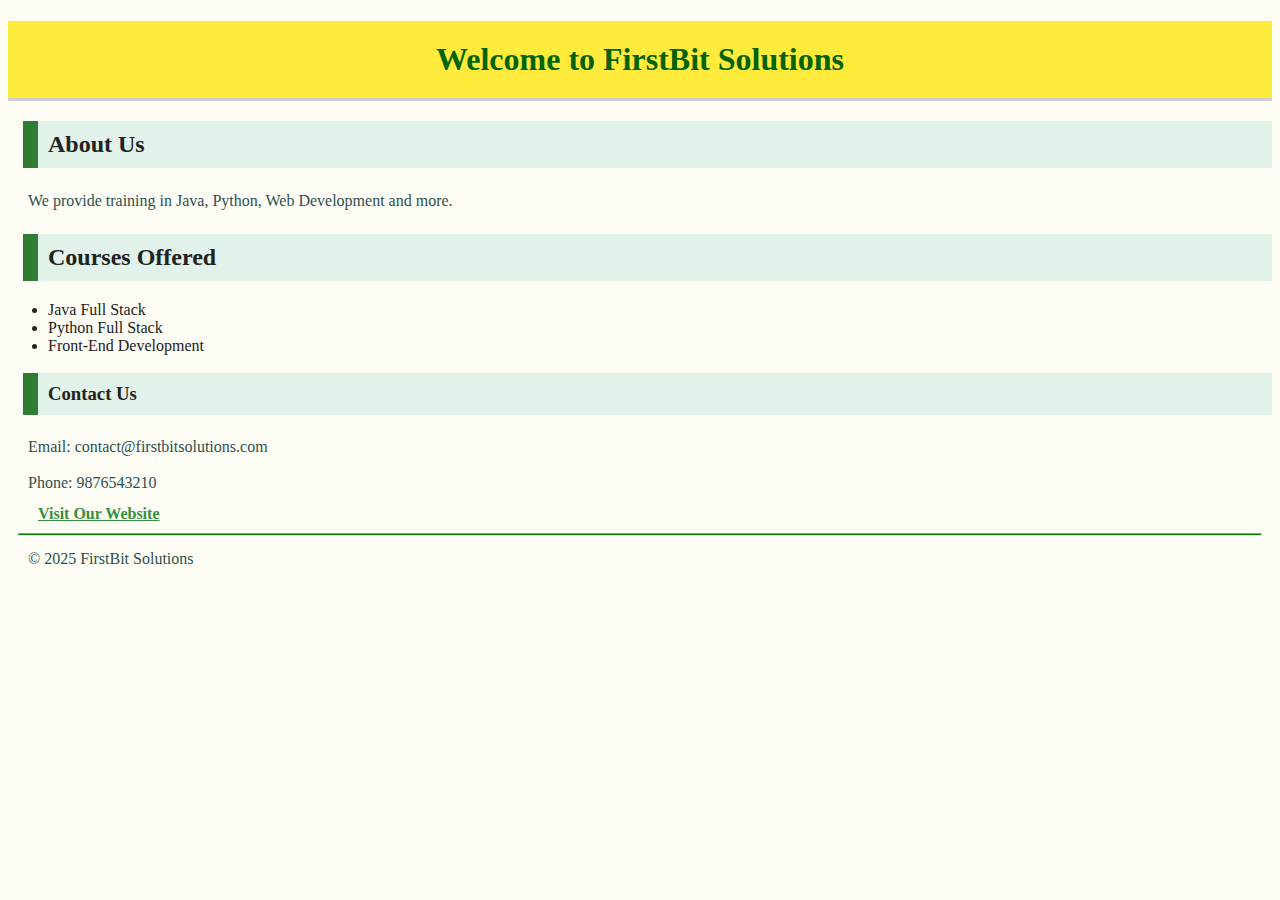
<file: Web_assignment/Css/ass-2.html>
<!DOCTYPE html>
<html>
<head>
    <title>FirstBit Training And Placement Institute</title>
   <link rel="stylesheet" href="ass-2-style.css">
</head>
<body>

    <h1 id="mainTitle">Welcome to FirstBit Solutions</h1>

    <div class="about-section">
        <h2>About Us</h2>
        <p>We provide training in Java, Python, Web Development and more.</p>
    </div>

    <div class="courses-section">
        <h2>Courses Offered</h2>
        <ul>
            <li class="course">Java Full Stack</li>
            <li class="course highlight">Python Full Stack</li>
            <li class="course">Front-End Development</li>
        </ul>
    </div>

    <div id="contact">
        <h3>Contact Us</h3>
        <p class="note">Email: contact@firstbitsolutions.com</p>
        <p>Phone: 9876543210</p>
	<a href="https://firstbitsolutions.com/">Visit Our Website</a>
    </div>

    <hr class="divider">

    <p class="footer" id="footerNote">© 2025 FirstBit Solutions</p>

</body>
</html>
</file>
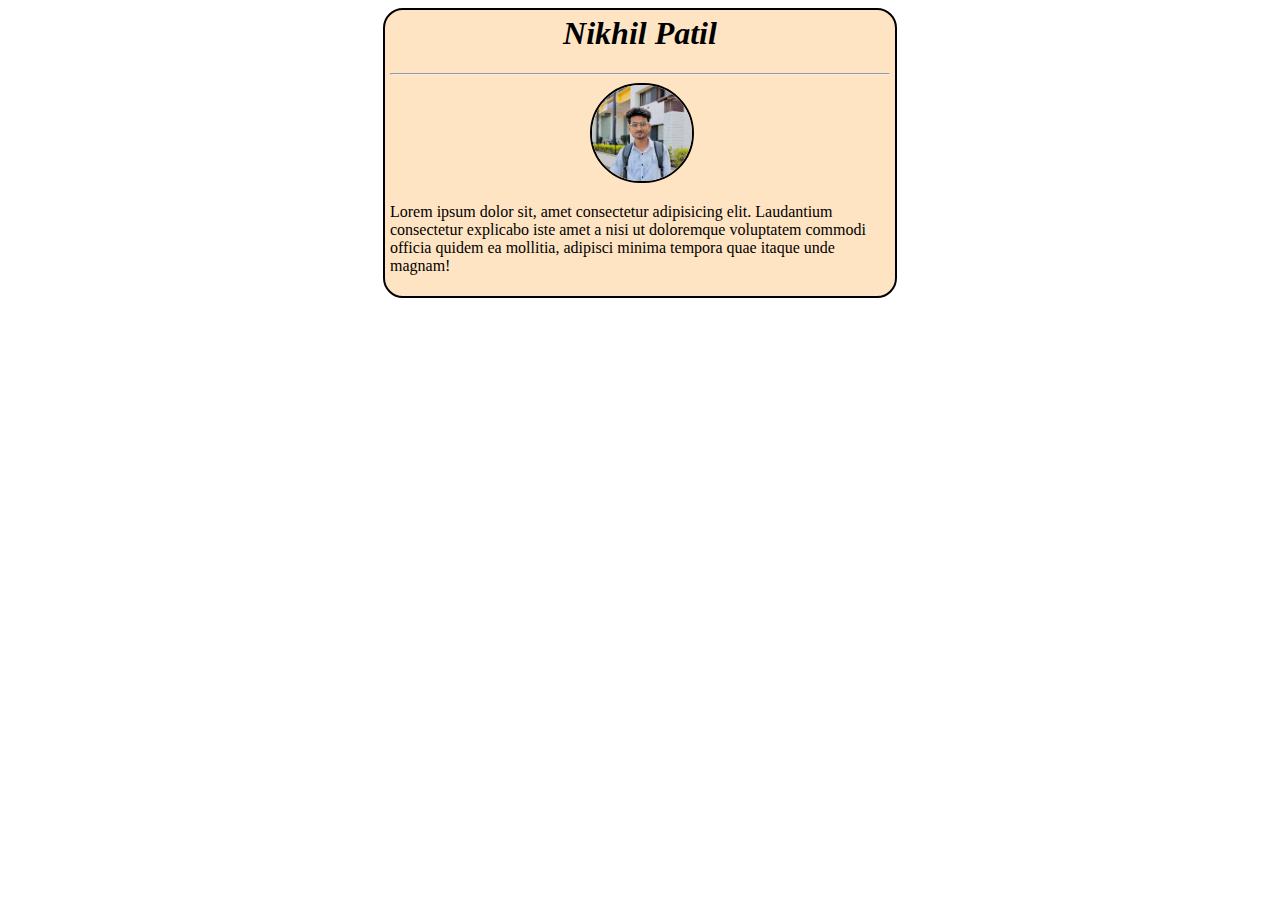
<file: Web_assignment/Css/box_model.html>
<!DOCTYPE html>
<html lang="en">
<head>
    <meta charset="UTF-8">
    <meta name="viewport" content="width=device-width, initial-scale=1.0">
    <title>Document</title>
    <link rel="stylesheet" href="box_.css">
</head>
<body>
 
    

   <div class="box">
    
    <h1 id="1">Nikhil Patil </h1>
    <hr>

    <img src="linkdin.jpg" alt="image not found">

    <p>
       Lorem ipsum dolor sit, amet consectetur adipisicing elit. Laudantium consectetur explicabo iste amet a nisi ut doloremque voluptatem commodi officia quidem ea mollitia, adipisci minima tempora quae itaque unde magnam!
    </p>
   </div>


   <!-- <div class="box2">
    
    <h1 id="1">Nikhil Patil </h1>
    <hr>

    <img src="linkdin.jpg" alt="image not found">

    <p>
       Lorem ipsum dolor sit, amet consectetur adipisicing elit. Laudantium consectetur explicabo iste amet a nisi ut doloremque voluptatem commodi officia quidem ea mollitia, adipisci minima tempora quae itaque unde magnam!
    </p>
   </div> -->
</body>
</html>
</file>
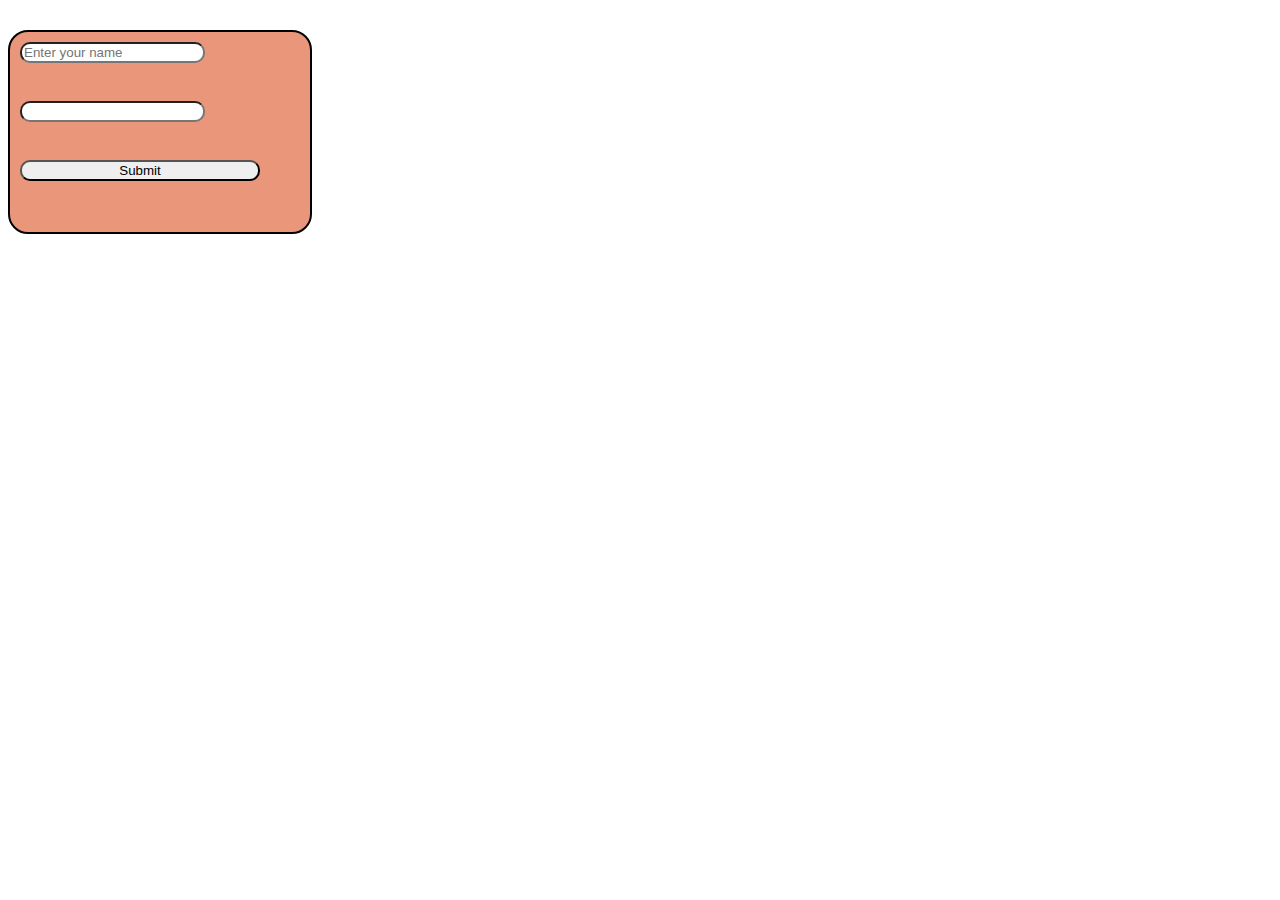
<file: Web_assignment/Css/form.html>
<!DOCTYPE html>
<html lang="en">
<head>
    <meta charset="UTF-8">
    <meta name="viewport" content="width=device-width, initial-scale=1.0">
    <link rel="stylesheet" href="form.css">
    <title>Document</title>
</head>
<body>
    
    <div class="form1">

        <form action="">
        <input type="text" placeholder="Enter your name " name="umane">
        <br><br>

        <input type="password" name="pass" >
        <br><br>
        <button>Submit </button>
        </form>
    </div>
</body>
</html>
</file>
<file: Web_assignment/Css/style.css>
img{

    width: 100px;
   padding-left: 10px;
   padding-top: 10px;
}

h1{

    border: 2px solid lightblue;
    
}

div h1{


    font-style: italic;
    color: blue;
    
}
.myclass a{
    color: rgb(14, 50, 81);
}

.myclass h1{
    
    background-color: aquamarine;
    
}

img{

    
    border: 2px solid black;
}

div{

    position:sticky;
    margin-top: 0px;
}
</file>
<file: Web_assignment/Css/ass-2-style.css>
body{

    background-color: #fdfdf5;
    color: #222;
}

h1{

    color: #006400;
    text-align: center;
    background-color: #ffeb3b;
    padding: 20px;
    margin-bottom: 20px;
    border-bottom: 3px solid #ccc;
}

h2,h3{


    background-color: #e0f2e9;
    padding: 10px;
    margin-left: 15px;
    border-left: 15px solid #2e7d32;
}

p{

    color: #2f4f4f;
    line-height: 1.6;
    margin: 10px 20px;
}

u1{

    list-style: ;
    margin: 0px  0px 0px 40px;
}

.divider{
    margin: 10px ;
  height: 1px;
  background-color: green;
}
a{

    color: #388e3c;
    margin-left: 30px;
    font-weight: bold;
}

.highlight{
    
}
</file>
<file: Web_assignment/Css/box_.css>
.box{

    border: 2px solid black;
    width: 500px;
    margin: auto;
    padding-top: 0px;
    padding: 5px;
    border-radius: 20px;
    background-color: bisque;

}

.box img{

    width:100px;
    position: relative;
    left: 200px;
    border: 2px solid black;
    border-radius: 50px;
    object-fit: cover;
    
    
}

h1{

    text-align: center;
    margin-top: 0px;
    font-style: italic;
    
}

  hr{

    background-color: red;

}


/*   div 2 css  */
.box2{

    position: absolute;
    border: 2px solid black;
    width: 500px;
    margin: auto;
    padding-top: 0px;
    padding: 5px;
    border-radius: 20px;
    background-color: bisque;
    padding-left: 20px;

}

.box2 img{

    width:100px;
    position: relative;
    left: 200px;
    border: 2px solid black;
    border-radius: 50px;
    object-fit: cover;
    
    
}
</file>
<file: Web_assignment/Css/form.css>
.form1
{

    width: 300px;
    height: 200px;
    border: 2px solid black;
    border-radius: 20px;
    background-color: darksalmon;
    margin-top: 30px;
}

.form1 input,button{

    /* margin: 10px; */

    margin:  10px;
    border-radius: 10px;
    
}


button{

    width: 80%;
  
   
}
</file>
